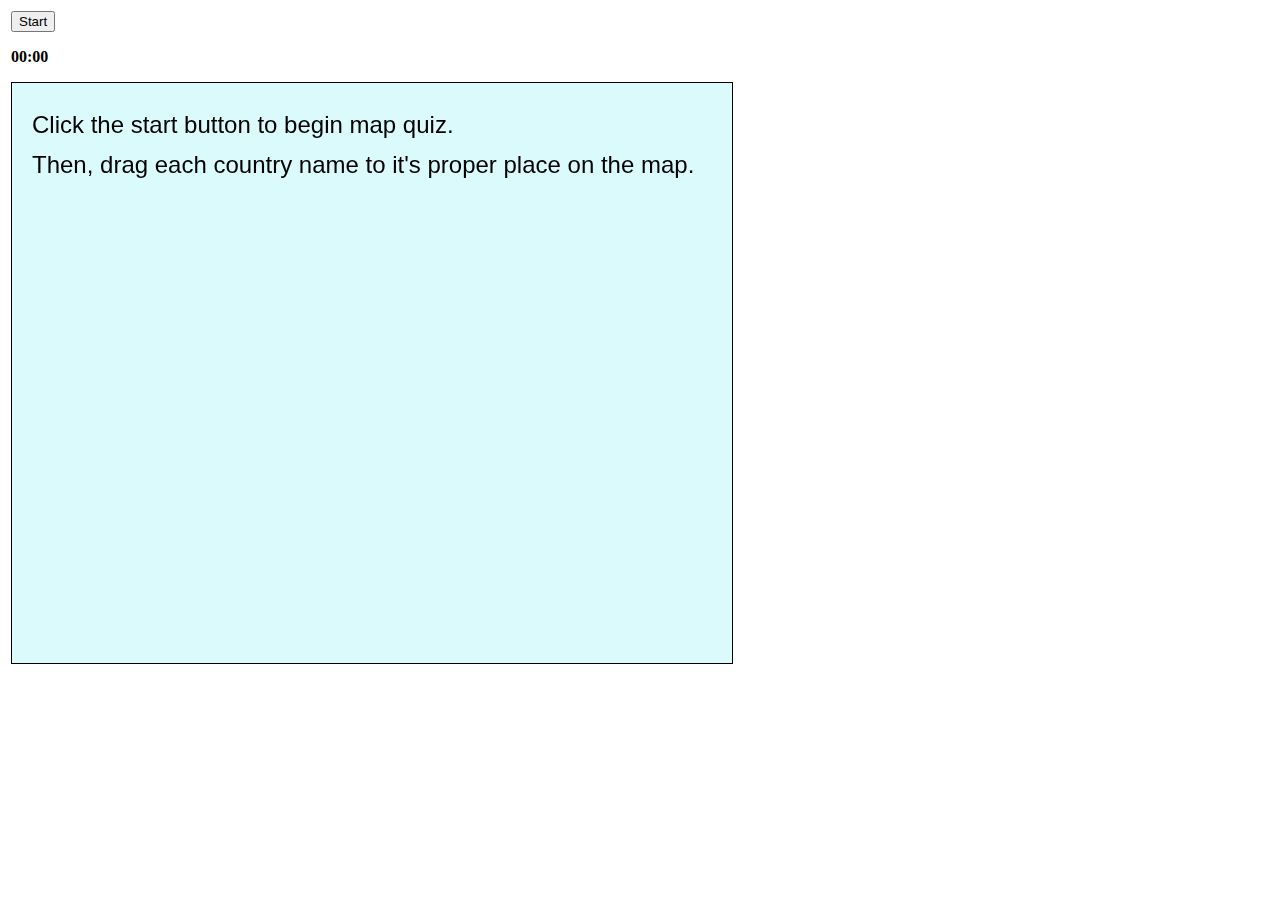
<file: demo/index.html>
<!DOCTYPE html>
<html lang="en"><head>
<meta http-equiv="content-type" content="text/html; charset=UTF-8">
	<meta charset="utf-8">
	<meta name="description" content="World Map Quiz in HTML5 canvas and audio demo">
	<meta name="keywords" content="World Map Quiz in HTML5 canvas and audio demo sample learn website design">
	<link rel="stylesheet" type="text/css" href="geogame.css">
	<title>HTML5 Canvas - Map Demo</title>
	<script type="text/javascript" src="countries.js"></script>

</head>
<body onload="init();">
<table>
	<tbody>
	<tr><td>
	<button id="start-btn" onclick="newGame();">Start</button>
	<p><span id="seconds">00</span>:<span id="tens">00</span></p>
	<div id="holder">
		<div style="display:none;">
		  <img id="source" src="map.jpg" width="856" height="849">
		</div>
	<canvas id="carea" width="720" height="580">
		<p>Please use a supported browser to view this interaction.</p>
		<p>Supported browsers: <a href="https://www.google.com/chrome/browser/desktop/">Google Chrome</a>, <a href="http://www.mozilla.com/">Firefox</a>, <a href="http://www.apple.com/safari">Safari</a>.</p>
	</canvas>
	<canvas id="oarea" width="720" height="580"></canvas>
	</div>
	<!--<p class="attribution">Original script by <a href="http://www.scale18.com/cgi-bin/page/kpickell.html">Kevin Pickell</a></p>-->
	</td>
	<td>
	</td>
	</tr>
	</tbody>
</table>


	<xml id="xmldata" style="display:none">

	
	<trk group="0" name="Afghanistan" clon="65.688561" clat="33.924183" color="transparent">	<poly>71.278523,37.918409,71.733741,36.684014,73.211170,37.408518,74.891326,37.231630,74.541373,37.022185,72.622834,36.829587,71.620466,36.436484,71.185092,36.042116,71.620466,35.183021,70.965622,34.530373,71.051612,34.049731,69.868066,33.897647,70.284165,33.369049,69.501577,33.020052,69.279317,31.936811,68.869006,31.634245,68.161039,31.802969,66.924318,31.305635,66.397167,30.912196,66.177077,29.835595,64.098755,29.391953,62.476528,29.408334,60.843398,29.858695,61.784219,30.831917,61.660195,31.382426,60.820763,31.495184,60.560521,33.137823,60.917037,33.505242,60.485797,34.094793,60.889493,34.319430,61.262028,35.619583,62.307856,35.170773,63.056596,35.445821,63.108582,35.818693,64.511029,36.340676,64.816333,37.132101,65.765009,37.569128,66.522276,37.348496,67.758996,37.172227,68.067815,36.949812,69.492120,37.553057,70.251454,37.664187,70.878857,38.456413,71.278523,37.918409</poly>
	</trk>
	<trk group="0" expand="4" name="Aland" clon="19.965531" clat="60.243791" color="LimeGreen">
	<poly>20.611280,60.040677,20.521776,60.011686,20.429585,60.061735,20.569112,60.069615,20.611280,60.040677</poly>
	<poly>19.662294,60.187179,19.536513,60.144960,19.551396,60.243868,19.628807,60.246090,19.662294,60.187179</poly>
	<poly>19.989509,60.351149,20.258846,60.261283,20.033951,60.093542,19.672216,60.232990,19.989509,60.351149</poly>
	</trk>
	<trk group="0" name="Albania" clon="20.155907" clat="41.150731" color="LimeGreen">
	<poly>19.754484,42.496941,20.063975,42.547274,20.566166,41.873698,20.488962,41.272623,20.964281,40.849910,21.031099,40.658656,20.382456,39.802635,20.001291,39.709411,19.484527,40.209949,19.344587,40.622069,19.577544,41.787475,19.280715,42.172568,19.754484,42.496941</poly>
	</trk>
	<trk group="0" name="Algeria" clon="1.642257" clat="28.039503" color="LimeGreen">
	<poly>7.607732,36.999757,8.576562,36.937203,8.208781,36.495137,8.394248,35.203872,8.245626,34.734056,7.513888,34.080504,7.731342,33.268512,8.333373,32.543595,9.044027,32.072358,9.518727,30.229421,9.310264,30.115242,9.842531,28.967018,9.859326,26.551971,9.448189,26.067143,10.000713,25.332097,10.255839,24.591032,11.536898,24.290843,11.967880,23.517867,7.481745,20.873093,5.836626,19.479147,4.227629,19.142760,3.323446,18.988402,3.203660,19.789697,1.685407,20.378369,1.145543,21.102226,-4.822620,24.995581,-8.683366,27.285932,-8.683366,27.656452,-8.659905,28.718609,-7.094936,29.625169,-5.448783,29.956931,-4.968244,30.465376,-3.624502,31.065753,-3.826738,31.661892,-2.448398,32.130003,-1.275343,32.088998,-1.065537,32.468303,-1.679194,33.318664,-1.913263,35.094241,-0.917458,35.668417,0.047935,35.900522,1.257216,36.519580,2.593361,36.600660,3.779026,36.896198,5.424610,36.675436,6.486560,37.085747,7.607732,36.999757</poly>
	</trk>
	<trk group="0" expand="4" name="American Samoa" clon="-170.694317" clat="-14.308635" color="LimeGreen">
	<poly>-170.726292,-14.351217,-170.820524,-14.312149,-170.689137,-14.257476,-170.640457,-14.282280,-170.726292,-14.351217</poly>
	</trk>
	<trk group="0" expand="6" name="Andorra" clon="1.577506" clat="42.538592" color="LimeGreen">
	<poly>1.534046,42.441699,1.428316,42.595902,1.709901,42.604428,1.706025,42.503297,1.534046,42.441699</poly>
	</trk>
	<trk group="0" name="Angola" clon="17.537965" clat="-12.299477" color="LimeGreen">
	<poly>14.190845,-5.876023,16.315263,-5.865636,16.717822,-6.241428,16.984731,-7.257438,17.536015,-8.075837,19.340866,-7.966645,19.527625,-7.144473,20.598722,-6.935132,20.607766,-7.277695,21.751055,-7.305445,21.905413,-8.693371,21.813170,-9.468724,22.302443,-10.396678,22.278775,-11.194148,23.966475,-10.871791,23.963013,-12.988458,21.978897,-13.000963,21.979827,-15.955563,22.150669,-16.597178,23.380671,-17.640628,21.416864,-18.000710,18.826014,-17.766305,18.396428,-17.399403,13.937992,-17.388757,13.561736,-17.141227,13.101144,-16.967698,11.743036,-17.249231,11.750839,-15.831953,11.967880,-15.634032,12.550480,-13.437784,13.416990,-12.520424,13.785340,-11.812767,13.847455,-11.054364,12.998514,-9.048078,13.378543,-8.369773,12.302536,-6.092599,13.068174,-5.864861,14.190845,-5.876023</poly>
	<poly>12.255304,-5.746471,12.018316,-5.004294,12.384598,-4.619098,13.072722,-4.634807,12.451468,-5.071525,12.255304,-5.746471</poly>
	</trk>
	<trk group="0" expand="3" name="Anguilla" clon="-63.054268" clat="18.526531" color="LimeGreen">
	<poly>-63.001214,18.221782,-63.160015,18.171398,-63.153349,18.200285,-63.026018,18.269738,-63.001214,18.221782</poly>
	</trk>
	
	<trk group="0" expand="3" name="Antigua &amp; Barbuda" clon="-60.782336" clat="17.569835" color="LimeGreen">
	<poly>-61.716072,17.036997,-61.859655,17.013329,-61.817255,17.168926,-61.686048,17.098440,-61.716072,17.036997</poly>
	<poly>-61.747104,17.574948,-61.843816,17.596136,-61.852446,17.714061,-61.749585,17.661351,-61.747104,17.574948</poly>
	</trk>
	
	<trk group="0" name="Armenia" clon="44.946779" clat="40.296716" color="LimeGreen">
	<poly>45.552393,40.616074,45.478806,40.606979,45.504437,40.664857,45.562315,40.649147,45.552393,40.616074</poly>
	<poly>45.084721,41.195470,45.587533,40.846913,45.376176,40.638088,45.964616,40.233772,45.579782,39.977560,46.202069,39.594483,46.490630,38.906669,46.114426,38.877782,45.750520,39.562960,45.152831,39.582675,44.768255,39.703520,44.289214,40.040399,43.709870,40.166489,43.722634,40.719530,43.439447,41.107104,45.001419,41.290968,45.084721,41.195470</poly>
	<poly>44.969018,41.027238,45.023588,41.027238,45.021056,41.077984,44.961421,41.079250,44.969018,41.027238</poly>
	</trk>
	<trk group="0" expand="2" name="Aruba" clon="-69.990004" clat="13.329101" color="LimeGreen">
	<poly>-69.899139,12.452005,-69.942159,12.438518,-70.066131,12.546986,-70.035125,12.614114,-69.899139,12.452005</poly>
	</trk>
	<trk group="0" expand="50" name="Ashmore And Cartier Islands" clon="123.583857" clat="-12.429939" color="LimeGreen">
	<poly>123.594503,-12.425701,123.595226,-12.435933,123.573109,-12.434176,123.572489,-12.423944,123.594503,-12.425701</poly>
	</trk>
	
	<trk group="0" name="Austria" clon="13.335677" clat="47.700409" color="LimeGreen">
	<poly>15.139779,48.969337,16.953105,48.598843,17.147357,48.005959,17.066638,47.707553,16.551011,47.747370,16.453394,47.006769,16.093054,46.863290,15.957662,46.677616,15.000666,46.625992,14.503539,46.417064,13.699970,46.520262,12.388319,46.702654,12.130764,46.984781,10.452830,46.864943,9.580222,47.057386,9.595725,47.075835,9.527512,47.270758,9.523998,47.524205,10.312787,47.313443,10.430351,47.541052,10.980860,47.398167,12.209312,47.718276,13.014327,47.478084,12.814236,48.160859,13.675166,48.523033,13.814744,48.766946,14.691331,48.599204,15.139779,48.969337</poly>
	</trk>
	<trk group="0" name="Azerbaijan" clon="48.807068" clat="40.279240" color="LimeGreen">
	<poly>45.152831,39.582675,45.750520,39.562960,46.114426,38.877782,45.479633,39.006250,45.000179,39.423537,44.817141,39.650422,44.768255,39.703520,45.152831,39.582675</poly>
	<poly>45.023588,41.027238,44.969018,41.027238,44.961421,41.079250,45.021056,41.077984,45.023588,41.027238</poly>
	<poly>46.552125,41.812280,47.261178,41.315075,47.861089,41.212730,48.572880,41.844475,49.226484,41.026204,50.365949,40.279506,49.551115,40.194162,49.199819,39.072680,49.013474,39.133994,48.868728,38.435510,48.023250,38.819052,48.322146,39.399094,47.772878,39.648588,46.490630,38.906669,46.202069,39.594483,45.579782,39.977560,45.964616,40.233772,45.376176,40.638088,45.587533,40.846913,45.084721,41.195470,45.001419,41.290968,45.280988,41.449563,46.457919,41.070207,46.672583,41.286834,46.182122,41.657096,46.429911,41.890958,46.552125,41.812280</poly>
	<poly>45.478806,40.606979,45.552393,40.616074,45.562315,40.649147,45.504437,40.664857,45.478806,40.606979</poly>
	</trk>
	
	<trk group="0" expand="3.3" name="Bahrain" clon="51.399815" clat="26.779117" color="transparent">
	<poly>50.607278,25.883123,50.465892,25.965547,50.469922,26.228942,50.585884,26.240724,50.607278,25.883123</poly>
	</trk>
	<trk group="0" expand="50" name="Baker Island" clon="-176.461675" clat="-0.219095" color="LimeGreen">
	<poly>-176.4869070,0.19267808,-176.4809,0.200831,-176.47154,0.1974845,-176.4701700,0.19379388,-176.472916,0.190618163,-176.4848041,0.19044650</poly>
	</trk>
	<trk group="0" name="Bangladesh" clon="90.327541" clat="23.680984" color="LimeGreen">
	<poly>91.949251,21.508041,91.888893,21.503339,91.857060,21.708804,91.933955,21.722189,91.949251,21.508041</poly>
	<poly>91.873803,21.832104,91.837630,21.750223,91.819750,21.809806,91.850652,21.927060,91.873803,21.832104</poly>
	<poly>91.150747,22.175184,91.044707,22.105163,91.079433,22.519711,91.178239,22.283033,91.150747,22.175184</poly>
	<poly>91.556717,22.382200,91.466903,22.378428,91.411299,22.475683,91.483956,22.576555,91.556717,22.382200</poly>
	<poly>90.777643,22.089324,90.680491,22.327475,90.502931,22.835376,90.868180,22.484881,90.777643,22.089324</poly>
	<poly>90.641837,22.962991,90.659614,22.919997,90.562255,22.975445,90.579929,23.035442,90.641837,22.962991</poly>
	<poly>88.761952,26.279378,89.018629,26.410275,89.289207,26.037610,89.822921,25.941414,89.814084,25.305355,90.439369,25.157715,92.049710,25.169472,92.251248,24.895070,91.876904,24.195319,91.367064,24.093517,91.160462,23.660623,91.315233,23.104378,91.619555,22.979683,92.246080,23.683619,92.574897,21.978090,92.631690,21.306193,92.056014,21.174832,92.008059,21.684775,91.480029,22.884805,90.945591,22.597019,90.595122,23.133937,90.435028,22.751919,90.589437,22.258435,90.230596,21.829779,89.954231,22.022868,89.353750,21.721103,89.093921,21.872774,88.740868,23.436606,88.567338,23.674421,88.733582,24.230924,88.023392,24.627851,88.769187,25.490486,88.084629,25.888239,88.440370,26.369502,88.761952,26.279378</poly>
	</trk>
	<trk group="0" name="Barbados" clon="-59.537161" clat="12.989945" color="LimeGreen">
	<poly>-59.493314,13.081967,-59.611343,13.102095,-59.646690,13.303116,-59.427633,13.152789,-59.493314,13.081967</poly>
	</trk>
	<trk group="0" name="Belarus" clon="27.942693" clat="53.705443" color="LimeGreen">
	<poly>28.284300,56.055907,29.375034,55.938705,29.482263,55.684560,30.233638,55.845222,30.906879,55.570045,31.121284,54.648499,31.754217,53.810463,32.450144,53.692899,32.704288,53.336331,32.141997,53.091152,31.417855,53.196030,31.763364,52.101084,30.980673,52.046177,30.532948,51.596334,29.346509,51.382549,28.793261,51.510345,27.270150,51.613568,27.141992,51.752035,25.925271,51.913524,24.361904,51.867532,23.605257,51.517915,23.652438,52.040390,23.196962,52.256914,23.844726,52.664228,23.887100,53.027565,23.484644,53.939809,24.768184,53.974639,25.557541,54.310690,25.859280,54.919284,26.775710,55.273112,26.593550,55.667507,27.576746,55.798791,28.147926,56.142930,28.284300,56.055907</poly>
	</trk>
	<trk group="0" name="Belgium" clon="4.444721" clat="50.500988" color="LimeGreen">
	<poly>4.816068,51.432830,5.827118,51.125639,5.993929,50.750443,6.364501,50.316154,6.116506,50.120972,5.976307,50.167171,5.789704,49.538269,4.867590,49.788124,4.860562,50.135906,4.176056,49.960258,4.174557,50.246494,3.667301,50.324784,3.106870,50.779433,2.759398,50.750649,2.524942,51.097140,3.350111,51.377691,3.902067,51.207676,4.226130,51.386476,4.816068,51.432830</poly>
	</trk>
	
	<trk group="0" name="Benin" clon="2.298909" clat="9.300311" color="LimeGreen">
	<poly>3.490568,11.499195,3.834474,10.607441,3.044962,9.083839,2.774849,9.048544,2.686017,7.873757,2.706481,6.369250,1.777907,6.294655,1.624687,6.997299,1.600192,9.050042,1.330028,9.996987,0.779984,10.359575,0.900493,10.993257,1.426714,11.447105,1.980376,11.418425,2.389188,11.897052,2.365985,12.221942,2.878150,12.367721,3.595419,11.696289,3.490568,11.499195</poly>
	</trk>
	<trk group="0" name="Bermuda" clon="-64.765589" clat="32.323273" color="LimeGreen">
	<poly>-64.730255,32.293456,-64.862857,32.273870,-64.771183,32.307692,-64.668321,32.381926,-64.730255,32.293456</poly>
	</trk>
	<trk group="0" name="Bhutan" clon="90.411128" clat="27.506370" color="LimeGreen">
	<poly>90.352759,28.080224,91.605603,27.951705,91.631906,27.759960,91.990799,27.450211,92.073378,26.914843,90.739661,26.771700,90.345886,26.890323,89.763855,26.701549,88.857657,26.961481,88.891350,27.316059,89.536892,28.107432,89.981102,28.311192,90.352759,28.080224</poly>
	</trk>
	
	<trk group="0" name="Bosnia &amp; Herzegovina" clon="17.660194" clat="43.918146" color="LimeGreen">
	<poly>16.918689,45.276565,17.812794,45.078102,18.662561,45.077456,19.007140,44.869200,19.348618,44.880930,19.151834,44.302516,19.583746,44.043462,19.194364,43.533312,19.028327,43.532511,19.026674,43.292448,18.443867,42.968437,18.436374,42.559728,17.585108,42.938361,17.273809,43.445772,16.713430,43.778827,15.736642,44.765795,15.788112,45.178948,16.293404,45.008829,16.918689,45.276565</poly>
	</trk>
	<trk group="0" name="Botswana" clon="24.671084" clat="-22.320885" color="LimeGreen">
	<poly>25.282416,-18.041224,26.168098,-19.538290,27.699581,-20.530685,28.045606,-21.573101,29.037329,-21.811382,29.364802,-22.193890,28.210196,-22.693653,26.987015,-23.704548,26.835086,-24.240794,25.912093,-24.747481,25.583793,-25.606240,24.748185,-25.817390,23.266001,-25.266623,22.640200,-26.071225,21.646255,-26.854174,20.739851,-26.848852,20.793181,-25.915575,19.980466,-24.776782,19.977365,-22.000156,20.970999,-22.000156,20.974100,-18.318830,23.298661,-18.027375,23.580608,-18.452879,24.358958,-17.978230,25.258800,-17.793591,25.282416,-18.041224</poly>
	</trk>
	
	<trk group="0" expand="20" name="British Indian Ocean Terr." clon="72.424138" clat="-7.327873" color="LimeGreen">
	<poly>72.491937,-7.377482,72.429099,-7.435360,72.447289,-7.395672,72.493591,-7.261727,72.491937,-7.377482</poly>
	</trk>
	<trk group="0" expand="2" name="British Virgin Islands" clon="-64.642446" clat="18.660701" color="LimeGreen">
	<poly>-64.593674,18.402856,-64.695089,18.411667,-64.650984,18.442544,-64.545150,18.438126,-64.593674,18.402856</poly>
	<poly>-64.395237,18.464584,-64.438025,18.459003,-64.426088,18.513082,-64.324673,18.517501,-64.395237,18.464584</poly>
	<poly>-64.287879,18.740562,-64.273591,18.707127,-64.411412,18.751156,-64.323097,18.752706,-64.287879,18.740562</poly>
	</trk>
	<trk group="0" expand="3.3" name="Brunei" clon="114.555752" clat="4.523187" color="LimeGreen">
	<poly>115.026809,4.899727,115.139980,4.899753,115.326739,4.380767,115.107011,4.390430,115.026809,4.899727</poly>
	<poly>115.026809,4.899727,114.746722,4.718084,114.840257,4.393221,114.608333,4.023992,114.063818,4.592692,114.299411,4.607161,114.995389,5.022381,115.026809,4.899727</poly>
	</trk>
	<trk group="0" name="Bulgaria" clon="25.464679" clat="42.740660" color="LimeGreen">
	<poly>22.867679,43.864558,25.497080,43.670797,26.215796,44.007288,27.086905,44.167408,28.585315,43.742240,28.465374,43.389290,27.928869,43.186150,27.888872,42.749691,27.484762,42.468054,27.982716,42.047408,27.362909,42.025032,26.615358,41.964881,26.320905,41.716575,26.155179,41.434887,25.251152,41.243529,24.518225,41.552554,22.915997,41.336289,23.005656,41.716963,22.344042,42.313955,22.466774,42.842502,22.976820,43.188010,22.554624,43.454506,22.420833,44.007443,22.705105,44.237791,22.867679,43.864558</poly>
	</trk>
	<trk group="0" name="Burkina Faso" clon="-1.567186" clat="12.251294" color="LimeGreen">
	<poly>-0.432294,15.028540,0.217486,14.911493,0.163820,14.497203,0.618185,13.703402,1.201198,13.357531,0.987258,13.041892,1.564949,12.635405,2.073807,12.713953,2.389188,11.897052,1.980376,11.418425,1.426714,11.447105,0.900493,10.993257,0.490699,10.978193,-0.068621,11.115601,-0.701425,10.988942,-2.829925,10.998373,-2.695851,9.481334,-3.223544,9.895469,-3.877665,9.894900,-4.332211,9.645716,-4.969898,9.930066,-5.523559,10.426005,-5.288121,11.827909,-4.428691,12.337593,-4.328697,13.119045,-4.051194,13.382439,-3.301731,13.280740,-3.198430,13.672861,-2.457235,14.274116,-0.432294,15.028540</poly>
	</trk>
	<trk group="0" name="Burundi" clon="29.912779" clat="-3.384418" color="LimeGreen">
	<poly>30.408511,-2.312985,30.553619,-2.400112,30.515068,-2.917548,30.790245,-3.274580,29.717804,-4.455852,29.403198,-4.449289,29.223261,-3.910872,29.224397,-3.053508,29.014384,-2.720195,29.868182,-2.716371,29.930194,-2.339547,30.408511,-2.312985</poly>
	</trk>
	<trk group="0" name="Cambodia" clon="104.962591" clat="12.558174" color="LimeGreen">
	<poly>107.535225,14.649959,107.331413,14.126632,107.605453,13.437811,107.555430,12.539984,107.393373,12.260492,106.006067,11.757991,105.856051,11.294298,106.163991,10.794949,105.755127,10.989975,105.022303,10.886855,104.426370,10.411251,103.532213,10.604624,103.532420,11.146658,103.152805,10.913701,103.125520,11.460670,102.499563,12.669950,102.319729,13.540001,102.546899,13.585683,103.199365,14.332614,104.779010,14.427854,105.183327,14.346256,105.904471,13.924525,105.978886,14.343027,106.501438,14.578206,106.819919,14.314682,107.519412,14.705098,107.535225,14.649959</poly>
	</trk>
	<trk group="0" name="Cameroon" clon="12.358140" clat="7.377367" color="LimeGreen">
	<poly>15.654838,10.007813,14.243296,9.979753,13.977266,9.691553,14.332283,9.203521,15.116215,8.557307,15.480068,7.523779,14.739287,6.279798,14.563018,5.279936,14.709004,4.665555,15.022784,4.358546,15.128720,3.826899,16.063495,2.908608,16.183436,2.270068,16.059413,1.676229,15.741603,1.915000,14.484109,2.154727,13.293587,2.161574,13.220310,2.256452,11.559016,2.302185,11.328746,2.167413,9.979887,2.167775,9.800777,2.304433,9.948468,3.079037,9.556141,3.798063,9.000102,4.091585,8.918247,4.553779,8.574392,4.526210,9.060150,6.009065,10.143598,6.996421,10.606206,7.063083,11.153356,6.437928,11.861426,7.116413,12.403512,8.595548,12.806536,8.886616,12.929475,9.426247,13.892103,11.140096,14.559763,11.492270,14.627149,12.108693,14.197459,12.383792,14.063927,13.078504,14.516251,12.979751,15.081281,11.845505,15.029915,11.113663,15.276050,10.357378,15.654838,10.007813</poly>
	</trk>
	
	<trk group="0" name="Cape Verde" clon="-25.160603" clat="17.059812" color="LimeGreen">
	<poly>-24.308252,14.856303,-24.492169,14.874235,-24.496897,14.980275,-24.329466,15.019497,-24.308252,14.856303</poly>
	<poly>-23.182145,15.136751,-23.251805,15.178144,-23.210257,15.323561,-23.137755,15.317722,-23.182145,15.136751</poly>
	<poly>-23.444248,15.007973,-23.504658,14.916092,-23.785003,15.076909,-23.748106,15.328522,-23.444248,15.007973</poly>
	<poly>-22.917717,16.237252,-22.692615,16.169039,-22.820514,15.986053,-22.959265,16.045119,-22.917717,16.237252</poly>
	<poly>-24.087723,16.622500,-24.243037,16.599401,-24.322334,16.493102,-24.376698,16.677794,-24.087723,16.622500</poly>
	<poly>-22.888313,16.659087,-22.920249,16.607927,-22.990891,16.808845,-22.904746,16.843727,-22.888313,16.659087</poly>
	<poly>-24.887054,16.818095,-25.019966,16.797218,-25.070092,16.870702,-24.936457,16.922120,-24.887054,16.818095</poly>
	<poly>-25.169828,16.946511,-25.337104,17.090998,-25.113449,17.193680,-24.979658,17.094719,-25.169828,16.946511</poly>
	</trk>
	<trk group="0" expand="3" name="Cayman Islands" clon="-81.250748" clat="19.309953" color="LimeGreen">
	<poly>-81.369550,19.348897,-81.130495,19.346752,-81.107137,19.305179,-81.404767,19.278436,-81.369550,19.348897</poly>
	<poly>-79.978989,19.708203,-80.020769,19.706859,-80.094201,19.665906,-80.083633,19.706084,-79.978989,19.708203</poly>
	<poly>-79.823391,19.711898,-79.906202,19.702519,-79.785176,19.765641,-79.742311,19.750888,-79.823391,19.711898</poly>
	</trk>
	<trk group="0" name="Central African Republic" clon="20.917230" clat="6.633148" color="LimeGreen">
	<poly>22.860083,10.919670,23.646288,9.822915,23.537303,8.815793,24.853295,8.137540,25.190122,7.519335,26.361833,6.635306,26.514279,6.069242,27.083443,5.776831,27.403320,5.109197,26.767545,5.071939,25.525088,5.312131,25.249343,5.024551,24.319787,4.994166,22.755748,4.646693,22.422125,4.134942,20.558105,4.462699,19.500960,5.127491,18.567477,4.257570,18.610317,3.478444,17.806593,3.584174,16.673381,3.535185,16.183436,2.270068,16.063495,2.908608,15.128720,3.826899,15.022784,4.358546,14.709004,4.665555,14.563018,5.279936,14.739287,6.279798,15.480068,7.523779,16.545275,7.865463,16.784743,7.550961,17.649393,7.983596,18.591610,8.060800,19.145529,9.015987,20.342097,9.127092,22.493852,10.996228,22.860083,10.919670</poly>
	</trk>
	<trk group="0" name="Chad" clon="18.715814" clat="15.460271" color="LimeGreen">
	<poly>23.983425,15.780174,23.105184,15.702556,22.228132,13.329574,21.825262,12.790537,22.352310,12.660442,22.860083,10.919670,22.493852,10.996228,20.342097,9.127092,19.145529,9.015987,18.591610,8.060800,17.649393,7.983596,16.784743,7.550961,16.545275,7.865463,15.480068,7.523779,15.116215,8.557307,14.332283,9.203521,13.977266,9.691553,14.243296,9.979753,15.654838,10.007813,15.276050,10.357378,15.029915,11.113663,15.081281,11.845505,14.516251,12.979751,14.063927,13.078504,13.606333,13.704616,13.448203,14.380647,14.367992,15.750150,15.474332,16.908374,15.735040,19.904057,15.948825,20.303180,15.181844,21.523389,14.978962,22.996168,15.984120,23.445236,23.980325,19.496640,23.983425,15.780174</poly>
	</trk>
	
	<trk group="0" name="China" clon="104.179822" clat="36.909660" color="LimeGreen">
	<poly>110.888767,19.991958,111.013617,19.655441,110.451274,18.747926,109.519341,18.218242,108.701613,18.535251,108.693552,19.338303,109.314806,19.904393,110.678547,20.137066,110.888767,19.991958</poly>
	<poly>110.385128,21.093183,110.521554,21.083106,110.503881,20.967713,110.280949,21.001147,110.385128,21.093183</poly>
	<poly>119.820935,25.456974,119.700322,25.432711,119.695981,25.590867,119.828686,25.607352,119.820935,25.456974</poly>
	<poly>122.295926,29.963417,122.024004,30.013310,121.969434,30.143122,122.284454,30.068036,122.295926,29.963417</poly>
	<poly>121.862671,31.492290,121.336398,31.643754,121.211134,31.805397,121.464142,31.756460,121.862671,31.492290</poly>
	<poly>123.489496,53.529446,125.649054,53.042267,126.312838,52.399748,126.924842,51.100137,127.814297,49.622139,129.498173,49.388820,130.553148,48.861204,131.002784,47.691456,132.561862,47.768506,132.707177,47.947255,134.293385,48.373430,134.752323,47.715408,134.167656,47.302178,133.861318,46.247772,132.936000,45.029913,131.851828,45.326846,131.082314,44.910024,131.261787,43.433060,130.526948,42.535388,129.977007,42.974845,129.719762,42.474979,128.923428,42.038210,128.045239,41.987515,128.111230,41.389257,126.903500,41.781068,125.989034,40.904635,124.889359,40.459805,124.105738,39.841005,123.032212,39.673548,121.649867,38.865070,121.106748,38.920803,121.818436,39.386511,121.275523,39.384780,122.274945,40.541867,121.174547,40.901251,120.479086,40.230981,119.591078,39.902629,118.912256,39.166421,117.784677,39.134459,117.557817,38.625136,118.014947,38.183406,118.940058,38.042795,118.952667,37.331158,119.449898,37.124763,120.749974,37.833944,121.640255,37.460349,122.666963,37.402834,122.340884,36.832222,121.932744,36.959476,120.989959,36.597973,120.680934,36.168361,119.429641,35.301411,119.200921,34.748422,120.201480,34.325709,120.871103,33.016512,121.866288,31.703569,120.715557,31.983733,121.660616,31.319742,121.527497,30.840960,120.633392,30.133148,121.159354,30.301768,122.082915,29.870373,121.917758,29.135018,121.098479,28.290522,119.618776,26.003581,119.592732,25.368013,119.146247,25.414315,118.560340,24.580386,116.629398,23.353872,116.470648,22.945887,115.195791,22.817264,114.266028,22.540976,113.331098,22.912013,113.549121,22.225181,112.305011,21.741722,110.410966,21.338155,110.123129,20.263725,109.681192,21.131630,109.930789,21.480575,108.525707,21.671391,107.351205,21.608914,106.663547,21.978917,106.780284,22.778894,105.782308,22.969348,105.275363,23.345190,103.915032,22.538237,103.300599,22.764399,103.005372,22.452997,102.517185,22.740989,102.127441,22.379203,101.671448,22.462324,101.704779,21.150131,101.138923,21.567469,100.214741,21.462980,99.917705,22.028010,99.192995,22.125988,99.340841,23.095903,98.863764,23.191246,98.833999,24.090571,97.690606,24.130801,97.531442,24.491684,97.819487,25.251844,98.625381,25.826693,98.651167,27.572452,98.298838,27.550102,97.730087,28.407104,97.322515,28.217994,96.602662,28.459917,96.035306,29.447143,95.420202,29.054299,94.622990,29.312423,93.206539,28.590813,92.664349,27.948940,91.631906,27.759960,91.605603,27.951705,90.352759,28.080224,89.981102,28.311192,89.536892,28.107432,88.891350,27.316059,88.621082,28.091826,88.109795,27.870599,87.141379,27.838327,86.554541,28.085211,85.954113,27.928218,85.122432,28.315946,84.101358,29.219974,83.583508,29.183594,82.220646,30.063850,82.043396,30.326780,81.010229,30.164516,78.844521,31.301501,78.719671,31.887666,78.389665,32.519876,79.219382,32.501066,78.801836,33.499713,78.970612,34.228195,78.281971,34.653932,77.799365,35.495922,77.520054,35.473416,76.766870,35.661700,76.147838,35.829028,75.840260,36.649701,74.841251,36.979087,74.541373,37.022185,74.891326,37.231630,74.745030,38.510027,73.801625,38.606894,73.631661,39.448859,73.991587,40.043138,75.583532,40.605325,75.677169,40.305809,76.480169,40.449521,76.824076,40.982305,78.123428,41.075633,78.362380,41.371609,80.216220,42.032422,80.209347,42.190035,80.165009,42.665510,80.785746,43.161552,80.355230,44.097283,80.455431,44.746080,80.059227,45.006452,81.692048,45.349377,82.478718,45.123577,82.326634,45.519935,83.193093,47.186552,84.786174,46.830734,85.656612,47.254635,85.749371,48.385083,86.549425,48.528614,86.753134,49.008818,87.322815,49.085790,87.814310,49.162322,87.979726,48.555124,89.047671,48.002548,90.313330,47.676186,90.869937,46.954499,91.001712,46.035769,90.661836,45.525232,90.877275,45.196105,93.656434,44.900981,94.711976,44.350833,95.350284,44.278073,95.912523,43.206510,96.385466,42.720338,97.205674,42.789792,99.467862,42.568203,99.983799,42.677344,101.713823,42.465806,101.972929,42.215873,103.711117,41.751302,105.197124,41.738047,106.770052,42.288737,109.443170,42.455962,110.400424,42.773669,111.007209,43.341386,111.933147,43.711441,111.402224,44.367266,111.898007,45.064046,113.587000,44.745719,114.517227,45.364621,115.681032,45.458259,116.562581,46.289810,118.308676,46.717045,119.706626,46.606019,119.711174,47.149991,118.498380,47.983996,117.768398,47.987872,117.350801,47.652182,116.760553,47.869792,115.898228,47.686935,115.557629,47.945032,116.683297,49.823781,117.873457,49.513490,119.147487,50.013382,119.163714,50.406019,120.066915,51.600675,120.681502,51.973055,120.656129,52.566663,120.044280,52.718229,120.704085,53.171845,122.337784,53.485004,123.489496,53.529446</poly>
	</trk>
	<trk group="0" expand="20" name="Christmas Island" clon="105.697192" clat="-10.449932" color="LimeGreen">
	<poly>105.53020,-10.51162,105.551490,-10.4380,105.62908,-10.456257,105.67852,-10.408986,105.72109,-10.45760,105.66959,-10.56157</poly>
	</trk>
	<trk group="0" expand="10" name="Cocos (Keeling) Islands" clon="96.831777" clat="-12.569595" color="RoyalLimeGreen">
	<poly>96.81890,-12.13206,96.85873,-12.160260,96.89065,-12.1290,96.87795,-12.08607,96.93254470,-12.182410,96.899585,-12.2112696,96.842594,-12.209927</poly>
	<poly>96.815385,-11.836987,96.82208,-11.8227,96.82997,-11.82808,96.82551,-11.841859</poly>
	</trk>
	
	<trk group="0" expand="3.3&quot;" name="Comoros" clon="43.359090" clat="-11.641511" color="LimeGreen">
	<poly>43.788676,-12.307000,43.858956,-12.368289,43.663619,-12.342864,43.631373,-12.247056,43.788676,-12.307000</poly>
	<poly>44.476386,-12.081588,44.526306,-12.323537,44.460160,-12.335112,44.220175,-12.171401,44.476386,-12.081588</poly>
	<poly>43.465802,-11.901289,43.226644,-11.751892,43.255996,-11.432118,43.392938,-11.408554,43.465802,-11.901289</poly>
	</trk>
	<trk group="0" name="Congo" clon="14.876152" clat="-0.658500" color="LimeGreen">
	<poly>17.806593,3.584174,18.610317,3.478444,18.072210,2.013262,17.902453,1.118072,17.752850,-0.549062,16.879931,-1.225920,16.215372,-2.177800,16.146746,-3.464129,14.779284,-4.845750,14.410728,-4.831281,14.358328,-4.299427,13.414923,-4.837379,13.072722,-4.634807,12.384598,-4.619098,12.018316,-5.004294,11.130153,-3.916298,11.504342,-3.520353,11.849127,-3.696725,11.934187,-3.318557,11.537828,-2.836674,11.605421,-2.342596,12.446403,-2.329935,12.432141,-1.928926,12.793514,-1.931820,12.992003,-2.313347,13.464946,-2.395409,13.733818,-2.138474,14.087440,-2.466878,14.383960,-1.890065,14.480595,-0.618308,13.860064,-0.203346,13.884610,0.190841,14.434447,0.811475,14.180871,1.370201,13.274105,1.241010,13.293587,2.161574,14.484109,2.154727,15.741603,1.915000,16.059413,1.676229,16.183436,2.270068,16.673381,3.535185,17.806593,3.584174</poly>
	</trk>
	<trk group="0" expand="20" name="Cook Islands" clon="-159.790448" clat="-20.222764" color="LimeGreen">
	<poly>-159.740502,-21.249245,-159.839592,-21.238135,-159.832047,-21.200514,-159.768356,-21.188422,-159.740502,-21.249245</poly>
	</trk>
	
	<trk group="0" name="Cote D'Ivoire" clon="-5.554720" clat="7.537693" color="LimeGreen">
	<poly>-3.086731,5.128318,-3.114016,5.088656,-3.246411,5.114081,-3.214889,5.147231,-3.086731,5.128318</poly>
	<poly>-6.230648,10.597493,-6.034562,10.194804,-5.523559,10.426005,-4.969898,9.930066,-4.332211,9.645716,-3.877665,9.894900,-3.223544,9.895469,-2.695851,9.481334,-2.746674,9.109625,-2.505862,8.208750,-2.789773,7.931919,-3.235792,6.807233,-3.200600,6.348269,-2.815662,5.153019,-5.023693,5.203610,-5.913742,5.010961,-7.571599,4.386425,-7.454397,5.841298,-7.888634,6.234865,-8.603578,6.507820,-8.296620,7.074039,-8.486427,7.558505,-8.231869,7.556748,-8.016740,8.144930,-8.236959,8.455660,-7.681205,8.410340,-7.950956,8.786802,-7.777995,9.080841,-8.136966,9.495700,-7.990644,10.162507,-7.661155,10.427452,-6.968174,10.176227,-6.654136,10.656456,-6.230648,10.597493</poly>
	</trk>
	<trk group="0" name="Croatia" clon="16.468553" clat="45.093660" color="LimeGreen">
	<poly>17.607845,42.769018,17.744271,42.700340,17.344192,42.790360,17.431939,42.800385,17.607845,42.769018</poly>
	<poly>16.650695,42.996601,17.093665,42.964355,17.188233,42.917045,16.738855,42.912730,16.650695,42.996601</poly>
	<poly>17.219859,43.025901,18.436374,42.559728,18.517454,42.432914,17.823853,42.797414,17.219859,43.025901</poly>
	<poly>17.194021,43.125792,16.679220,43.123156,16.376499,43.213745,16.697307,43.174936,17.194021,43.125792</poly>
	<poly>16.785260,43.270641,16.423112,43.317227,16.448950,43.387068,16.834353,43.350843,16.785260,43.270641</poly>
	<poly>15.371393,43.973854,15.437229,43.899517,15.374183,43.914788,15.270004,44.010751,15.371393,43.973854</poly>
	<poly>15.231040,44.062324,15.246646,44.027055,15.121899,44.093304,15.065778,44.157667,15.231040,44.062324</poly>
	<poly>15.188768,43.922358,15.135852,43.907294,14.891319,44.125524,14.952504,44.117204,15.188768,43.922358</poly>
	<poly>15.188458,44.335718,14.912816,44.485864,14.741871,44.697375,15.239928,44.350213,15.188458,44.335718</poly>
	<poly>14.831477,44.758922,14.856592,44.714842,14.678205,44.769877,14.754170,44.844808,14.831477,44.758922</poly>
	<poly>14.488139,44.660065,14.302518,44.940410,14.358225,45.167424,14.467365,44.970201,14.488139,44.660065</poly>
	<poly>14.810290,44.977048,14.686990,44.955628,14.437910,45.098643,14.571132,45.224733,14.810290,44.977048</poly>
	<poly>16.748053,46.416418,17.807161,45.790409,18.905389,45.931719,19.136951,45.196234,19.007140,44.869200,18.662561,45.077456,17.812794,45.078102,16.918689,45.276565,16.293404,45.008829,15.788112,45.178948,15.736642,44.765795,16.713430,43.778827,17.273809,43.445772,17.585108,42.938361,16.903082,43.392416,15.985516,43.519773,15.122933,44.256782,15.471025,44.271975,14.895246,44.706574,14.854629,45.081021,14.312646,45.337801,13.965794,44.835662,13.517139,45.481798,15.339457,45.467044,15.635976,46.200720,16.516181,46.499901,16.748053,46.416418</poly>
	</trk>
	
	<trk group="0" name="Cyprus" clon="33.175577" clat="34.876127" color="LimeGreen">
	<poly>32.869446,35.089383,33.866440,35.093595,33.514471,34.806455,32.941793,34.575874,32.449007,34.729457,32.317232,34.953293,32.652302,35.182685,32.869446,35.089383</poly>
	</trk>
	<trk group="0" name="Czech Republic" clon="15.460974" clat="49.807012" color="LimeGreen">
	<poly>14.658155,50.832608,14.809412,50.858963,16.419701,50.573658,16.210308,50.423718,16.679117,50.097485,16.880035,50.427026,17.874754,49.972247,18.562413,49.879333,18.832215,49.510777,18.160938,49.257355,17.758534,48.888127,17.188440,48.860946,16.953105,48.598843,15.139779,48.969337,14.691331,48.599204,13.814744,48.766946,12.632025,49.461219,12.277318,50.181433,12.452656,50.349795,14.369077,50.898754,14.658155,50.832608</poly>
	</trk>
	<trk group="0" name="D.R. of Congo" clon="21.743846" clat="-4.070836" color="LimeGreen">
	<poly>26.767545,5.071939,27.403320,5.109197,28.192109,4.350226,29.676876,4.586904,30.838562,3.490717,30.728595,2.455380,31.252697,2.044578,29.942907,0.819227,29.717701,0.098341,29.576934,-1.387874,28.876408,-2.400318,29.014384,-2.720195,29.224397,-3.053508,29.223261,-3.910872,29.403198,-4.449289,29.342736,-4.983106,29.709639,-6.616908,30.313220,-7.203694,30.751126,-8.193608,28.898112,-8.485425,28.400675,-9.224760,28.638903,-10.669271,28.357267,-11.482968,29.064356,-12.348858,29.795164,-12.155485,29.796456,-13.369675,29.014229,-13.368848,28.357680,-12.481977,27.533441,-12.195328,27.196408,-11.605028,26.949549,-11.898860,26.025936,-11.890178,25.349388,-11.623011,25.319313,-11.236885,24.335135,-11.371295,23.966475,-10.871791,22.278775,-11.194148,22.302443,-10.396678,21.813170,-9.468724,21.905413,-8.693371,21.751055,-7.305445,20.607766,-7.277695,20.598722,-6.935132,19.527625,-7.144473,19.340866,-7.966645,17.536015,-8.075837,16.984731,-7.257438,16.717822,-6.241428,16.315263,-5.865636,14.190845,-5.876023,13.068174,-5.864861,12.255304,-5.746471,12.451468,-5.071525,13.072722,-4.634807,13.414923,-4.837379,14.358328,-4.299427,14.410728,-4.831281,14.779284,-4.845750,16.146746,-3.464129,16.215372,-2.177800,16.879931,-1.225920,17.752850,-0.549062,17.902453,1.118072,18.072210,2.013262,18.610317,3.478444,18.567477,4.257570,19.500960,5.127491,20.558105,4.462699,22.422125,4.134942,22.755748,4.646693,24.319787,4.994166,25.249343,5.024551,25.525088,5.312131,26.767545,5.071939</poly>
	</trk>
	<trk group="0" name="Denmark" clon="9.523843" clat="56.271604" color="LimeGreen">
	<poly>11.361405,54.891637,11.739573,54.807404,11.457420,54.628862,11.035533,54.773091,11.361405,54.891637</poly>
	<poly>10.484353,54.847557,10.340485,54.858926,10.215635,54.940988,10.504920,54.860528,10.484353,54.847557</poly>
	<poly>12.549240,54.965767,12.184507,54.892490,12.161770,54.974784,12.310081,55.040930,12.549240,54.965767</poly>
	<poly>10.061226,54.886392,9.806255,54.906003,9.771218,55.059895,9.998801,54.986463,10.061226,54.886392</poly>
	<poly>10.734053,54.750741,10.621709,54.851433,10.856733,55.052196,10.920812,55.062117,10.734053,54.750741</poly>
	<poly>15.087689,55.021861,14.684200,55.102270,14.765332,55.296728,15.132648,55.144541,15.087689,55.021861</poly>
	<poly>10.645066,55.609836,10.785213,55.133379,9.988776,55.163197,9.860618,55.515475,10.645066,55.609836</poly>
	<poly>12.665718,55.596555,12.550893,55.556247,12.520301,55.614590,12.599262,55.680219,12.665718,55.596555</poly>
	<poly>10.607343,55.783055,10.526934,55.783779,10.547191,55.991931,10.661706,55.877572,10.607343,55.783055</poly>
	<poly>12.568773,55.785045,12.214996,55.466511,11.862356,54.772626,11.653790,55.186916,11.286371,55.204434,10.978896,55.721535,11.474680,55.943459,12.578695,56.064072,12.568773,55.785045</poly>
	<poly>11.052173,57.252526,10.873786,57.262242,10.934558,57.308595,11.174543,57.322910,11.052173,57.252526</poly>
	<poly>10.436914,57.172273,10.282711,56.620524,10.845881,56.521718,10.318781,56.212900,10.182976,55.865169,9.591074,55.493202,9.254970,54.808024,8.670303,54.903393,8.615940,55.418220,8.132145,55.599811,8.163977,56.606907,8.671647,56.495673,8.284074,56.852344,8.618523,57.111269,9.554280,57.232476,9.962317,57.580982,10.533342,57.735391,10.436914,57.172273</poly>
	</trk>
	<trk group="0" name="Djibouti" clon="42.587225" clat="11.824821" color="transparent">
	<poly>43.130835,12.660468,43.409785,12.189954,42.539760,11.504311,43.245970,11.499815,42.922734,10.999303,41.798204,10.980467,41.766526,11.589112,42.378478,12.466423,43.130835,12.660468</poly>
	</trk>
	<trk group="0" name="Dominica" clon="-61.366107" clat="15.430195" color="LimeGreen">
	<poly>-61.281706,15.249044,-61.375370,15.227288,-61.481151,15.525151,-61.320024,15.585044,-61.281706,15.249044</poly>
	</trk>
	
	
	<trk group="0" name="Egypt" clon="30.787299" clat="26.824926" color="LimeGreen">
	<poly>25.225468,31.533812,25.893231,31.620887,27.248084,31.377878,29.072055,30.830263,30.395075,31.457615,31.524412,31.458235,32.101741,31.092831,34.245280,31.208328,34.904257,29.477322,34.220165,27.764326,33.247718,28.567714,32.565692,29.973959,32.359710,29.630646,32.898282,28.565233,33.547131,27.898168,33.959095,26.649046,35.540808,23.920659,35.697904,22.946197,36.871373,21.996720,31.434495,21.995867,31.466431,22.084647,31.209134,21.994885,24.980264,21.995867,24.980264,29.181888,24.726429,30.250609,24.852675,31.334832,25.225468,31.533812</poly>
	</trk>
	
	<trk group="0" name="Equatorial Guinea" clon="8.692472" clat="3.487720" color="LimeGreen">
	<poly>11.334688,1.120759,11.335360,0.999681,10.028463,1.004022,9.385918,1.139259,9.806978,1.927480,9.800777,2.304433,9.979887,2.167775,11.328746,2.167413,11.334688,1.120759</poly>
	<poly>8.735726,3.758324,8.946049,3.627531,8.703996,3.223628,8.474863,3.264659,8.735726,3.758324</poly>
	</trk>
	<trk group="0" name="Eritrea" clon="39.771738" clat="15.190830" color="transparent">
	<poly>40.141250,15.696148,40.399012,15.579876,39.975162,15.612432,40.042548,15.875465,40.141250,15.696148</poly>
	<poly>40.076448,16.082430,40.110038,15.985743,39.996143,16.042690,40.048130,16.104495,40.076448,16.082430</poly>
	<poly>38.609458,18.005077,38.911765,17.427154,39.298925,15.921096,39.785510,15.124839,39.863748,15.470322,40.204089,15.014123,41.176433,14.620297,41.658160,13.983074,42.245101,13.587646,42.399304,13.212579,43.082880,12.824592,42.378478,12.466423,40.769584,14.144486,40.221452,14.431161,39.074235,14.628203,38.431432,14.428603,37.884231,14.852298,37.571175,14.149059,37.257240,14.453743,36.524314,14.256856,36.426748,15.132100,36.913747,16.296189,37.009039,17.058882,37.411029,17.061698,37.782376,17.458004,38.253510,17.584741,38.609458,18.005077</poly>
	</trk>
	<trk group="0" name="Estonia" clon="25.791532" clat="58.582238" color="LimeGreen">
	<poly>22.617359,58.621254,23.292873,58.483511,22.187721,58.154332,21.862263,58.497153,22.617359,58.621254</poly>
	<poly>23.343516,58.550328,23.063430,58.611100,23.165439,58.678124,23.332767,58.648565,23.343516,58.550328</poly>
	<poly>22.923697,58.826901,22.542221,58.690010,22.056256,58.943586,22.587180,59.081200,22.923697,58.826901</poly>
	<poly>25.509275,59.638996,28.151078,59.374438,27.464401,58.841318,27.487811,58.270087,27.752859,57.841018,27.351954,57.528117,26.532675,57.531011,25.991106,57.838201,25.228724,57.996564,24.331983,57.909747,24.529077,58.354242,23.767573,58.360831,23.494411,59.195664,24.380352,59.472649,25.509275,59.638996</poly>
	</trk>
	<trk group="0" name="Ethiopia" clon="40.488542" clat="9.154196" color="transparent">
	<poly>38.431432,14.428603,39.074235,14.628203,40.221452,14.431161,40.769584,14.144486,42.378478,12.466423,41.766526,11.589112,41.798204,10.980467,42.922734,10.999303,42.659546,10.621367,43.482545,9.379479,44.022874,8.986041,46.978249,7.997083,47.978188,7.997083,46.422934,6.497252,44.940544,4.912000,43.988871,4.950525,42.791631,4.292012,41.884038,3.977742,41.220926,3.943558,40.765243,4.273021,39.494468,3.456094,38.086182,3.648822,36.905582,4.411462,36.081963,4.449729,35.745033,5.344015,35.287593,5.384064,35.268318,5.492301,34.710678,6.660317,33.666090,7.670979,33.012590,7.951505,33.234282,8.396387,34.094591,8.582241,34.275665,10.528143,34.931388,10.864789,35.112358,11.816566,35.596102,12.537323,36.107491,12.726459,36.524314,14.256856,37.257240,14.453743,37.571175,14.149059,37.884231,14.852298,38.431432,14.428603</poly>
	</trk>
	<trk group="0" name="Falkland Islands" clon="-58.720493" clat="-51.788983" color="LimeGreen">
	<poly>-59.682656,-52.231592,-59.746580,-52.250867,-59.793296,-52.134233,-59.681003,-52.180122,-59.682656,-52.231592</poly>
	<poly>-58.438805,-52.011037,-58.432707,-52.098990,-58.512831,-52.071137,-58.541382,-52.028400,-58.438805,-52.011037</poly>
	<poly>-61.018751,-51.785728,-60.875969,-51.794203,-60.947566,-51.946338,-61.145048,-51.839471,-61.018751,-51.785728</poly>
	<poly>-60.286237,-51.461923,-59.268082,-51.427558,-59.921376,-51.969489,-60.686368,-52.188390,-60.961441,-52.057287,-60.238488,-51.771982,-60.286237,-51.461923</poly>
	<poly>-60.111700,-51.395881,-60.248823,-51.395984,-60.275333,-51.280539,-60.069842,-51.307927,-60.111700,-51.395881</poly>
	<poly>-58.850175,-51.269945,-57.976507,-51.384357,-57.838195,-51.709195,-59.195864,-52.017651,-59.570777,-51.925357,-59.059516,-51.685475,-58.850175,-51.269945</poly>
	</trk>
	<trk group="0" name="Faroe Islands" clon="-6.482764" clat="62.271109" color="LimeGreen">
	<poly>-6.699456,61.444622,-6.888153,61.534746,-6.934842,61.634326,-6.740642,61.570506,-6.699456,61.444622</poly>
	<poly>-6.623208,61.805969,-6.670156,61.768633,-6.884768,61.899116,-6.662120,61.861754,-6.623208,61.805969</poly>
	<poly>-7.186868,62.139308,-7.065196,62.073266,-7.254926,62.046136,-7.422616,62.140290,-7.186868,62.139308</poly>
	<poly>-6.631037,62.227882,-6.722530,61.990403,-7.013572,62.093988,-7.172167,62.285604,-6.631037,62.227882</poly>
	<poly>-6.406063,62.258629,-6.453864,62.186540,-6.559465,62.224523,-6.554607,62.355677,-6.406063,62.258629</poly>
	</trk>
	<trk group="0" expand="20" name="Federated States Of Micronesia" clon="141.137749" clat="9.506177" color="LimeGreen">
	<poly>162.983158,5.325722,162.993493,5.277249,162.929931,5.300762,162.921146,5.317919,162.983158,5.325722</poly>
	<poly>158.314812,6.813693,158.183451,6.801291,158.134772,6.944848,158.294659,6.951049,158.314812,6.813693</poly>
	<poly>151.647726,7.346167,151.639509,7.332989,151.578376,7.338105,151.629484,7.390454,151.647726,7.346167</poly>
	<poly>151.881407,7.432053,151.855982,7.431795,151.865335,7.466160,151.910552,7.460165,151.881407,7.432053</poly>
	<poly>138.142710,9.500687,138.067056,9.419064,138.116872,9.550218,138.213610,9.547221,138.142710,9.500687</poly>
	</trk>
	<trk group="0" expand="3.3" name="Fiji" clon="179.443341" clat="-17.445773" color="LimeGreen">
	<poly>177.121468,-12.505490,177.082401,-12.515618,177.006281,-12.491072,177.118057,-12.482339,177.121468,-12.505490</poly>
	<poly>174.629631,-21.695058,174.592992,-21.702396,174.587204,-21.680072,174.604206,-21.667463,174.629631,-21.695058</poly>
	<poly>-178.711644,-20.667730,-178.723091,-20.666800,-178.730584,-20.652796,-178.724563,-20.645665,-178.711644,-20.667730</poly>
	<poly>-178.535092,-19.166065,-178.546357,-19.175005,-178.595941,-19.151337,-178.589326,-19.118884,-178.535092,-19.166065</poly>
	<poly>178.487948,-18.974087,178.162076,-19.121468,177.958678,-19.121572,178.334262,-18.934503,178.487948,-18.974087</poly>
	<poly>-179.799872,-18.940291,-179.851239,-19.002974,-179.867336,-18.978428,-179.831111,-18.924271,-179.799872,-18.940291</poly>
	<poly>-178.761925,-18.233925,-178.773656,-18.252426,-178.847915,-18.202041,-178.763062,-18.191396,-178.761925,-18.233925</poly>
	<poly>179.349291,-18.102357,179.253483,-18.030579,179.306503,-17.944072,179.362417,-18.065202,179.349291,-18.102357</poly>
	<poly>-178.988087,-17.976629,-179.018396,-17.991821,-179.078986,-17.944176,-179.047593,-17.920405,-178.988087,-17.976629</poly>
	<poly>-178.251130,-17.952702,-178.306837,-17.963296,-178.357247,-17.920870,-178.280327,-17.886401,-178.251130,-17.952702</poly>
	<poly>178.827566,-17.728995,178.776096,-17.746772,178.747674,-17.685690,178.831080,-17.618821,178.827566,-17.728995</poly>
	<poly>178.280209,-17.372014,178.667679,-18.080808,177.847057,-18.254854,177.321404,-18.077501,177.617924,-17.461001,178.280209,-17.372014</poly>
	<poly>179.422361,-17.366743,179.388978,-17.393822,179.373165,-17.256156,179.432800,-17.271555,179.422361,-17.366743</poly>
	<poly>-178.956513,-17.272899,-178.971499,-17.212747,-179.005011,-17.148307,-178.914862,-17.223083,-178.956513,-17.272899</poly>
	<poly>177.234174,-17.147118,177.182808,-17.163862,177.210197,-17.084280,177.287401,-17.048623,177.234174,-17.147118</poly>
	<poly>179.999949,-16.963047,179.925896,-17.000254,179.896958,-16.964080,179.999949,-16.785797,179.999949,-16.963047</poly>
	<poly>-179.974926,-16.924806,-180.000041,-16.785590,-179.861006,-16.688232,-179.822326,-16.765333,-179.974926,-16.924806</poly>
	<poly>180.000000,-16.540024,179.987185,-16.541161,179.984704,-16.522144,180.000000,-16.488864,180.000000,-16.540024</poly>
	<poly>-179.929425,-16.502817,-179.999964,-16.540024,-179.999964,-16.488864,-179.900952,-16.431503,-179.929425,-16.502817</poly>
	<poly>179.999277,-16.168574,179.568192,-16.747453,178.706643,-16.976121,178.497456,-16.787916,179.551759,-16.249912,179.999277,-16.168574</poly>
	<poly>-179.956142,-16.149247,-180.000041,-16.168263,-179.969371,-16.126095,-179.944566,-16.126095,-179.956142,-16.149247</poly>
	</trk>
	<trk group="0" name="Finland" clon="26.289320" clat="64.520014" color="LimeGreen">
	<poly>22.175112,60.370734,22.354946,60.355851,22.360527,60.165579,22.077133,60.286346,22.175112,60.370734</poly>
	<poly>21.994244,60.336679,21.818648,60.381819,21.827226,60.469901,21.950319,60.401688,21.994244,60.336679</poly>
	<poly>21.450918,60.529587,21.436966,60.483079,21.300023,60.479771,21.214550,60.603872,21.450918,60.529587</poly>
	<poly>21.217754,63.241308,21.421980,63.245881,21.253411,63.152011,21.083912,63.277533,21.217754,63.241308</poly>
	<poly>24.848230,64.991020,24.578583,64.978566,24.786012,65.086441,24.970600,65.055306,24.848230,64.991020</poly>
	<poly>28.047208,69.971698,29.141612,69.671458,28.965860,69.021989,28.470748,68.488378,28.685206,68.189792,29.979235,67.688582,29.086990,66.970951,29.903426,66.091082,29.604219,64.968386,30.072821,64.765039,30.503906,64.020589,30.004091,63.747324,31.534024,62.885413,31.285667,62.567809,29.251631,61.287784,27.797663,60.536124,27.241883,60.538682,22.963901,59.826374,22.584906,60.380552,21.436036,60.596405,21.605948,61.591538,21.103653,62.622948,21.545073,63.204282,22.319703,63.310451,24.557912,64.801006,25.288204,64.860331,25.347838,65.479259,24.155508,65.805286,23.701117,66.480749,23.988541,66.810522,23.468056,67.449966,23.638899,67.954380,22.854140,68.367352,21.997448,68.520624,20.622183,69.036872,21.621812,69.270708,22.410911,68.719888,23.854028,68.805930,24.941351,68.593281,25.748331,68.990156,26.011519,69.652648,26.525441,69.915061,28.047208,69.971698</poly>
	</trk>
	
	<trk group="0" expand="0" name="French Guiana" clon="-47.245683" clat="5.928619" color="LimeGreen">
	<poly>-52.288922,4.876137,-51.658082,4.098484,-52.700628,2.363654,-52.964849,2.183562,-54.616273,2.326783,-54.195524,2.817864,-53.990472,3.589549,-54.350734,4.054120,-54.452200,5.013493,-53.847147,5.782231,-52.899298,5.425044,-52.288922,4.876137</poly>
	</trk>
	<trk group="0" expand="4" name="French Polynesia" clon="-151.420109" clat="-16.674561" color="LimeGreen">
	<poly>-138.505855,-20.857176,-138.524046,-20.850562,-138.546370,-20.771187,-138.514951,-20.813355,-138.505855,-20.857176</poly>
	<poly>-136.293897,-18.544346,-136.316015,-18.545224,-136.478537,-18.470759,-136.458694,-18.463214,-136.293897,-18.544346</poly>
	<poly>-140.685335,-18.379860,-140.671899,-18.416137,-140.773236,-18.363788,-140.781763,-18.334178,-140.685335,-18.379860</poly>
	<poly>-136.971711,-18.342033,-136.971350,-18.360894,-137.067571,-18.265293,-137.029641,-18.272889,-136.971711,-18.342033</poly>
	<poly>-140.829900,-18.189329,-140.860053,-18.198734,-140.973560,-18.059207,-140.925139,-18.083754,-140.829900,-18.189329</poly>
	<poly>-140.809384,-17.856636,-140.850725,-17.831004,-140.761428,-17.717730,-140.776311,-17.754110,-140.809384,-17.856636</poly>
	<poly>-149.321526,-17.690031,-149.578901,-17.734990,-149.611405,-17.531694,-149.379197,-17.522393,-149.321526,-17.690031</poly>
	<poly>-149.813667,-17.545027,-149.886556,-17.552830,-149.902162,-17.469528,-149.782428,-17.487769,-149.813667,-17.545027</poly>
	<poly>-143.440567,-16.619760,-143.386178,-16.668853,-143.458525,-16.635418,-143.550664,-16.621104,-143.440567,-16.619760</poly>
	<poly>-143.571128,-16.634747,-143.610660,-16.640379,-143.707398,-16.580848,-143.670191,-16.580848,-143.571128,-16.634747</poly>
	<poly>-151.466615,-16.657536,-151.512400,-16.619037,-151.505760,-16.574027,-151.438064,-16.623481,-151.466615,-16.657536</poly>
	<poly>-145.486670,-16.329752,-145.539845,-16.295129,-145.609117,-16.165266,-145.613820,-16.079225,-145.486670,-16.329752</poly>
	<poly>-142.511813,-16.096330,-142.529615,-16.107130,-142.506852,-16.027704,-142.481220,-16.017782,-142.511813,-16.096330</poly>
	<poly>-145.051347,-15.856086,-145.076436,-15.857636,-145.160721,-15.757074,-145.133539,-15.762035,-145.051347,-15.856086</poly>
	<poly>-138.651144,-10.515327,-138.687757,-10.532432,-138.690366,-10.425565,-138.624479,-10.462979,-138.651144,-10.515327</poly>
	<poly>-139.059723,-9.931331,-139.133983,-10.009570,-139.134241,-9.926267,-139.083159,-9.915467,-139.059723,-9.931331</poly>
	<poly>-139.024325,-9.695170,-138.874929,-9.792839,-139.134060,-9.829529,-139.166435,-9.770204,-139.024325,-9.695170</poly>
	<poly>-140.075630,-9.425936,-140.097386,-9.444126,-140.144386,-9.359377,-140.031085,-9.344701,-140.075630,-9.425936</poly>
	<poly>-139.556205,-8.940281,-139.621007,-8.947981,-139.583981,-8.860027,-139.509903,-8.915580,-139.556205,-8.940281</poly>
	<poly>-140.072607,-8.910412,-140.217431,-8.929739,-140.224407,-8.781531,-140.057673,-8.801478,-140.072607,-8.910412</poly>
	<poly>-151.409797,-16.877781,-151.485477,-16.863725,-151.466744,-16.739598,-151.364502,-16.864242,-151.409797,-16.877781</poly>
	</trk>
	<trk group="0" name="French Southern And Antarctic Lands" clon="51.746950" clat="-46.387763" color="LimeGreen">
	<poly>69.282417,-49.058917,69.220612,-49.066772,69.167179,-48.882907,69.368717,-48.890452,69.282417,-49.058917</poly>
	<poly>69.184852,-49.109560,69.534908,-48.974323,69.666580,-49.264900,70.320184,-49.058556,70.386123,-49.433933,69.780268,-49.490157,70.307161,-49.583485,70.075134,-49.708542,69.153123,-49.529741,68.782810,-49.651284,68.769581,-49.065894,69.057212,-48.656410,69.184852,-49.109560</poly>
	<poly>51.834594,-46.439904,51.696617,-46.428122,51.659307,-46.373655,51.741886,-46.326836,51.834594,-46.439904</poly>
	</trk>
	<trk group="0" name="Gabon" clon="11.591882" clat="-0.807056" color="LimeGreen">
	<poly>11.559016,2.302185,13.220310,2.256452,13.293587,2.161574,13.274105,1.241010,14.180871,1.370201,14.434447,0.811475,13.884610,0.190841,13.860064,-0.203346,14.480595,-0.618308,14.383960,-1.890065,14.087440,-2.466878,13.733818,-2.138474,13.464946,-2.395409,12.992003,-2.313347,12.793514,-1.931820,12.432141,-1.928926,12.446403,-2.329935,11.605421,-2.342596,11.537828,-2.836674,11.934187,-3.318557,11.849127,-3.696725,11.504342,-3.520353,11.130153,-3.916298,10.347617,-3.013097,9.759436,-2.518554,9.298895,-1.903036,8.821405,-0.708380,9.296725,-0.351244,9.301893,0.288510,9.546529,0.295951,9.575364,0.991309,10.028463,1.004022,11.335360,0.999681,11.334688,1.120759,11.328746,2.167413,11.559016,2.302185</poly>
	</trk>
	<trk group="0" name="The Gambia" clon="-15.325764" clat="13.438134" color="LimeGreen">
	<poly>-14.570862,13.616172,-13.977384,13.543437,-13.847495,13.335310,-14.246748,13.235833,-15.151137,13.556511,-15.814404,13.325130,-15.834248,13.156458,-16.648772,13.154133,-16.562291,13.587310,-15.509668,13.586225,-15.108349,13.812129,-14.570862,13.616172</poly>
	</trk>
	<trk group="0" name="Georgia" clon="43.325449" clat="42.320001" color="LimeGreen">
	<poly>40.342272,43.542743,41.580542,43.219249,42.419044,43.224235,43.782579,42.747003,43.957452,42.566549,44.870988,42.756383,45.727576,42.475030,45.638589,42.205073,46.429911,41.890958,46.182122,41.657096,46.672583,41.286834,46.457919,41.070207,45.280988,41.449563,45.001419,41.290968,43.439447,41.107104,42.787859,41.563717,42.466380,41.439848,41.510056,41.517492,41.762960,41.969997,41.488765,42.659309,39.978315,43.419831,40.342272,43.542743</poly>
	</trk>
	
	<trk group="0" name="Ghana" clon="-1.028330" clat="7.964669" color="LimeGreen">
	<poly>-0.068621,11.115601,-0.057691,10.630618,0.380887,10.291853,0.233402,9.463505,0.528991,9.358318,0.372567,8.759259,0.688051,8.304248,0.525581,6.850926,1.187246,6.089422,0.949741,5.810266,0.259705,5.757323,-0.797698,5.226710,-2.001836,4.762449,-3.114016,5.088656,-3.086731,5.128318,-2.815662,5.153019,-3.200600,6.348269,-3.235792,6.807233,-2.789773,7.931919,-2.505862,8.208750,-2.746674,9.109625,-2.695851,9.481334,-2.829925,10.998373,-0.701425,10.988942,-0.068621,11.115601</poly>
	</trk>
	<trk group="0" expand="45" name="Gibraltar" clon="-5.344364" clat="36.145813" color="LimeGreen">
	<poly>-5.359268,36.150973,-5.339270,36.151597,-5.340300,36.126366,-5.345535,36.109102,-5.350428,36.112291,-5.356436,36.125742,-5.356178,36.140161,-5.366220,36.143765,-5.365534,36.149102</poly>
	</trk>
	<trk group="0" name="Greece" clon="23.313079" clat="39.095353" color="LimeGreen">
	<poly>23.852219,35.535454,24.312863,35.363837,25.475686,35.306192,26.244321,35.044683,24.799758,34.934457,24.708911,35.089073,23.547535,35.415565,23.852219,35.535454</poly>
	<poly>27.176047,35.465303,27.070730,35.597750,27.223176,35.820475,27.157237,35.629505,27.176047,35.465303</poly>
	<poly>23.053818,36.189781,22.939406,36.176216,22.950465,36.383929,23.097123,36.246599,23.053818,36.189781</poly>
	<poly>27.842776,35.929306,27.716272,36.171591,28.231797,36.433642,28.087826,36.065344,27.842776,35.929306</poly>
	<poly>25.482404,36.392637,25.435998,36.340082,25.370472,36.358918,25.409023,36.473743,25.482404,36.392637</poly>
	<poly>26.460638,36.585416,26.331447,36.511363,26.269849,36.595389,26.421261,36.624225,26.460638,36.585416</poly>
	<poly>24.535691,36.763777,24.530627,36.683963,24.325988,36.655618,24.357408,36.744269,24.535691,36.763777</poly>
	<poly>25.381738,36.674041,25.259988,36.758428,25.295955,36.789176,25.406956,36.717346,25.381738,36.674041</poly>
	<poly>26.949601,36.727113,27.061119,36.840387,27.265654,36.905112,27.352160,36.868913,26.949601,36.727113</poly>
	<poly>25.859331,36.790416,25.743163,36.789744,25.942014,36.886586,25.984699,36.879713,25.859331,36.790416</poly>
	<poly>24.720900,36.921442,24.676458,36.959295,24.716145,37.023839,24.763171,36.949218,24.720900,36.921442</poly>
	<poly>27.019674,36.959036,26.919939,36.945213,26.888726,37.087246,27.040138,37.001566,27.019674,36.959036</poly>
	<poly>25.278902,37.068410,25.199423,36.991308,25.105476,37.034949,25.275284,37.137837,25.278902,37.068410</poly>
	<poly>25.545862,36.967563,25.456772,36.929710,25.361894,37.070399,25.525295,37.196360,25.545862,36.967563</poly>
	<poly>24.523496,37.125124,24.424794,37.131972,24.441227,37.186852,24.529077,37.192330,24.523496,37.125124</poly>
	<poly>24.435749,37.344439,24.378905,37.314131,24.369707,37.419603,24.431202,37.475181,24.435749,37.344439</poly>
	<poly>25.402719,37.419163,25.307117,37.412962,25.348148,37.509184,25.462973,37.471098,25.402719,37.419163</poly>
	<poly>26.029347,37.529389,26.086294,37.634912,26.351394,37.674342,26.204943,37.568508,26.029347,37.529389</poly>
	<poly>25.255854,37.599617,25.156325,37.545047,24.996542,37.676925,25.225365,37.630675,25.255854,37.599617</poly>
	<poly>24.355961,37.576880,24.288988,37.528252,24.320407,37.677752,24.400816,37.649046,24.355961,37.576880</poly>
	<poly>26.824441,37.811439,27.055124,37.709301,26.844904,37.644731,26.581045,37.723744,26.824441,37.811439</poly>
	<poly>20.888472,37.805367,20.818502,37.664730,20.619548,37.855028,20.691482,37.929520,20.888472,37.805367</poly>
	<poly>24.991684,37.759608,24.962229,37.692402,24.714388,37.898876,24.790456,37.990136,24.991684,37.759608</poly>
	<poly>23.550945,37.925877,23.435293,37.911485,23.462165,37.980369,23.534822,37.970189,23.550945,37.925877</poly>
	<poly>20.612313,38.383342,20.761348,38.070545,20.523533,38.106667,20.408708,38.336782,20.612313,38.383342</poly>
	<poly>20.758661,38.329444,20.709258,38.318592,20.623579,38.480339,20.674842,38.476308,20.758661,38.329444</poly>
	<poly>26.094046,38.218081,25.991416,38.353525,25.846102,38.574028,26.160398,38.540749,26.094046,38.218081</poly>
	<poly>20.686727,38.608703,20.554642,38.582581,20.634637,38.817579,20.719594,38.799182,20.686727,38.608703</poly>
	<poly>24.674701,38.809208,24.566387,38.832359,24.461071,38.888634,24.485669,38.980257,24.674701,38.809208</poly>
	<poly>23.415450,38.958656,24.099026,38.670999,24.275759,38.219993,23.252152,38.801224,23.415450,38.958656</poly>
	<poly>23.779769,39.114409,23.735120,39.080561,23.666080,39.095366,23.593940,39.208615,23.779769,39.114409</poly>
	<poly>23.887979,39.158282,23.841263,39.146603,23.888082,39.226366,23.970868,39.267733,23.887979,39.158282</poly>
	<poly>26.410202,39.329460,26.584042,39.031468,26.160812,39.025887,25.844139,39.200037,26.410202,39.329460</poly>
	<poly>20.077979,39.432736,19.883986,39.461519,19.648961,39.726154,19.838614,39.820128,20.077979,39.432736</poly>
	<poly>25.437755,39.983296,25.357037,39.808087,25.062171,39.852374,25.058037,39.999678,25.437755,39.983296</poly>
	<poly>25.685802,40.426551,25.572631,40.400454,25.448090,40.482801,25.568497,40.515874,25.685802,40.426551</poly>
	<poly>24.774230,40.615196,24.515538,40.647028,24.623335,40.792911,24.719143,40.786296,24.774230,40.615196</poly>
	<poly>26.536396,41.343136,26.109187,40.749658,25.104442,40.994707,23.762819,40.747797,23.866792,40.418567,23.311993,40.216434,22.629451,40.495539,22.592141,40.036911,23.288429,39.288817,22.838947,39.258612,22.596792,38.890572,23.967044,38.275003,24.055411,37.709637,23.580504,38.010548,23.036351,37.878386,23.489244,37.440196,22.725363,37.542153,22.995010,37.015880,22.375927,36.701920,22.080441,37.028955,21.892338,36.737293,21.582900,37.080941,21.571324,37.540991,21.137966,37.854150,21.824746,38.328126,22.920286,37.958304,23.148903,38.176068,22.421712,38.438507,21.113161,38.384686,20.779642,39.008550,20.001291,39.709411,20.382456,39.802635,21.031099,40.658656,20.964281,40.849910,21.575769,40.868927,21.929442,41.107414,22.915997,41.336289,24.518225,41.552554,25.251152,41.243529,26.155179,41.434887,26.320905,41.716575,26.536396,41.343136</poly>
	</trk>
	
	<trk group="0" name="Grenada" clon="-61.694614" clat="12.122736" color="LimeGreen">
	<poly>-61.715504,12.012652,-61.714987,12.185174,-61.607035,12.223285,-61.627137,12.053942,-61.715504,12.012652</poly>
	</trk>
	<trk group="0" expand="3" name="Guadeloupe" clon="-61.535109" clat="16.266029" color="LimeGreen">
	<poly>-61.589568,16.006930,-61.759429,16.062069,-61.748060,16.355281,-61.552361,16.270893,-61.589568,16.006930</poly>
	<poly>-61.327156,16.230405,-61.522157,16.228054,-61.471178,16.506641,-61.172591,16.256114,-61.327156,16.230405</poly>
	</trk>
	<trk group="0" expand="10" name="Guam" clon="144.795069" clat="13.439955" color="LimeGreen">
	<poly>144.741791,13.259294,144.649290,13.428690,144.836669,13.622373,144.940848,13.570335,144.741791,13.259294</poly>
	</trk>
	
	<trk group="0" expand="5" name="Guernsey &amp; Jersey" clon="-2.577887" clat="49.455714" color="LimeGreen">
	<poly>-2.512322,49.494524,-2.547384,49.428715,-2.646138,49.468221,-2.542191,49.506591,-2.512322,49.494524</poly>
	<poly>-2.018631,49.231259,-2.009898,49.180797,-2.235827,49.176378,-2.220479,49.266373,-2.018631,49.231259</poly>
	</trk>
	<trk group="0" name="Guinea" clon="-11.366213" clat="9.944897" color="LimeGreen">
	<poly>-13.372589,12.653595,-12.291182,12.328033,-11.389403,12.404411,-11.305170,12.015417,-10.933203,12.205198,-10.677353,11.899429,-10.274871,12.212666,-9.820687,12.042495,-9.043086,12.402344,-8.822014,11.673267,-8.407466,11.386282,-7.990644,10.162507,-8.136966,9.495700,-7.777995,9.080841,-7.950956,8.786802,-7.681205,8.410340,-8.236959,8.455660,-8.016740,8.144930,-8.231869,7.556748,-8.486427,7.558505,-8.889633,7.262709,-9.463835,7.415878,-9.518251,8.346106,-9.768287,8.534570,-10.283217,8.485141,-10.690531,9.314264,-11.180888,9.925338,-11.911076,9.993034,-12.501479,9.862163,-13.028011,9.103579,-13.657145,9.639102,-13.689805,9.927792,-14.426917,10.248367,-14.775940,10.931633,-15.043030,10.940159,-14.682948,11.508497,-13.732774,11.736028,-13.948885,12.178172,-13.673553,12.478489,-13.729260,12.673904,-13.372589,12.653595</poly>
	</trk>
	<trk group="0" name="Guinea-Bissau" clon="-15.192672" clat="11.810055" color="LimeGreen">
	<poly>-15.895898,11.082476,-15.963981,11.058964,-15.937704,11.192754,-15.909127,11.161335,-15.895898,11.082476</poly>
	<poly>-16.114489,11.059403,-16.194562,11.044597,-16.236419,11.113430,-16.067334,11.197198,-16.114489,11.059403</poly>
	<poly>-15.725133,11.215491,-15.779806,11.194511,-15.717485,11.301739,-15.658367,11.286495,-15.725133,11.215491</poly>
	<poly>-15.901815,11.465812,-16.023177,11.477129,-15.964524,11.598310,-15.915302,11.589112,-15.901815,11.465812</poly>
	<poly>-15.553412,11.537022,-15.619610,11.533508,-15.482460,11.632314,-15.484424,11.567511,-15.553412,11.537022</poly>
	<poly>-15.986409,11.882014,-16.038344,11.759696,-16.102422,11.773183,-16.152419,11.876795,-15.986409,11.882014</poly>
	<poly>-13.673553,12.478489,-13.948885,12.178172,-13.732774,11.736028,-14.682948,11.508497,-15.043030,10.940159,-15.393112,11.217248,-15.434763,11.943561,-15.819391,11.763468,-16.711791,12.354853,-15.574780,12.490401,-15.196095,12.679950,-13.729260,12.673904,-13.673553,12.478489</poly>
	</trk>
	<trk group="0" name="Guyana" clon="-58.936798" clat="6.0" color="LimeGreen">
	<poly>-59.756709,8.339517,-59.200257,8.074598,-58.477304,7.325806,-58.414982,6.851184,-57.982579,6.785891,-57.190250,6.097303,-57.330991,5.020185,-57.711097,4.991065,-58.054513,4.171942,-56.704363,2.036491,-56.482800,1.942130,-57.118911,2.013960,-58.340671,1.587552,-58.511875,1.284676,-59.231185,1.376015,-59.756192,1.900634,-59.994317,2.689991,-59.854403,3.587482,-59.551140,3.933533,-60.148649,4.533238,-60.241666,5.257974,-60.742127,5.202034,-61.376791,5.906978,-61.145616,6.694553,-60.325485,7.133983,-60.719208,7.498664,-59.756709,8.339517</poly>
	</trk>
	
	<trk group="0" name="Heard Island And Mcdonald Islands" clon="73.544483" clat="-53.075468" color="LimeGreen">
	<poly>73.707470,-53.137066,73.465108,-53.184195,73.251167,-52.975836,73.837798,-53.112778,73.707470,-53.137066</poly>
	</trk>
	
	<trk group="0" expand="50" name="Howland Island" clon="-176.637531" clat="2.0" color="LimeGreen">
	<poly>-176.624879,0.817486682,-176.618785,0.8189456,-176.61183,0.8092477,-176.61320,0.79457215,-176.6186,0.7946579</poly>
	</trk>
	<trk group="0" name="Hungary" clon="19.484837" clat="47.153246" color="LimeGreen">
	<poly>21.504662,48.521896,22.131859,48.405314,22.876620,47.947255,22.290660,47.727836,21.039884,46.242242,20.241845,46.108607,19.724512,46.151912,18.905389,45.931719,17.807161,45.790409,16.748053,46.416418,16.516181,46.499901,16.384561,46.680820,16.093054,46.863290,16.453394,47.006769,16.551011,47.747370,17.066638,47.707553,17.147357,48.005959,17.761893,47.770159,18.724211,47.787161,18.791856,48.000275,19.898610,48.131326,20.489995,48.526909,21.504662,48.521896</poly>
	</trk>
	
	<trk group="0" name="India" clon="82.754308" clat="21.787120" color="LimeGreen">
	<poly>93.890011,6.831056,93.828826,6.748684,93.684132,7.183593,93.859005,7.206847,93.890011,6.831056</poly>
	<poly>92.502809,10.554886,92.369587,10.547419,92.352844,10.751127,92.510354,10.897475,92.502809,10.554886</poly>
	<poly>92.722744,11.536066,92.694735,12.214707,92.857309,13.358100,92.990221,12.538511,92.722744,11.536066</poly>
	<poly>78.719671,31.887666,78.719671,31.887666,78.844521,31.301501,78.844521,31.301501,79.924559,30.888787,81.010229,30.164516,80.549068,29.899777,80.070699,28.830179,81.852606,27.867085,83.289728,27.371017,84.091074,27.491346,85.293016,26.741004,87.287417,26.360303,88.054915,26.430015,88.109795,27.870599,88.621082,28.091826,88.891350,27.316059,88.857657,26.961481,89.763855,26.701549,90.345886,26.890323,90.739661,26.771700,92.073378,26.914843,91.990799,27.450211,91.631906,27.759960,92.664349,27.948940,93.206539,28.590813,94.622990,29.312423,95.420202,29.054299,96.035306,29.447143,96.602662,28.459917,97.322515,28.217994,96.665759,27.339262,96.061455,27.217099,95.128695,26.597292,95.132467,26.041253,94.554415,25.243447,94.707584,25.048756,94.127671,23.876476,93.307359,24.021867,93.366012,23.132516,92.964538,22.003774,92.574897,21.978090,92.246080,23.683619,91.619555,22.979683,91.315233,23.104378,91.160462,23.660623,91.367064,24.093517,91.876904,24.195319,92.251248,24.895070,92.049710,25.169472,90.439369,25.157715,89.814084,25.305355,89.822921,25.941414,89.289207,26.037610,89.018629,26.410275,88.761952,26.279378,88.440370,26.369502,88.084629,25.888239,88.769187,25.490486,88.023392,24.627851,88.733582,24.230924,88.567338,23.674421,88.740868,23.436606,89.051650,21.654105,87.678194,21.653511,86.859536,21.236740,86.975498,20.700132,86.279519,19.919456,85.441638,19.626554,84.770981,19.125396,84.104148,18.292682,82.281934,16.936072,82.258783,16.559868,81.286129,16.337039,80.978758,15.758367,80.293425,15.710721,80.053440,15.074016,80.342414,13.361304,79.858516,11.988778,79.838156,10.322574,79.390534,10.305935,78.979603,9.268582,78.192468,8.890879,78.060176,8.384553,77.517574,8.078319,76.966910,8.407291,76.324572,9.452085,76.346482,9.922134,75.723781,11.361787,75.196682,12.057507,74.382261,14.494749,73.476063,16.054266,72.667741,19.830935,72.881164,20.563190,72.306419,22.189214,72.015274,21.155712,71.024637,20.738889,70.127327,21.094682,69.008842,22.196785,70.177247,22.572731,70.440486,22.970329,69.664616,22.759076,68.640699,23.189954,68.165070,23.857304,68.728136,24.265625,69.716189,24.172608,71.044015,24.400087,70.648484,25.666935,70.100249,25.910047,70.156886,26.471434,69.470003,26.804462,69.567930,27.174595,70.403693,28.025060,70.737367,27.729031,71.870270,27.962505,72.341921,28.751915,72.903282,29.028771,73.381599,29.934349,74.632840,31.034643,74.510005,31.712948,75.333521,32.279219,74.657800,32.518920,73.994223,33.242209,73.809945,34.325321,74.300406,34.765398,75.709209,34.503062,76.594426,34.735865,77.048610,35.109899,77.799365,35.495922,78.281971,34.653932,78.970612,34.228195,78.801836,33.499713,79.219382,32.501066,78.389665,32.519876,78.719671,31.887666</poly>
	</trk>
	<trk group="0" name="Indonesia" clon="117.257639" clat="-2.216650" color="LimeGreen">
	<poly>122.948909,-10.909256,122.845660,-10.761772,123.371106,-10.474864,123.418131,-10.651288,122.948909,-10.909256</poly>
	<poly>121.883031,-10.590309,121.704644,-10.555686,121.867011,-10.438897,121.998373,-10.446959,121.883031,-10.590309</poly>
	<poly>120.012448,-9.374725,120.832656,-10.037527,120.439192,-10.294048,119.185625,-9.384440,120.012448,-9.374725</poly>
	<poly>124.936850,-9.053452,125.068108,-9.511926,124.427579,-10.148683,123.644164,-10.310895,123.709380,-9.614865,124.319316,-9.413740,124.936850,-9.053452</poly>
	<poly>122.977331,-8.545215,122.932786,-8.497104,123.089469,-8.439795,123.153134,-8.475813,122.977331,-8.545215</poly>
	<poly>119.464057,-8.741017,119.385509,-8.736056,119.446487,-8.429201,119.546946,-8.482634,119.464057,-8.741017</poly>
	<poly>123.317465,-8.354787,123.024977,-8.395508,123.133497,-8.253811,123.336069,-8.269004,123.317465,-8.354787</poly>
	<poly>116.640767,-8.613893,116.377217,-8.929015,116.061164,-8.437417,116.401505,-8.204202,116.640767,-8.613893</poly>
	<poly>124.286605,-8.329465,124.065740,-8.551674,123.971482,-8.354063,124.239580,-8.203375,124.286605,-8.329465</poly>
	<poly>123.924767,-8.272415,123.553007,-8.566764,123.230132,-8.530693,123.775939,-8.190456,123.924767,-8.272415</poly>
	<poly>138.895119,-8.388687,138.594259,-8.371530,138.563357,-8.309105,138.796211,-8.173609,138.895119,-8.388687</poly>
	<poly>117.556370,-8.367293,117.490431,-8.348689,117.490534,-8.183428,117.665097,-8.148288,117.556370,-8.367293</poly>
	<poly>124.575580,-8.140846,125.124590,-8.204822,125.096788,-8.352823,124.444218,-8.444601,124.575580,-8.140846</poly>
	<poly>127.823444,-8.098782,128.119240,-8.170715,128.023535,-8.255361,127.820860,-8.190249,127.823444,-8.098782</poly>
	<poly>122.782924,-8.611722,121.651314,-8.898733,119.909405,-8.857599,119.918293,-8.445066,120.610241,-8.240479,121.444505,-8.577822,122.263060,-8.624900,122.978261,-8.151905,122.782924,-8.611722</poly>
	<poly>130.862225,-8.318717,130.775201,-8.349929,131.020148,-8.091340,131.176417,-8.130718,130.862225,-8.318717</poly>
	<poly>118.242426,-8.317787,118.987807,-8.337734,119.129711,-8.668153,117.061310,-9.098979,116.835070,-8.532399,118.242426,-8.317787</poly>
	<poly>115.447868,-8.155161,115.704287,-8.407083,115.236098,-8.797551,114.475318,-8.119452,115.447868,-8.155161</poly>
	<poly>129.838824,-7.954605,129.713457,-8.040698,129.608968,-7.803399,129.812986,-7.819729,129.838824,-7.954605</poly>
	<poly>126.800974,-7.667904,126.472105,-7.950367,125.798244,-7.984577,125.975288,-7.663356,126.800974,-7.667904</poly>
	<poly>138.535348,-8.273603,137.687751,-8.411734,138.007525,-7.641600,138.769856,-7.390401,138.989067,-7.696119,138.535348,-8.273603</poly>
	<poly>131.325555,-7.999511,131.086810,-7.864998,131.643469,-7.112796,131.624452,-7.626149,131.325555,-7.999511</poly>
	<poly>131.982053,-7.202092,131.884488,-7.167469,131.750749,-7.116826,131.922315,-7.104527,131.982053,-7.202092</poly>
	<poly>113.844555,-7.105354,113.040470,-7.211808,112.868077,-6.899889,113.974677,-6.873017,113.844555,-7.105354</poly>
	<poly>115.377072,-6.970789,115.240542,-6.861235,115.414485,-6.839737,115.546054,-6.938646,115.377072,-6.970789</poly>
	<poly>134.536832,-6.442294,134.355965,-6.814829,134.059135,-6.769354,134.168069,-6.176315,134.536832,-6.442294</poly>
	<poly>107.373942,-6.007643,108.295023,-6.264992,108.677842,-6.790541,110.426263,-6.947224,110.736941,-6.472318,112.539209,-6.926450,112.794490,-7.552459,114.070691,-7.632970,114.444209,-7.895590,114.583838,-8.769645,113.253377,-8.286729,112.678838,-8.409202,110.607234,-8.149425,108.741198,-7.667077,108.451706,-7.796940,106.455239,-7.368646,106.519731,-7.053678,105.483722,-6.781550,106.075004,-5.914161,107.373942,-6.007643</poly>
	<poly>120.528282,-6.298478,120.487251,-6.464876,120.446426,-5.876282,120.549262,-5.969196,120.528282,-6.298478</poly>
	<poly>132.807119,-5.850754,132.681442,-5.912559,132.681338,-5.738823,132.697875,-5.609011,132.807119,-5.850754</poly>
	<poly>134.746949,-5.706990,134.755837,-6.170631,134.153083,-6.019529,134.616517,-5.438582,134.746949,-5.706990</poly>
	<poly>132.926285,-5.902017,132.937653,-5.682599,133.114697,-5.310632,133.119658,-5.575938,132.926285,-5.902017</poly>
	<poly>102.367220,-5.478683,102.285881,-5.483541,102.110801,-5.322517,102.371767,-5.366442,102.367220,-5.478683</poly>
	<poly>122.043021,-5.437962,121.808514,-5.256165,121.965713,-5.075607,122.061831,-5.221335,122.043021,-5.437962</poly>
	<poly>122.645155,-5.269445,122.283110,-5.319520,122.368893,-4.767202,122.701896,-4.618684,122.645155,-5.269445</poly>
	<poly>123.179799,-4.551195,122.812070,-5.671333,122.584900,-5.544622,122.946842,-4.442674,123.179799,-4.551195</poly>
	<poly>133.570793,-4.245890,133.621849,-4.299324,133.332978,-4.169616,133.320886,-4.111067,133.570793,-4.245890</poly>
	<poly>123.242328,-4.112979,123.144556,-4.233281,122.994694,-4.148015,123.024873,-3.980997,123.242328,-4.112979</poly>
	<poly>128.275612,-3.674659,127.978060,-3.770984,128.016197,-3.600865,128.329149,-3.515909,128.275612,-3.674659</poly>
	<poly>116.303320,-3.868136,116.093410,-4.054067,116.018376,-3.699877,116.269730,-3.251119,116.303320,-3.868136</poly>
	<poly>126.861125,-3.087873,127.229578,-3.633008,126.686355,-3.823591,126.026447,-3.170504,126.861125,-3.087873</poly>
	<poly>129.754695,-2.865871,130.379050,-2.989326,130.805070,-3.857697,129.844199,-3.327135,128.419273,-3.416019,128.198511,-2.865923,129.754695,-2.865871</poly>
	<poly>100.425116,-3.182906,100.204354,-2.986846,100.245592,-2.783241,100.454572,-3.001935,100.425116,-3.182906</poly>
	<poly>108.207173,-2.997698,107.614445,-3.209365,107.666328,-2.566303,108.074365,-2.596999,108.207173,-2.997698</poly>
	<poly>100.204044,-2.740969,100.014908,-2.819724,99.968193,-2.609815,100.011911,-2.510286,100.204044,-2.740969</poly>
	<poly>99.843033,-2.343061,99.607078,-2.257485,99.572145,-2.025768,99.686453,-2.063388,99.843033,-2.343061</poly>
	<poly>126.055076,-2.451271,125.977872,-2.415408,125.862840,-2.077134,125.992651,-2.011815,126.055076,-2.451271</poly>
	<poly>126.024277,-1.789710,126.331752,-1.822886,125.432582,-1.938124,125.520845,-1.800872,126.024277,-1.789710</poly>
	<poly>130.353315,-1.690491,130.418841,-1.971249,130.247998,-2.047782,129.737642,-1.866914,130.353315,-1.690491</poly>
	<poly>124.969561,-1.705477,125.320237,-1.810070,124.417760,-2.005200,124.380863,-1.687494,124.969561,-1.705477</poly>
	<poly>135.474243,-1.591789,136.201537,-1.654937,136.892554,-1.799735,136.228099,-1.893683,135.474243,-1.591789</poly>
	<poly>106.045651,-1.669407,106.365942,-2.464810,106.818421,-2.573331,106.667216,-3.071750,105.998729,-2.824892,105.785822,-2.181365,105.133356,-2.042614,105.585421,-1.526780,106.045651,-1.669407</poly>
	<poly>128.153036,-1.660518,127.561651,-1.728525,127.392152,-1.644809,127.646710,-1.332373,128.153036,-1.660518</poly>
	<poly>123.212356,-1.171246,123.150344,-1.304468,122.890411,-1.587241,122.907981,-1.182201,123.212356,-1.171246</poly>
	<poly>109.710234,-1.180651,109.428184,-1.241216,109.476036,-0.985314,109.743410,-1.039316,109.710234,-1.180651</poly>
	<poly>99.163901,-1.777979,98.601765,-1.197808,98.869035,-0.915654,99.267254,-1.627756,99.163901,-1.777979</poly>
	<poly>131.001854,-1.315527,130.782333,-1.255479,130.672985,-0.959786,131.073891,-0.968261,131.001854,-1.315527</poly>
	<poly>130.905323,-0.777472,130.832459,-0.862841,130.402408,-0.923923,130.484263,-0.832559,130.905323,-0.777472</poly>
	<poly>135.382982,-0.651381,135.893545,-0.725795,136.375273,-1.094041,135.838768,-1.119466,135.382982,-0.651381</poly>
	<poly>121.864324,-0.406848,121.881274,-0.502656,121.721801,-0.494698,121.749292,-0.407055,121.864324,-0.406848</poly>
	<poly>133.472608,-0.726209,133.974489,-0.744347,134.259537,-1.362966,134.155667,-2.195215,134.627473,-2.536692,135.037370,-3.333130,135.486645,-3.345119,136.389949,-2.273298,137.171090,-2.025509,137.806193,-1.483165,139.789535,-2.348280,140.973494,-2.609763,140.976129,-9.118720,139.934746,-8.101211,138.856155,-8.145084,139.049012,-7.200542,138.060855,-5.465247,135.979742,-4.530834,135.195603,-4.450684,134.706538,-3.954745,133.973869,-3.818010,133.653165,-3.364394,132.968556,-4.094892,132.751412,-3.294631,131.971201,-2.788615,133.608724,-2.547131,133.921573,-2.102042,132.307614,-2.242240,131.930376,-1.559646,130.995860,-1.424719,131.257239,-0.855451,132.625114,-0.358893,133.472608,-0.726209</poly>
	<poly>104.474171,-0.334708,104.590133,-0.466586,104.363170,-0.658616,104.257130,-0.463279,104.474171,-0.334708</poly>
	<poly>127.567025,-0.318895,127.880184,-0.808684,127.462742,-0.805997,127.325076,-0.335845,127.567025,-0.318895</poly>
	<poly>127.249939,-0.495318,127.119197,-0.520536,127.126432,-0.278587,127.290040,-0.284375,127.249939,-0.495318</poly>
	<poly>103.736542,-0.347937,103.461313,-0.357652,103.548956,-0.227531,103.723933,-0.276624,103.736542,-0.347937</poly>
	<poly>130.813339,-0.004082,131.276876,-0.149810,131.005368,-0.360753,130.236630,-0.209703,130.813339,-0.004082</poly>
	<poly>98.459241,-0.530458,98.309690,-0.531854,98.427098,-0.226497,98.544197,-0.257607,98.459241,-0.530458</poly>
	<poly>104.778649,-0.175958,104.702271,-0.208721,104.447093,-0.189187,104.542694,0.017725,104.778649,-0.175958</poly>
	<poly>129.548920,-0.187017,129.370119,-0.066404,129.308831,0.045424,129.541995,-0.139268,129.548920,-0.187017</poly>
	<poly>103.027541,0.746621,102.453933,0.889507,102.549224,1.130216,103.002426,0.859276,103.027541,0.746621</poly>
	<poly>103.166447,0.870180,102.701876,1.053734,102.790140,1.165459,103.067539,1.014770,103.166447,0.870180</poly>
	<poly>104.024793,1.180548,104.139825,1.165562,104.066134,0.989552,103.963608,1.013220,104.024793,1.180548</poly>
	<poly>104.585379,1.216102,104.652868,0.961027,104.575147,0.831939,104.361827,1.181479,104.585379,1.216102</poly>
	<poly>102.427164,0.990121,102.325258,1.007019,102.228623,1.347877,102.442874,1.234240,102.427164,0.990121</poly>
	<poly>97.481523,1.465079,97.931935,0.973946,97.683991,0.596088,97.079170,1.425495,97.481523,1.465079</poly>
	<poly>102.491863,1.459188,102.499408,1.330927,102.078658,1.498565,102.042175,1.625379,102.491863,1.459188</poly>
	<poly>124.888842,0.995288,124.427579,0.470618,123.753821,0.305511,123.082544,0.485862,120.349068,0.449224,120.013274,-0.196215,120.667395,-1.370097,121.519332,-0.855555,123.379684,-0.648539,122.506662,-1.347824,121.348800,-1.945979,121.848201,-2.331589,122.399072,-3.200838,122.252931,-3.620451,122.897336,-4.349088,121.588682,-4.759606,121.618034,-4.092721,120.914305,-3.555752,120.990166,-2.670328,120.254087,-3.052837,120.436608,-3.707319,120.279305,-5.146094,120.430407,-5.591028,119.717272,-5.693347,119.376207,-5.424837,119.623634,-4.034327,119.419822,-3.475395,118.994629,-3.537613,118.783685,-2.764740,119.321844,-1.929649,120.056476,0.692516,120.912134,1.288966,122.892478,0.849974,123.846632,0.838192,124.989301,1.701033,124.888842,0.995288</poly>
	<poly>101.708138,2.078426,101.602719,1.715710,101.403454,1.901331,101.450273,2.067833,101.708138,2.078426</poly>
	<poly>127.732700,0.848166,128.688404,1.572566,128.260626,0.733806,128.899554,0.216266,127.983124,0.471858,127.691565,-0.241897,127.420264,1.251965,127.631724,1.843712,128.011753,1.331754,127.732700,0.848166</poly>
	<poly>97.334142,2.075636,97.108316,2.216919,97.156582,2.232215,97.291457,2.200848,97.334142,2.075636</poly>
	<poly>128.453896,2.051761,128.217942,2.297483,128.602104,2.597620,128.623188,2.224412,128.453896,2.051761</poly>
	<poly>96.463704,2.360011,95.808550,2.655600,95.806276,2.915998,96.417299,2.515196,96.463704,2.360011</poly>
	<poly>125.658098,3.436018,125.511543,3.461133,125.455319,3.684168,125.543479,3.670422,125.658098,3.436018</poly>
	<poly>117.884722,4.186153,117.922859,4.054275,117.736824,4.004019,117.649078,4.168996,117.884722,4.186153</poly>
	<poly>108.316004,3.689646,108.003465,4.042596,108.202006,4.200467,108.392898,3.986165,108.316004,3.689646</poly>
	<poly>116.553124,4.359838,117.100636,4.337074,117.777235,3.689232,117.171587,3.638951,118.066623,2.317843,117.789224,2.026853,118.984913,0.982111,118.534812,0.813542,117.911594,1.098693,117.522160,0.235903,117.562468,-0.770857,116.275518,-1.784852,116.529353,-2.510544,115.956158,-3.594974,114.693496,-4.169719,114.525547,-3.376693,113.795773,-3.456223,113.033959,-2.933516,112.600290,-3.400464,111.822043,-3.532497,111.823077,-3.057177,110.302549,-2.985399,110.019259,-1.398829,109.270984,-0.732048,109.257548,0.031161,108.944493,0.355638,109.075854,1.495878,109.378471,1.922725,110.505741,0.861963,111.769747,0.999474,112.476163,1.559078,113.622243,1.235946,114.545908,1.467146,114.786410,2.250509,115.454380,3.034311,115.568429,3.938778,115.896213,4.348701,116.553124,4.359838</poly>
	<poly>126.816580,4.033501,126.813583,4.258500,126.757359,4.547888,126.921070,4.291005,126.816580,4.033501</poly>
	<poly>96.492540,5.229345,97.547152,5.205884,98.307312,4.092877,99.732342,3.183062,100.887930,1.948253,101.046163,2.257485,102.469229,0.779281,103.478883,0.480178,103.786771,0.046974,103.428550,-0.191771,103.721142,-0.886767,104.360586,-1.038386,104.568739,-1.921795,105.582011,-2.491941,106.044308,-3.106270,105.831504,-4.162898,105.816105,-5.676604,104.601605,-5.904601,103.831420,-5.079586,102.537649,-4.152149,101.578637,-3.166990,100.848036,-2.143900,100.308224,-0.826616,99.597673,0.102423,99.159147,0.351762,98.564248,1.902158,97.700838,2.358564,97.590870,2.846597,96.968996,3.575131,96.444687,3.816331,95.494771,4.761363,95.396069,5.628804,96.492540,5.229345</poly>
	</trk>
	<trk group="0" name="Iran" clon="53.664198" clat="32.435320" color="transparent">
	<poly>56.188023,26.921148,55.954342,26.701110,55.346937,26.647934,56.213964,27.003262,56.188023,26.921148</poly>
	<poly>45.000179,39.423537,45.479633,39.006250,46.114426,38.877782,46.490630,38.906669,47.772878,39.648588,48.322146,39.399094,48.023250,38.819052,48.868728,38.435510,49.080963,37.667598,50.130408,37.407123,51.118565,36.742564,52.190127,36.621744,53.970070,36.818321,53.914157,37.343561,54.745217,37.501897,55.075533,37.902493,56.440669,38.249423,59.301735,37.510656,60.341309,36.637661,61.119660,36.642570,61.262028,35.619583,60.889493,34.319430,60.485797,34.094793,60.917037,33.505242,60.560521,33.137823,60.820763,31.495184,61.660195,31.382426,61.784219,30.831917,60.843398,29.858695,61.889897,28.546527,62.762505,28.202077,62.752790,27.265649,63.305211,27.124572,63.168062,26.665582,61.869795,26.242430,61.587848,25.202338,59.046143,25.417312,57.334620,25.791553,56.982186,26.905490,56.356178,27.200226,54.895802,26.556700,53.705797,26.725604,52.475898,27.616506,51.278865,28.131358,50.875789,29.062722,50.071600,30.198545,49.554939,30.028968,49.054298,30.306910,48.546526,29.962357,47.679498,31.002397,47.829980,31.794416,47.371300,32.423758,46.377046,32.929231,45.397054,33.970847,45.678070,34.798445,46.133753,35.127649,46.167446,35.820553,45.361655,36.015347,44.765154,37.142436,44.211286,37.908074,44.430859,38.356781,44.023184,39.377442,44.817141,39.650422,45.000179,39.423537</poly>
	</trk>
	<trk group="0" name="Iraq" clon="43.660028" clat="33.217766" color="transparent">
	<poly>42.869094,37.334931,43.836425,37.223516,44.281876,36.978002,44.765154,37.142436,45.361655,36.015347,46.167446,35.820553,46.133753,35.127649,45.678070,34.798445,45.397054,33.970847,46.377046,32.929231,47.371300,32.423758,47.829980,31.794416,47.679498,31.002397,48.546526,29.962357,47.672780,30.095605,47.114365,29.961324,46.531455,29.096260,44.716475,29.193619,42.074414,31.080377,40.369299,31.938981,39.145446,32.124499,38.981580,32.472566,38.773530,33.372201,40.689486,34.332013,41.194675,34.768989,41.416831,36.514645,41.788540,36.597146,42.359048,37.094997,42.358996,37.108588,42.869094,37.334931</poly>
	</trk>
	<trk group="0" name="Ireland" clon="-8.208809" clat="53.419763" color="LimeGreen">
	<poly>-9.948199,53.913144,-10.265699,53.977687,-10.181027,54.016858,-9.956131,53.987222,-9.948199,53.913144</poly>
	<poly>-7.401429,55.003310,-8.118233,54.414250,-7.355179,54.121245,-7.049693,54.408256,-6.345163,53.987196,-6.027379,52.927106,-6.325009,52.246682,-7.527287,52.098887,-8.813410,51.584914,-9.835337,51.483344,-10.120746,51.600675,-9.598814,51.874405,-10.378689,51.868772,-9.772111,52.250093,-9.299246,53.097534,-10.117000,53.548515,-9.856447,54.095355,-10.056383,54.257825,-8.545571,54.241186,-8.133452,54.640799,-8.763904,54.681210,-8.274580,55.146298,-7.246684,55.353004,-7.401429,55.003310</poly>
	</trk>
	<trk group="0" expand="3.3" name="Isle of Man" clon="-4.561667" clat="54.232943" color="LimeGreen">
	<poly>-4.412051,54.185375,-4.785335,54.073031,-4.508660,54.376707,-4.377195,54.392598,-4.412051,54.185375</poly>
	</trk>
	<trk group="0" name="Israel" clon="35.079389" clat="31.454540" color="transparent">
	<poly>35.858824,33.249547,35.787253,32.734927,35.551453,32.395516,35.193232,32.534423,34.955934,32.160931,35.203671,31.750026,34.872735,31.396895,35.450529,31.479319,34.904257,29.477322,34.245280,31.208328,34.348322,31.292922,34.678431,31.895728,35.108586,33.083666,35.869108,33.431758,35.858824,33.249547</poly>
	</trk>
	<trk group="0" name="Italy" clon="12.107771" clat="42.783436" color="LimeGreen">
	<poly>12.051285,36.757033,11.940595,36.780391,11.948036,36.843049,12.024207,36.820931,12.051285,36.757033</poly>
	<poly>15.576548,38.220303,15.099471,37.458618,15.294498,37.013271,15.112597,36.687838,14.501885,36.798684,12.435551,37.819759,12.734345,38.183044,13.681574,38.000730,15.576548,38.220303</poly>
	<poly>8.478894,39.067512,8.421429,38.968629,8.360968,39.038677,8.366756,39.115933,8.478894,39.067512</poly>
	<poly>8.286037,41.039847,8.205629,40.997446,8.267330,41.099145,8.343708,41.101626,8.286037,41.039847</poly>
	<poly>9.632002,40.882053,9.805221,40.499570,9.617015,39.354420,9.056326,39.239181,8.881350,38.912871,8.418122,39.205721,8.547727,39.839222,8.224232,40.913343,8.571911,40.850194,9.228409,41.257069,9.632002,40.882053</poly>
	<poly>10.395159,42.858134,10.335628,42.761137,10.131299,42.742043,10.127579,42.810307,10.395159,42.858134</poly>
	<poly>12.130764,46.984781,12.388319,46.702654,13.699970,46.520262,13.378181,46.261595,13.628347,45.770953,12.274321,45.446064,12.523401,44.967953,12.248379,44.722490,12.396277,44.223864,13.564165,43.571294,14.010442,42.689565,15.168718,41.934030,15.964018,41.939430,16.012594,41.435404,17.955008,40.655193,18.485828,40.104839,18.343718,39.821394,17.864987,40.280177,16.928197,40.458073,16.529978,39.859686,17.114542,39.380594,17.174590,38.998111,16.559021,38.714795,16.545585,38.409077,16.056829,37.941845,15.724550,37.939132,15.972390,38.712573,16.196769,38.759237,15.692820,39.990169,14.950850,40.238991,14.765745,40.668422,14.102323,40.827172,13.733353,41.235623,13.088638,41.243839,12.630888,41.469665,10.708422,42.936320,10.047687,44.019949,8.765801,44.422302,7.733306,43.802572,7.677134,44.083149,6.967255,44.280011,6.627689,45.117970,7.153393,45.400950,7.021102,45.925776,7.787876,45.921848,8.370683,46.445124,8.953697,45.830045,9.260138,46.475200,10.145200,46.253534,10.087013,46.599895,10.452830,46.864943,12.130764,46.984781</poly>
	<poly>12.396897,43.934554,12.485264,43.901429,12.503661,43.989770,12.441081,43.982406,12.396897,43.934554</poly>
	</trk>
	
	
	<trk group="0" expand="20" name="Jarvis Island" clon="-160.030380" clat="-0.384337" color="LimeGreen">
	<poly>-160.01415,-0.37889967,-160.002651,-0.36413710,-159.986000,-0.366711973,-159.985313,-0.38061624</poly>
	</trk>
	<trk group="0" name="Jordan" clon="36.821797" clat="30.881334" color="transparent">
	<poly>38.981580,32.472566,39.145446,32.124499,38.962356,31.994895,36.958551,31.491515,37.980090,30.499999,37.469217,29.995069,36.755256,29.866033,36.015456,29.190467,34.950818,29.353532,35.450529,31.479319,35.531506,31.984921,35.551453,32.395516,35.787253,32.734927,36.818404,32.317304,38.773530,33.372201,38.981580,32.472566</poly>
	</trk>
	<trk group="0" name="Kashmir" clon="77.283118" clat="35.385799" color="LimeGreen">
	<poly>77.520054,35.473416,77.799365,35.495922,77.048610,35.109899,76.766870,35.661700,77.520054,35.473416</poly>
	</trk>
	<trk group="0" name="Kazakhstan" clon="66.966021" clat="47.999125" color="LimeGreen">
	<poly>50.184462,44.854627,50.095268,44.830623,49.995119,44.936947,50.038838,44.949143,50.184462,44.854627</poly>
	<poly>70.087381,55.176762,70.738143,55.305152,71.185557,54.599329,71.093160,54.212221,72.269160,54.272114,73.678945,53.929448,73.371832,53.454386,74.451921,53.647243,76.837305,54.442362,76.575719,53.942522,77.704384,53.379171,78.475500,52.638441,79.986209,50.774576,80.877317,51.281444,81.465911,50.739849,82.493962,50.727602,83.357321,50.994562,83.945088,50.774653,84.323256,50.239156,84.989469,50.061415,85.291880,49.599453,86.614228,49.609711,87.322815,49.085790,86.753134,49.008818,86.549425,48.528614,85.749371,48.385083,85.656612,47.254635,84.786174,46.830734,83.193093,47.186552,82.326634,45.519935,82.478718,45.123577,81.692048,45.349377,80.059227,45.006452,80.455431,44.746080,80.355230,44.097283,80.785746,43.161552,80.165009,42.665510,80.209347,42.190035,79.126674,42.775736,78.524231,42.864671,75.047647,42.904384,74.209093,43.240358,73.556265,43.002802,73.492961,42.409040,71.816836,42.822193,71.256664,42.733568,70.946812,42.248662,69.064963,41.366933,68.600650,40.659973,67.935730,41.196581,66.709655,41.179141,66.498660,41.994879,66.009594,42.004878,66.100286,42.990839,65.802992,42.876970,64.905475,43.714696,64.443178,43.551192,63.207026,43.627983,61.990253,43.492126,61.007884,44.393776,58.449435,45.542905,55.975684,44.994928,55.977441,41.322233,55.545220,41.262753,54.903657,41.919070,54.120966,42.335194,53.250114,42.205848,52.493881,41.780370,52.596614,42.760181,51.295402,43.174109,50.830727,44.192755,50.297426,44.581569,51.543552,44.531003,51.057897,44.811580,51.415704,45.357878,53.200402,45.331962,52.773864,45.572774,53.135289,46.191651,52.915975,46.954395,52.085534,46.839622,51.177993,47.110148,49.232272,46.337172,48.109963,47.745406,47.292338,47.740936,46.660904,48.412239,47.014268,49.098347,46.802084,49.367065,47.326445,50.273521,47.705750,50.377959,48.434284,49.828535,48.843252,50.013123,48.625125,50.612673,50.246887,51.289505,50.793934,51.729194,51.344546,51.475360,52.330997,51.681290,53.338119,51.482362,54.649977,50.660164,54.727130,50.998076,55.797659,50.602028,56.491467,51.019522,57.442210,50.888884,58.359157,51.063834,58.883672,50.694451,61.389411,50.861030,61.363108,51.441873,60.065512,51.976466,60.937604,52.280582,61.047468,52.972478,61.974181,52.943745,60.979462,53.621740,61.333704,54.049259,61.928654,53.946475,65.476913,54.623281,67.693419,54.872413,68.977216,55.389617,70.087381,55.176762</poly>
	</trk>
	<trk group="0" name="Kenya" clon="37.892008" clat="0.399963" color="LimeGreen">
	<poly>40.994428,-2.158421,40.976445,-2.109793,41.085999,-2.036516,41.118142,-2.100078,40.994428,-2.158421</poly>
	<poly>35.287593,5.384064,35.745033,5.344015,36.081963,4.449729,36.905582,4.411462,38.086182,3.648822,39.494468,3.456094,40.765243,4.273021,41.220926,3.943558,41.884038,3.977742,40.964404,2.814661,40.978770,-0.870282,41.521890,-1.572255,40.889732,-2.023494,40.644165,-2.539431,40.222486,-2.688363,40.115412,-3.250602,39.490954,-4.478434,39.190146,-4.677285,37.797207,-3.674452,37.643883,-3.045447,34.051545,-1.039885,33.903233,-1.002057,33.943127,0.173788,34.965236,1.643363,34.905756,2.479694,34.165078,3.812998,33.976097,4.220208,35.268318,5.492301,35.287593,5.384064</poly>
	</trk>
	<trk group="0" expand="6" name="Kiribati" clon="-159.334197" clat="3.860049" color="LimeGreen">
	<poly>-151.782642,-11.441007,-151.806672,-11.451239,-151.819126,-11.409277,-151.802770,-11.392638,-151.782642,-11.441007</poly>
	<poly>-155.863814,-5.626685,-155.914379,-5.631594,-155.928590,-5.607668,-155.872289,-5.611285,-155.863814,-5.626685</poly>
	<poly>-174.512934,-4.675063,-174.501049,-4.694752,-174.511487,-4.685657,-174.540839,-4.657338,-174.512934,-4.675063</poly>
	<poly>-172.214573,-4.511094,-172.215245,-4.524426,-172.228345,-4.507063,-172.212196,-4.493937,-172.214573,-4.511094</poly>
	<poly>-171.233212,-4.463500,-171.261789,-4.459779,-171.252410,-4.441641,-171.239387,-4.444121,-171.233212,-4.463500</poly>
	<poly>-154.956247,-4.087967,-155.015029,-4.048073,-154.951234,-4.031071,-154.943379,-4.041562,-154.956247,-4.087967</poly>
	<poly>-171.085133,-3.135467,-171.096709,-3.136914,-171.087717,-3.115055,-171.080999,-3.120378,-171.085133,-3.135467</poly>
	<poly>-171.697602,-2.766394,-171.639673,-2.811249,-171.628433,-2.855898,-171.660214,-2.798537,-171.697602,-2.766394</poly>
	<poly>174.773239,-1.211864,174.755979,-1.256409,174.716809,-1.133677,174.744094,-1.147320,174.773239,-1.211864</poly>
	<poly>169.551078,-0.873745,169.522914,-0.865632,169.538675,-0.846925,169.555263,-0.856537,169.551078,-0.873745</poly>
	<poly>174.508656,-0.801760,174.479717,-0.773648,174.452742,-0.647040,174.474756,-0.642183,174.508656,-0.801760</poly>
	<poly>173.032777,1.013117,173.086521,0.973429,172.991126,0.835453,173.065023,0.962681,173.032777,1.013117</poly>
	<poly>173.038358,1.342089,173.028643,1.358729,173.143365,1.381363,173.163105,1.357540,173.038358,1.342089</poly>
	<poly>173.029366,1.717363,173.023682,1.809347,173.037738,1.804386,173.045179,1.741548,173.029366,1.717363</poly>
	<poly>173.018721,1.845727,173.023682,1.822576,172.932732,1.925929,172.969112,1.912700,173.018721,1.845727</poly>
	<poly>-157.342148,1.855546,-157.175775,1.739842,-157.420101,1.787540,-157.321865,1.968562,-157.342148,1.855546</poly>
	<poly>172.844262,3.051235,172.770364,3.012530,172.826898,3.071079,172.887050,3.073973,172.844262,3.051235</poly>
	<poly>172.969629,3.129215,172.906273,3.095884,172.887050,3.101258,172.962497,3.148800,172.969629,3.129215</poly>
	<poly>-159.339080,3.923533,-159.259343,3.839197,-159.274743,3.796564,-159.306240,3.838371,-159.339080,3.923533</poly>
	</trk>
	<trk group="0" name="Kosovo" clon="20.891211" clat="42.957441" color="LimeGreen">
	<poly>21.403066,42.831520,21.752915,42.669799,21.562488,42.247525,20.566166,41.873698,20.063975,42.547274,20.344371,42.827955,20.763415,43.258600,21.403066,42.831520</poly>
	</trk>
	<trk group="0" name="Kuwait" clon="47.486952" clat="29.315239" color="transparent">
	<poly>48.275431,29.624342,48.081438,29.798905,48.184790,29.978842,48.348191,29.782653,48.275431,29.624342</poly>
	<poly>48.136111,29.618115,48.051465,29.355366,48.442449,28.542909,47.671333,28.533168,47.433208,28.989549,46.531455,29.096260,47.114365,29.961324,47.672780,30.095605,48.136111,29.618115</poly>
	</trk>
	<trk group="0" name="Kyrgyzstan" clon="74.591988" clat="41.476319" color="LimeGreen">
	<poly>74.209093,43.240358,75.047647,42.904384,78.524231,42.864671,79.126674,42.775736,80.209347,42.190035,80.216220,42.032422,78.362380,41.371609,78.123428,41.075633,76.824076,40.982305,76.480169,40.449521,75.677169,40.305809,75.583532,40.605325,73.991587,40.043138,73.631661,39.448859,71.805984,39.275587,71.470346,39.603681,70.733078,39.413305,70.607866,39.564407,69.297714,39.524823,69.307274,39.968543,69.966768,40.202223,70.451390,40.049235,70.957974,40.238888,71.692503,40.152356,73.112881,40.786038,71.878641,41.195005,71.664908,41.541211,71.408386,41.136042,70.180967,41.571416,70.946812,42.248662,71.256664,42.733568,71.816836,42.822193,73.492961,42.409040,73.556265,43.002802,74.209093,43.240358</poly>
	<poly>71.043654,39.976320,71.206176,39.892552,71.228655,40.048150,70.976268,40.133261,71.043654,39.976320</poly>
	<poly>71.705835,39.917409,71.779629,39.950223,71.789913,39.995337,71.681237,39.968672,71.705835,39.917409</poly>
	<poly>70.559549,39.790905,70.701659,39.825270,70.698248,39.845863,70.482758,39.882734,70.559549,39.790905</poly>
	</trk>
	<trk group="0" name="Laos" clon="103.758082" clat="19.301649" color="LimeGreen">
	<poly>103.091206,18.138247,103.091206,18.138247,102.660638,17.817957,102.101499,18.210646,101.105178,17.479528,100.908497,17.583862,101.286304,18.977137,101.211941,19.548342,100.625466,19.499844,100.543042,20.088697,100.122499,20.316641,100.756620,21.312653,101.138923,21.567469,101.704779,21.150131,101.671448,22.462324,102.127441,22.379203,102.695365,21.662089,103.104436,20.891645,103.635049,20.697083,104.052026,20.941203,104.583208,20.646699,104.927890,20.018132,104.546311,19.610560,104.031976,19.675130,103.896377,19.339983,104.716534,18.803400,106.502264,16.954082,106.696103,16.458996,107.396370,16.043000,107.165893,15.802498,107.653150,15.255219,107.519412,14.705098,106.819919,14.314682,106.501438,14.578206,105.978886,14.343027,105.904471,13.924525,105.183327,14.346256,105.475557,14.530121,105.622111,15.699972,105.047159,16.160254,104.750640,16.647537,104.816062,17.300288,103.949552,18.319011,103.487978,18.418153,103.091206,18.138247</poly>
	</trk>
	<trk group="0" name="Latvia" clon="24.608503" clat="56.865470" color="LimeGreen">
	<poly>25.228724,57.996564,25.991106,57.838201,26.532675,57.531011,27.351954,57.528117,27.796888,57.316941,27.639481,56.845652,28.103174,56.545722,28.147926,56.142930,27.576746,55.798791,26.593550,55.667507,24.943832,56.325606,24.120678,56.264266,22.084575,56.406764,21.046085,56.070066,21.071303,56.823715,21.728731,57.571008,22.554624,57.724255,23.647787,56.971045,24.281237,57.172325,24.301597,57.784122,25.228724,57.996564</poly>
	</trk>
	<trk group="0" name="Lebanon" clon="35.846784" clat="33.877196" color="transparent">
	<poly>36.383909,34.657885,36.584982,34.221219,36.092247,33.831579,35.869108,33.431758,35.108586,33.083666,35.976233,34.629204,36.383909,34.657885</poly>
	</trk>
	<trk group="0" name="Liberia" clon="-9.453733" clat="6.444491" color="LimeGreen">
	<poly>-9.768287,8.534570,-9.518251,8.346106,-9.463835,7.415878,-8.889633,7.262709,-8.486427,7.558505,-8.296620,7.074039,-8.603578,6.507820,-7.888634,6.234865,-7.454397,5.841298,-7.571599,4.386425,-8.259051,4.590004,-9.132176,5.054627,-10.276370,6.077614,-11.507535,6.906530,-10.647484,7.759372,-10.283217,8.485141,-9.768287,8.534570</poly>
	</trk>
	<trk group="0" name="Libya" clon="17.230375" clat="26.339297" color="LimeGreen">
	<poly>12.427076,32.829082,13.283458,32.914632,15.176573,32.391150,15.496346,31.656776,16.123078,31.264449,17.349257,31.081514,18.936447,30.290451,19.713247,30.488372,20.150946,31.078594,19.926360,31.817516,20.621098,32.580156,21.635920,32.937292,23.090612,32.618759,23.286362,32.213822,24.683899,32.015953,25.114984,31.712328,24.852675,31.334832,24.726429,30.250609,24.980264,29.181888,24.980264,21.995867,24.979540,20.002578,23.980325,19.995937,23.980325,19.496640,15.984120,23.445236,14.978962,22.996168,14.215546,22.619679,13.481276,23.180187,11.967880,23.517867,11.536898,24.290843,10.255839,24.591032,10.000713,25.332097,9.448189,26.067143,9.859326,26.551971,9.842531,28.967018,9.310264,30.115242,9.518727,30.229421,10.216359,30.783212,10.114970,31.463765,11.505014,32.413681,11.504549,33.181954,12.427076,32.829082</poly>
	</trk>
	<trk group="0" expand="6" name="Liechtenstein" clon="9.544978" clat="47.164072" color="LimeGreen">
	<poly>9.595725,47.075835,9.580222,47.057386,9.487721,47.062244,9.527512,47.270758,9.595725,47.075835</poly>
	</trk>
	<trk group="0" name="Lithuania" clon="23.910897" clat="55.152086" color="LimeGreen">
	<poly>21.031719,55.350472,20.899789,55.286652,21.014046,55.401942,21.114815,55.616502,21.031719,55.350472</poly>
	<poly>24.943832,56.325606,26.593550,55.667507,26.775710,55.273112,25.859280,54.919284,25.557541,54.310690,24.768184,53.974639,23.484644,53.939809,23.453639,54.143465,22.766239,54.356786,22.831196,54.838462,22.567284,55.059120,21.235738,55.264121,21.046085,56.070066,22.084575,56.406764,24.120678,56.264266,24.943832,56.325606</poly>
	</trk>
	<trk group="0" name="Luxembourg" clon="6.109374" clat="49.806314" color="LimeGreen">
	<poly>5.976307,50.167171,6.116506,50.120972,6.487284,49.798485,6.344295,49.452744,5.789704,49.538269,5.976307,50.167171</poly>
	</trk>
	<trk group="0" name="Macedonia" clon="21.727129" clat="41.604024" color="LimeGreen">
	<poly>22.344042,42.313955,23.005656,41.716963,22.915997,41.336289,21.929442,41.107414,21.575769,40.868927,20.964281,40.849910,20.488962,41.272623,20.566166,41.873698,21.562488,42.247525,22.344042,42.313955</poly>
	</trk>
	<trk group="0" name="Madagascar" clon="46.869935" clat="-18.825078" color="LimeGreen">
	<poly>49.936415,-16.902896,49.823967,-17.086554,49.855696,-16.933178,50.023025,-16.695363,49.936415,-16.902896</poly>
	<poly>48.342197,-13.363835,48.211972,-13.385281,48.191198,-13.259914,48.308917,-13.198212,48.342197,-13.363835</poly>
	<poly>49.538300,-12.432161,49.937448,-13.072225,50.482738,-15.385676,50.208956,-15.960421,49.649921,-15.566956,49.767226,-16.815149,49.477838,-17.898494,47.908425,-22.465864,47.177307,-24.787221,46.728549,-25.149886,45.115210,-25.543092,44.035380,-24.995735,43.687494,-24.357944,43.722324,-23.529675,43.266641,-22.049300,43.501872,-21.356474,44.239708,-20.379738,44.448791,-19.428685,44.040031,-18.288444,43.979362,-17.391651,44.476180,-16.217253,46.331467,-15.713718,47.811480,-14.544848,48.039890,-13.596276,48.796433,-13.267459,48.786304,-12.470866,49.207054,-12.079624,49.538300,-12.432161</poly>
	</trk>
	<trk group="0" name="Malawi" clon="34.281582" clat="-13.263040" color="LimeGreen">
	<poly>34.719359,-12.110682,34.667476,-12.047585,34.679930,-12.008879,34.755946,-12.030790,34.719359,-12.110682</poly>
	<poly>34.641638,-12.013685,34.580453,-12.065775,34.541592,-12.018646,34.591408,-11.971052,34.641638,-12.013685</poly>
	<poly>33.330917,-9.519160,33.995579,-9.495441,34.524229,-10.030137,34.597661,-11.037517,34.959500,-11.578104,34.659518,-11.588646,34.360828,-12.210572,34.563658,-13.360166,35.247492,-13.896878,35.847197,-14.670939,35.755317,-16.058296,35.358493,-16.160512,35.167187,-16.560229,35.290384,-17.096941,34.395555,-16.199269,34.248225,-15.887505,34.540869,-15.297309,34.332509,-14.408578,33.636428,-14.568206,33.201726,-14.013356,32.672042,-13.610332,32.967631,-13.224981,33.021582,-12.630495,33.397941,-12.489832,33.226427,-11.534851,33.261360,-10.893340,33.659062,-10.590516,33.195731,-9.626130,32.919882,-9.407384,33.330917,-9.519160</poly>
	</trk>
	<trk group="0" name="Malaysia" clon="117.170450" clat="7.233461" color="LimeGreen">
	<poly>111.389305,2.415305,111.311480,2.437578,111.300421,2.741177,111.378349,2.709344,111.389305,2.415305</poly>
	<poly>104.221577,2.731720,104.146853,2.728206,104.129076,2.767222,104.184783,2.871711,104.221577,2.731720</poly>
	<poly>117.884722,4.186153,117.649078,4.168996,117.662100,4.250180,117.761422,4.252351,117.884722,4.186153</poly>
	<poly>100.289000,5.294716,100.191022,5.282882,100.203941,5.446851,100.338816,5.410058,100.289000,5.294716</poly>
	<poly>99.848097,6.465704,99.918687,6.358579,99.743711,6.263287,99.646249,6.418368,99.848097,6.465704</poly>
	<poly>100.563919,6.467513,101.053501,6.242565,101.113963,5.636762,101.873606,5.825278,102.101086,6.242255,102.982479,5.524934,103.415838,4.850299,103.439506,2.933103,103.812196,2.580463,104.218580,1.722841,104.176412,1.364878,103.356823,1.546159,102.727094,1.855546,101.295450,2.885199,101.299895,3.253290,100.715434,3.966218,100.176759,6.671841,100.563919,6.467513</poly>
	<poly>116.807682,6.691065,117.128489,6.968877,117.645667,6.473662,117.617245,5.940697,118.003785,6.053300,118.594860,5.592114,119.223452,5.412642,119.132191,5.100464,118.260513,4.988843,118.498018,4.362370,117.603809,4.200002,117.100636,4.337074,116.553124,4.359838,115.896213,4.348701,115.568429,3.938778,115.454380,3.034311,114.786410,2.250509,114.545908,1.467146,113.622243,1.235946,112.476163,1.559078,111.769747,0.999474,110.505741,0.861963,109.719639,1.857820,111.098470,1.400897,111.242130,2.435769,111.727785,2.853831,113.044707,3.205231,113.923930,4.243204,114.063818,4.592692,114.608333,4.023992,114.840257,4.393221,114.746722,4.718084,115.026809,4.899727,115.107011,4.390430,115.326739,4.380767,115.139980,4.899753,115.582020,5.194154,116.749804,6.977120,116.807682,6.691065</poly>
	<poly>117.141615,7.168193,117.064307,7.260694,117.264088,7.351645,117.239387,7.184781,117.141615,7.168193</poly>
	</trk>
	<trk group="0" expand="30" name="Maldives" clon="73.500713" clat="4.201423" color="LimeGreen">
	<poly>73.416584,3.231224,73.382064,3.246495,73.401546,3.288792,73.442732,3.274297,73.416584,3.231224</poly>
	<poly>73.512237,4.164526,73.473066,4.170728,73.504124,4.234626,73.528360,4.243307,73.512237,4.164526</poly>
	</trk>
	<trk group="0" name="Mali" clon="-4.022979" clat="17.569419" color="LimeGreen">
	<poly>3.323446,18.988402,4.227629,19.142760,4.234657,16.996379,3.876901,15.755292,3.504262,15.356324,1.300210,15.272272,0.217486,14.911493,-0.432294,15.028540,-2.457235,14.274116,-3.198430,13.672861,-3.301731,13.280740,-4.051194,13.382439,-4.328697,13.119045,-4.428691,12.337593,-5.288121,11.827909,-5.523559,10.426005,-6.034562,10.194804,-6.230648,10.597493,-6.654136,10.656456,-6.968174,10.176227,-7.661155,10.427452,-7.990644,10.162507,-8.407466,11.386282,-8.822014,11.673267,-9.043086,12.402344,-9.820687,12.042495,-10.274871,12.212666,-10.677353,11.899429,-10.933203,12.205198,-11.305170,12.015417,-11.389403,12.404411,-11.390384,12.942001,-12.054220,13.633070,-12.280614,14.809045,-11.455238,15.625403,-10.948241,15.151143,-10.696577,15.422676,-9.176825,15.496109,-5.512500,15.496264,-5.359900,16.282882,-5.628669,16.568653,-6.168791,21.285523,-6.594088,24.994650,-4.822620,24.995581,1.145543,21.102226,1.685407,20.378369,3.203660,19.789697,3.323446,18.988402</poly>
	</trk>
	<trk group="0" expand="6" name="Malta" clon="14.250634" clat="36.043976" color="LimeGreen">
	<poly>14.566171,35.852721,14.436463,35.821664,14.352334,35.872281,14.351300,35.978399,14.566171,35.852721</poly>
	<poly>14.313473,36.027569,14.253632,36.012143,14.180354,36.060383,14.263243,36.075809,14.313473,36.027569</poly>
	</trk>
	<trk group="0" expand="30" name="Marshall Islands" clon="166.872042" clat="11.157433" color="LimeGreen">
	<poly>169.635052,5.830084,169.651071,5.945115,169.734581,6.014155,169.672569,5.935194,169.635052,5.830084</poly>
	<poly>171.577362,7.048252,171.688363,7.028253,171.756783,6.973166,171.592762,7.016265,171.577362,7.048252</poly>
	<poly>171.101939,7.138221,171.226996,7.086958,171.263273,7.068768,171.095531,7.109282,171.101939,7.138221</poly>
	<poly>168.830243,7.308960,168.815463,7.293560,168.719242,7.302759,168.679348,7.336245,168.830243,7.308960</poly>
	<poly>166.890310,11.153066,166.844731,11.153376,166.858890,11.166295,166.899353,11.165055,166.890310,11.153066</poly>
	</trk>
	<trk group="0" expand="3" name="Martinique" clon="-61.006940" clat="14.629764" color="LimeGreen">
	<poly>-60.826282,14.494464,-61.011335,14.601900,-61.219720,14.804420,-60.918653,14.735328,-60.826282,14.494464</poly>
	</trk>
	<trk group="0" name="Mauritania" clon="-10.943306" clat="21.015643" color="LimeGreen">
	<poly>-16.373362,19.706446,-16.437544,19.609294,-16.476999,19.710348,-16.343648,19.866230,-16.373362,19.706446</poly>
	<poly>-6.168791,21.285523,-5.628669,16.568653,-5.359900,16.282882,-5.512500,15.496264,-9.176825,15.496109,-10.696577,15.422676,-10.948241,15.151143,-11.455238,15.625403,-12.280614,14.809045,-13.555524,16.144054,-14.928618,16.653532,-16.239029,16.531291,-16.535729,16.286810,-16.078884,17.545854,-16.084982,18.521195,-16.514464,19.361971,-16.210426,20.227913,-16.964566,21.329241,-13.016228,21.333944,-13.031499,23.000250,-12.023421,23.467560,-12.016289,25.995416,-8.682204,25.995520,-8.683082,27.119275,-8.683366,27.285932,-4.822620,24.995581,-6.594088,24.994650,-6.168791,21.285523</poly>
	</trk>
	<trk group="0" expand="3.3" name="Mauritius" clon="57.554813" clat="-20.251580" color="LimeGreen">
	<poly>57.651293,-20.484899,57.383299,-20.503709,57.385779,-20.228584,57.656564,-19.989942,57.651293,-20.484899</poly>
	</trk>
	
	<trk group="0" name="Moldova" clon="28.374992" clat="46.964085" color="LimeGreen">
	<poly>27.820039,48.416270,28.463049,48.090502,29.092933,47.975418,29.159802,47.455657,29.877846,46.828925,29.837900,46.350556,29.146263,46.526902,28.947722,46.049928,28.212470,45.450456,28.099712,45.972595,28.239496,46.640823,27.277953,47.717966,26.618975,48.259845,27.820039,48.416270</poly>
	</trk>
	<trk group="0" expand="30" name="Monaco" clon="7.408210" clat="43.751335" color="LimeGreen">
	<poly>7.391187,43.728031,7.386400,43.745602,7.416100,43.770599,7.433100,43.755001,7.391187,43.728031</poly>
	</trk>
	<trk group="0" name="Mongolia" clon="103.820516" clat="46.856404" color="LimeGreen">
	<poly>101.304546,51.474739,102.111525,51.353455,102.288413,50.585130,103.632879,50.138594,105.383573,50.473715,106.711089,50.312588,107.947809,49.924705,108.613660,49.322804,110.827944,49.166147,113.055560,49.616248,114.297034,50.274399,115.274546,49.948864,116.683297,49.823781,115.557629,47.945032,115.898228,47.686935,116.760553,47.869792,117.350801,47.652182,117.768398,47.987872,118.498380,47.983996,119.711174,47.149991,119.706626,46.606019,118.308676,46.717045,116.562581,46.289810,115.681032,45.458259,114.517227,45.364621,113.587000,44.745719,111.898007,45.064046,111.402224,44.367266,111.933147,43.711441,111.007209,43.341386,110.400424,42.773669,109.443170,42.455962,106.770052,42.288737,105.197124,41.738047,103.711117,41.751302,101.972929,42.215873,101.713823,42.465806,99.983799,42.677344,99.467862,42.568203,97.205674,42.789792,96.385466,42.720338,95.912523,43.206510,95.350284,44.278073,94.711976,44.350833,93.656434,44.900981,90.877275,45.196105,90.661836,45.525232,91.001712,46.035769,90.869937,46.954499,90.313330,47.676186,89.047671,48.002548,87.979726,48.555124,87.814310,49.162322,88.192581,49.451711,89.008397,49.472795,89.643862,49.903052,92.354808,50.864182,93.103082,50.603914,94.251074,50.556398,94.614721,50.023717,95.851907,50.012917,97.208568,49.730789,98.103397,50.077822,98.279459,50.533247,97.946921,51.348416,98.893116,52.117284,101.304546,51.474739</poly>
	</trk>
	<trk group="0" name="Montenegro" clon="19.729193" clat="42.591011" color="LimeGreen">
	<poly>19.028327,43.532511,19.194364,43.533312,20.344371,42.827955,20.063975,42.547274,19.754484,42.496941,19.280715,42.172568,19.186457,41.948628,18.517454,42.432914,18.436374,42.559728,18.443867,42.968437,19.026674,43.292448,19.028327,43.532511</poly>
	</trk>
	<trk group="0" expand="2" name="Montserrat" clon="-62.185759" clat="16.745386" color="LimeGreen">
	<poly>-62.148449,16.740322,-62.154263,16.681204,-62.221623,16.699498,-62.175786,16.809569,-62.148449,16.740322</poly>
	</trk>
	<trk group="0" name="Morocco" clon="-9.034301" clat="28.675304" color="LimeGreen">
	<poly>-4.628342,35.206404,-2.423722,35.123489,-1.679194,33.318664,-1.065537,32.468303,-1.275343,32.088998,-2.448398,32.130003,-3.826738,31.661892,-3.624502,31.065753,-4.968244,30.465376,-5.448783,29.956931,-7.094936,29.625169,-8.659905,28.718609,-8.683366,27.656452,-8.794884,27.120696,-9.735343,26.860945,-10.922816,27.010341,-11.392555,26.883424,-12.030733,26.030866,-12.431122,24.830681,-14.020973,23.410768,-14.221168,22.310163,-14.840794,21.450784,-17.003065,21.420708,-16.930847,21.900007,-16.358738,22.594538,-15.899334,23.844436,-15.038870,24.548838,-14.413895,26.253695,-13.575781,26.735087,-12.948920,27.914162,-11.430150,28.382015,-10.486460,29.064945,-9.667105,30.109274,-9.808698,31.424620,-9.245864,32.572482,-8.301193,33.374346,-6.900969,33.969064,-5.924801,35.785800,-5.277812,35.902718,-4.628342,35.206404</poly>
	</trk>
	<trk group="0" name="Mozambique" clon="35.537990" clat="-17.285807" color="LimeGreen">
	<poly>40.402837,-11.332073,40.580810,-12.635508,40.646129,-14.538699,40.559003,-15.473422,39.844628,-16.435637,39.084364,-16.972865,38.144887,-17.242771,37.244476,-17.739950,36.327220,-18.793116,34.947872,-19.812692,34.698172,-20.404387,34.982289,-20.806223,35.575431,-22.963094,35.155922,-24.541396,33.347453,-25.260938,32.590394,-26.004097,32.886138,-26.849317,32.112903,-26.839498,31.948262,-25.957588,31.985831,-24.460677,31.545599,-23.482339,31.287837,-22.402043,32.371079,-21.334873,32.477636,-20.712999,33.006751,-19.873825,32.716484,-19.001889,32.993056,-18.359603,32.947994,-16.712313,32.452004,-16.515736,31.236264,-16.023673,30.437760,-15.995354,30.396057,-15.643076,30.231881,-14.990351,33.201726,-14.013356,33.636428,-14.568206,34.332509,-14.408578,34.540869,-15.297309,34.248225,-15.887505,34.395555,-16.199269,35.290384,-17.096941,35.167187,-16.560229,35.358493,-16.160512,35.755317,-16.058296,35.847197,-14.670939,35.247492,-13.896878,34.563658,-13.360166,34.360828,-12.210572,34.659518,-11.588646,34.959500,-11.578104,35.911328,-11.454649,36.305671,-11.706314,37.541719,-11.675101,37.920197,-11.294762,38.491739,-11.413308,39.988702,-10.820838,40.463556,-10.464322,40.402837,-11.332073</poly>
	</trk>
	<trk group="0" name="Myanmar" clon="96.663433" clat="19.276007" color="LimeGreen">
	<poly>98.209747,10.952717,98.293463,10.779704,98.251709,10.744461,98.155384,10.897940,98.209747,10.952717</poly>
	<poly>98.221633,11.478214,98.201066,11.567201,98.278167,11.758404,98.307519,11.722902,98.221633,11.478214</poly>
	<poly>98.553809,11.744865,98.528384,11.538676,98.434747,11.567098,98.376456,11.791477,98.553809,11.744865</poly>
	<poly>98.413973,12.597939,98.459448,12.473709,98.313927,12.335992,98.312170,12.678193,98.413973,12.597939</poly>
	<poly>94.476745,15.945952,94.387862,15.994166,94.601285,16.205523,94.566145,16.019307,94.476745,15.945952</poly>
	<poly>97.575057,16.253220,97.480386,16.305723,97.469121,16.461011,97.599552,16.429540,97.575057,16.253220</poly>
	<poly>93.690850,18.684286,93.569927,18.759579,93.487555,18.867531,93.744697,18.865515,93.690850,18.684286</poly>
	<poly>93.714828,19.558238,93.945718,19.428634,93.755859,19.325694,93.644031,19.495089,93.714828,19.558238</poly>
	<poly>97.730087,28.407104,98.298838,27.550102,98.651167,27.572452,98.625381,25.826693,97.819487,25.251844,97.531442,24.491684,97.690606,24.130801,98.833999,24.090571,98.863764,23.191246,99.340841,23.095903,99.192995,22.125988,99.917705,22.028010,100.214741,21.462980,101.138923,21.567469,100.756620,21.312653,100.122499,20.316641,100.003643,20.379583,99.458870,20.363047,98.916733,19.772902,98.015031,19.749492,97.754013,18.620828,97.484934,18.494220,97.793029,17.681247,98.438881,16.975657,98.817927,16.180796,98.246024,14.814755,99.136823,13.716682,99.107367,13.103542,99.614726,11.781193,98.757207,10.660952,98.464926,10.675834,98.741394,11.591696,98.576030,13.161936,97.812252,14.858938,97.633658,16.457652,96.970133,17.317315,96.622454,16.563899,94.661540,15.904404,94.719935,16.398741,94.223841,16.016465,94.588986,17.569315,94.091342,18.849212,93.493033,19.369490,93.998118,19.440881,93.001900,20.074847,92.378372,20.717573,92.631690,21.306193,92.574897,21.978090,92.964538,22.003774,93.366012,23.132516,93.307359,24.021867,94.127671,23.876476,94.707584,25.048756,94.554415,25.243447,95.132467,26.041253,95.128695,26.597292,96.061455,27.217099,96.665759,27.339262,97.322515,28.217994,97.730087,28.407104</poly>
	</trk>
	<trk group="0" name="Namibia" clon="18.490246" clat="-22.953224" color="LimeGreen">
	<poly>13.561736,-17.141227,13.937992,-17.388757,18.396428,-17.399403,18.826014,-17.766305,21.416864,-18.000710,23.380671,-17.640628,24.274932,-17.481000,25.258800,-17.793591,24.358958,-17.978230,23.580608,-18.452879,23.298661,-18.027375,20.974100,-18.318830,20.970999,-22.000156,19.977365,-22.000156,19.980466,-24.776782,19.980414,-28.451286,19.161756,-28.938750,17.447959,-28.698145,17.056251,-28.031002,16.447555,-28.617529,15.341524,-27.386493,14.967800,-26.318032,14.837162,-25.033149,14.501575,-24.201985,14.321845,-22.189911,13.450580,-20.916707,12.458186,-18.926751,11.775850,-18.001743,11.743036,-17.249231,13.101144,-16.967698,13.561736,-17.141227</poly>
	</trk>
	<trk group="0" expand="20" name="Nauru" clon="166.930518" clat="-0.522870" color="LimeGreen">
	<poly>166.958419,-0.516609,166.916458,-0.546478,166.913564,-0.499142,166.938989,-0.489376,166.958419,-0.516609</poly>
	</trk>
	<trk group="0" name="Nepal" clon="84.106603" clat="28.373914" color="LimeGreen">
	<poly>82.220646,30.063850,83.583508,29.183594,84.101358,29.219974,85.122432,28.315946,85.954113,27.928218,86.554541,28.085211,87.141379,27.838327,88.109795,27.870599,88.054915,26.430015,87.287417,26.360303,85.293016,26.741004,84.091074,27.491346,83.289728,27.371017,81.852606,27.867085,80.070699,28.830179,80.549068,29.899777,81.010229,30.164516,82.043396,30.326780,82.220646,30.063850</poly>
	</trk>
	<trk group="0" name="Netherlands" clon="5.618833" clat="52.237566" color="LimeGreen">
	<poly>4.226130,51.386476,3.902067,51.207676,3.350111,51.377691,3.883412,51.354488,4.226130,51.386476</poly>
	<poly>3.949144,51.739478,4.075131,51.648760,3.951005,51.627030,3.698514,51.729711,3.949144,51.739478</poly>
	<poly>4.886141,53.070714,4.787129,52.999814,4.709201,53.036040,4.886451,53.183317,4.886141,53.070714</poly>
	<poly>5.108557,53.308013,4.923762,53.234580,4.907949,53.246259,5.027011,53.310183,5.108557,53.308013</poly>
	<poly>4.226130,51.386476,3.448916,51.540756,4.182618,51.610287,3.946871,51.810533,4.482859,52.309185,4.678299,52.809774,6.062194,53.407102,6.816256,53.441183,7.189928,52.999504,6.748818,52.464033,7.035158,52.380214,6.741842,51.910889,5.948505,51.762396,6.193245,51.488899,5.993929,50.750443,5.827118,51.125639,4.816068,51.432830,4.226130,51.386476</poly>
	<poly>5.325804,53.385734,5.190206,53.391780,5.415101,53.431468,5.582636,53.438082,5.325804,53.385734</poly>
	<poly>5.929282,53.458856,5.731981,53.442630,5.654260,53.466504,5.876262,53.475083,5.929282,53.458856</poly>
	<poly>6.333392,53.510739,6.193245,53.476788,6.167717,53.493738,6.290914,53.514977,6.333392,53.510739</poly>
	<poly>6.734711,53.582518,6.642107,53.579211,6.668565,53.605669,6.800857,53.625513,6.734711,53.582518</poly>
	</trk>
	<trk group="0" expand="3.3" name="Netherlands Antilles" clon="-68.240708" clat="12.635707" color="LimeGreen">
	<poly>-62.937522,17.495651,-62.961707,17.475032,-62.997157,17.496839,-62.999586,17.530377,-62.937522,17.495651</poly>
	<poly>-63.232672,17.623137,-63.254506,17.628666,-63.241638,17.651817,-63.226910,17.634118,-63.232672,17.623137</poly>
	<poly>-68.205805,12.144582,-68.254330,12.032082,-68.369258,12.301937,-68.219474,12.231243,-68.205805,12.144582</poly>
	<poly>-68.751095,12.059781,-68.995137,12.141843,-69.153835,12.298423,-68.827395,12.158535,-68.751095,12.059781</poly>
	</trk>
	<trk group="0" name="New Caledonia" clon="165.657735" clat="-21.311721" color="LimeGreen">
	<poly>167.544430,-22.623218,167.512701,-22.661097,167.422060,-22.618516,167.443454,-22.541414,167.544430,-22.623218</poly>
	<poly>168.010965,-21.429958,168.120726,-21.615786,167.875883,-21.582093,167.815421,-21.392647,168.010965,-21.429958</poly>
	<poly>167.400873,-21.160620,167.032730,-20.922599,167.203986,-20.673518,167.430535,-21.055304,167.400873,-21.160620</poly>
	<poly>166.546765,-20.698736,166.582525,-20.413379,166.617872,-20.477561,166.622522,-20.596314,166.546765,-20.698736</poly>
	<poly>164.202308,-20.246051,165.191809,-20.768861,165.662788,-21.267177,166.942400,-22.090176,166.774141,-22.376153,165.241935,-21.525508,164.169752,-20.480145,164.202308,-20.246051</poly>
	<poly>159.951818,-19.311741,159.928254,-19.174282,159.959880,-19.114647,159.975073,-19.238257,159.951818,-19.311741</poly>
	</trk>
	<trk group="0" name="New Zealand" clon="171.937777" clat="-41.810838" color="LimeGreen">
	<poly>169.178232,-52.497312,169.233526,-52.548265,169.127589,-52.570279,169.021756,-52.495452,169.178232,-52.497312</poly>
	<poly>166.221100,-50.761501,165.915589,-50.763051,166.101314,-50.538982,166.267505,-50.558619,166.221100,-50.761501</poly>
	<poly>168.144910,-46.862204,168.240925,-47.070046,167.522002,-47.258665,167.784002,-46.699837,168.144910,-46.862204</poly>
	<poly>166.746339,-45.655869,166.729183,-45.729663,166.531985,-45.699846,166.685671,-45.615045,166.746339,-45.655869</poly>
	<poly>166.979503,-45.179723,167.022705,-45.299819,166.931134,-45.276874,166.892687,-45.240494,166.979503,-45.179723</poly>
	<poly>-176.176450,-44.321687,-176.220789,-44.330575,-176.229315,-44.236731,-176.122577,-44.268460,-176.176450,-44.321687</poly>
	<poly>-176.177639,-43.740327,-176.333857,-44.048422,-176.523767,-43.900938,-176.847675,-43.823940,-176.177639,-43.740327</poly>
	<poly>173.914687,-40.863707,173.780845,-40.921791,173.812368,-40.793634,173.964503,-40.713018,173.914687,-40.863707</poly>
	<poly>173.115356,-41.279289,173.737850,-40.988971,174.302570,-41.019563,174.069303,-41.429461,174.283140,-41.740604,173.221189,-42.976550,172.734707,-43.354821,173.065643,-43.874583,172.179806,-43.895977,171.442590,-44.135807,171.134185,-44.977771,170.700620,-45.684240,169.686625,-46.551629,168.382105,-46.605372,167.682199,-46.192942,166.731560,-46.197903,166.512865,-45.811725,167.155720,-45.410923,167.025909,-45.123602,168.366602,-44.082012,168.806472,-43.991991,170.741651,-42.927354,171.252214,-42.401959,171.486205,-41.794761,172.010721,-41.444757,172.139498,-40.947216,172.640656,-40.518250,173.115356,-41.279289</poly>
	<poly>175.543218,-36.279336,175.474592,-36.314424,175.346228,-36.217789,175.409376,-36.070925,175.543218,-36.279336</poly>
	<poly>173.269455,-34.934818,174.320347,-35.246685,174.802178,-36.309463,174.722493,-36.841162,175.542495,-37.201398,175.460846,-36.475654,175.876221,-36.957744,176.037865,-37.600650,177.335977,-37.990807,178.009218,-37.554917,178.536214,-37.692118,178.267703,-38.551135,177.976145,-38.722287,177.908759,-39.239517,177.407497,-39.081128,176.954088,-39.367623,177.109841,-39.673185,176.842157,-40.157859,175.982881,-41.213246,175.309744,-41.610638,174.635367,-41.289417,175.162466,-40.621603,175.009297,-39.952186,173.934324,-39.509113,173.844304,-39.139316,174.597333,-38.785022,174.928062,-37.804462,174.188882,-36.492294,173.116700,-35.205241,173.269455,-34.934818</poly>
	</trk>
	
	<trk group="0" name="Niger" clon="8.063506" clat="17.607078" color="LimeGreen">
	<poly>14.215546,22.619679,14.978962,22.996168,15.181844,21.523389,15.948825,20.303180,15.735040,19.904057,15.474332,16.908374,14.367992,15.750150,13.448203,14.380647,13.606333,13.704616,12.463198,13.093775,11.411945,13.353604,10.184629,13.270095,9.615879,12.810640,8.750608,12.908153,7.788703,13.337894,7.056758,13.000189,6.386360,13.603614,5.838176,13.765362,4.823355,13.759781,4.147530,13.457732,3.646682,12.529985,3.595419,11.696289,2.878150,12.367721,2.365985,12.221942,2.389188,11.897052,2.073807,12.713953,1.564949,12.635405,0.987258,13.041892,1.201198,13.357531,0.618185,13.703402,0.163820,14.497203,0.217486,14.911493,1.300210,15.272272,3.504262,15.356324,3.876901,15.755292,4.234657,16.996379,4.227629,19.142760,5.836626,19.479147,7.481745,20.873093,11.967880,23.517867,13.481276,23.180187,14.215546,22.619679</poly>
	</trk>
	<trk group="0" name="Nigeria" clon="8.656583" clat="9.075131" color="LimeGreen">
	<poly>5.838176,13.765362,6.386360,13.603614,7.056758,13.000189,7.788703,13.337894,8.750608,12.908153,9.615879,12.810640,10.184629,13.270095,11.411945,13.353604,12.463198,13.093775,13.606333,13.704616,14.063927,13.078504,14.197459,12.383792,14.627149,12.108693,14.559763,11.492270,13.892103,11.140096,12.929475,9.426247,12.806536,8.886616,12.403512,8.595548,11.861426,7.116413,11.153356,6.437928,10.606206,7.063083,10.143598,6.996421,9.060150,6.009065,8.543799,4.757798,6.076560,4.290643,5.587804,4.647210,5.385852,5.401738,4.861027,6.026299,4.125878,6.411392,2.706481,6.369250,2.686017,7.873757,2.774849,9.048544,3.044962,9.083839,3.834474,10.607441,3.490568,11.499195,3.595419,11.696289,3.646682,12.529985,4.147530,13.457732,4.823355,13.759781,5.838176,13.765362</poly>
	</trk>
	<trk group="0" expand="6" name="Niue" clon="-169.870879" clat="-19.051963" color="LimeGreen">
	<poly>-169.803428,-19.083021,-169.903810,-19.137901,-169.948329,-19.072892,-169.834021,-18.966025,-169.803428,-19.083021</poly>
	</trk>
	<trk group="0" name="Norfolk Island" clon="167.948281" clat="-29.055125" color="LimeGreen">
	<poly>167.939445,-29.017660,167.990398,-29.042051,167.964146,-29.085356,167.912366,-29.052800,167.939445,-29.017660</poly>
	</trk>
	
	<trk group="0" name="Northern Cyprus" clon="33.634387" clat="35.531203" color="LimeGreen">
	<poly>34.463147,35.593512,33.941939,35.292058,33.866440,35.093595,32.869446,35.089383,32.941587,35.390424,33.458764,35.335880,34.463147,35.593512</poly>
	</trk>
	<trk group="0" expand="20" name="Northern Mariana Islands" clon="145.676979" clat="18.766012" color="LimeGreen">
	<poly>145.264860,14.158103,145.215354,14.111335,145.152102,14.163606,145.232407,14.189470,145.264860,14.158103</poly>
	<poly>145.662355,14.970508,145.621014,14.919555,145.586700,15.030814,145.647369,15.059495,145.662355,14.970508</poly>
	<poly>145.751962,15.133159,145.684266,15.125124,145.713204,15.215299,145.821932,15.265373,145.751962,15.133159</poly>
	<poly>145.712067,16.339106,145.658324,16.335799,145.631039,16.377967,145.695531,16.379621,145.712067,16.339106</poly>
	<poly>145.777490,18.078948,145.729121,18.056934,145.807462,18.172638,145.835471,18.136774,145.777490,18.078948</poly>
	<poly>145.708450,18.762524,145.678064,18.725240,145.645508,18.806785,145.706590,18.790481,145.708450,18.762524</poly>
	</trk>
	<trk group="0" name="Norway" clon="9.053952" clat="61.360983" color="LimeGreen">
	<poly>5.085819,60.307560,5.089023,60.188781,4.943502,60.272394,4.990631,60.452047,5.085819,60.307560</poly>
	<poly>8.102689,63.337581,7.888232,63.352361,7.803999,63.413907,8.073544,63.470803,8.102689,63.337581</poly>
	<poly>8.470832,63.667122,8.287071,63.687172,8.708854,63.774299,8.786472,63.703450,8.470832,63.667122</poly>
	<poly>11.231491,64.865886,10.832548,64.843122,10.813428,64.923221,11.132582,64.976189,11.231491,64.865886</poly>
	<poly>12.509552,65.901973,12.430177,65.939955,12.548826,66.001915,12.747057,66.011372,12.509552,65.901973</poly>
	<poly>12.419945,66.043282,12.461286,66.185004,12.620760,66.177925,12.576421,66.071936,12.419945,66.043282</poly>
	<poly>12.971746,67.874100,12.824055,67.821261,12.957690,68.015487,13.122848,68.049438,12.971746,67.874100</poly>
	<poly>13.872880,68.265343,13.778415,68.104991,13.229405,67.995385,13.538016,68.249013,13.872880,68.265343</poly>
	<poly>15.207165,68.943131,15.222048,68.616329,14.520799,68.633072,15.037770,69.000543,15.207165,68.943131</poly>
	<poly>15.760310,68.561242,15.912445,68.389263,14.257559,68.190773,15.412631,68.615812,15.892705,69.277891,15.760310,68.561242</poly>
	<poly>17.503046,69.596217,17.950667,69.198154,17.160948,69.025942,17.001784,69.361916,17.503046,69.596217</poly>
	<poly>29.956136,69.796774,29.766173,69.767525,29.835833,69.905552,30.055148,69.838399,29.956136,69.796774</poly>
	<poly>20.779228,70.089727,20.464209,70.076576,20.411705,70.154891,20.819432,70.205457,20.779228,70.089727</poly>
	<poly>19.255083,70.066421,19.592324,69.970148,18.784725,69.579009,18.349299,69.767886,19.255083,70.066421</poly>
	<poly>19.767507,70.216696,20.084283,70.128562,19.780839,70.077428,19.599042,70.266151,19.767507,70.216696</poly>
	<poly>23.615334,70.549312,23.159135,70.282635,22.941060,70.444589,23.546708,70.617085,23.615334,70.549312</poly>
	<poly>24.017583,70.567373,23.670111,70.597086,23.778425,70.747362,24.078355,70.650572,24.017583,70.567373</poly>
	<poly>23.440564,70.815781,23.068184,70.594089,22.358667,70.514818,21.994554,70.657109,23.440564,70.815781</poly>
	<poly>27.898070,70.677908,28.165961,70.287648,29.102338,70.860740,30.944086,70.274419,29.601325,69.976763,30.227540,69.633786,28.965860,69.021989,29.141612,69.671458,28.047208,69.971698,26.525441,69.915061,26.011519,69.652648,25.748331,68.990156,24.941351,68.593281,23.854028,68.805930,22.410911,68.719888,21.621812,69.270708,20.622183,69.036872,19.969820,68.356396,18.378651,68.562379,17.916664,67.964896,17.324659,68.103802,16.127419,67.425807,16.403475,67.054977,14.543226,66.129349,14.479664,65.301441,13.650258,64.581536,13.960523,64.014000,12.662463,63.940490,11.999919,63.291693,12.303466,62.285604,12.155362,61.720729,12.880796,61.352276,12.294165,61.002685,12.486091,60.106771,11.680765,59.592280,11.642732,58.926068,10.834512,59.183933,10.569515,59.587113,10.179358,59.009267,9.618462,58.946041,8.166148,58.145288,6.555083,58.123429,5.706866,58.523612,5.951813,59.299068,5.131604,59.226463,5.324564,61.108234,4.927793,61.710704,5.143180,62.159927,6.779979,62.700721,7.008492,62.957656,8.100622,63.090981,8.398175,63.535089,9.696907,63.624566,10.760201,63.461295,10.934868,63.770216,9.923973,63.521782,9.614742,63.794814,10.565588,64.418316,11.523876,64.744395,13.118817,66.230686,13.211421,66.640816,14.961909,67.574274,15.048415,67.955775,16.007943,68.228704,16.260744,67.886554,16.651831,68.625786,17.390804,68.799367,19.197309,69.747836,21.432935,70.013194,21.355730,70.233414,22.684538,70.374774,23.379380,70.247444,24.764721,71.008431,25.768174,70.853195,25.043877,70.109054,26.506941,70.912778,26.585075,70.410018,27.555662,70.827408,27.898070,70.677908</poly>
	<poly>25.586273,71.142066,26.133837,70.995822,25.582036,70.960785,25.314972,71.034114,25.586273,71.142066</poly>
	</trk>
	<trk group="0" name="Oman" clon="56.255099" clat="20.990869" color="transparent">
	<poly>58.722028,20.218766,58.641206,20.337364,58.884396,20.680547,58.950748,20.516164,58.722028,20.218766</poly>
	<poly>56.387959,24.979173,56.640605,24.470290,57.219795,23.922778,58.578058,23.643467,59.799999,22.219936,59.371498,21.498843,58.895661,21.112768,58.474188,20.406868,58.102945,20.570373,57.715165,19.606917,57.811593,19.017108,57.176593,18.902567,56.655074,18.587341,56.270292,17.950791,55.479126,17.843252,55.064164,17.038909,54.068152,17.005526,53.085680,16.648390,52.903676,17.043870,51.977634,18.996153,54.977399,19.995937,55.641028,22.001861,55.185862,22.704093,55.468480,23.941097,55.760866,24.242681,55.795695,24.868095,56.387959,24.979173</poly>
	<poly>56.429765,26.327179,56.373645,25.804575,56.183630,25.644921,56.164458,26.207031,56.429765,26.327179</poly>
	</trk>
	<trk group="0" name="Pakistan" clon="68.946004" clat="30.395018" color="transparent">
	<poly>74.841251,36.979087,75.840260,36.649701,76.147838,35.829028,76.766870,35.661700,77.048610,35.109899,76.594426,34.735865,75.709209,34.503062,74.300406,34.765398,73.809945,34.325321,73.994223,33.242209,74.657800,32.518920,75.333521,32.279219,74.510005,31.712948,74.632840,31.034643,73.381599,29.934349,72.903282,29.028771,72.341921,28.751915,71.870270,27.962505,70.737367,27.729031,70.403693,28.025060,69.567930,27.174595,69.470003,26.804462,70.156886,26.471434,70.100249,25.910047,70.648484,25.666935,71.044015,24.400087,69.716189,24.172608,68.728136,24.265625,68.165070,23.857304,67.668459,23.811002,67.171539,24.756112,66.703040,24.860963,66.428638,25.575338,64.658927,25.184096,61.587848,25.202338,61.869795,26.242430,63.168062,26.665582,63.305211,27.124572,62.752790,27.265649,62.762505,28.202077,61.889897,28.546527,60.843398,29.858695,62.476528,29.408334,64.098755,29.391953,66.177077,29.835595,66.397167,30.912196,66.924318,31.305635,68.161039,31.802969,68.869006,31.634245,69.279317,31.936811,69.501577,33.020052,70.284165,33.369049,69.868066,33.897647,71.051612,34.049731,70.965622,34.530373,71.620466,35.183021,71.185092,36.042116,71.620466,36.436484,72.622834,36.829587,74.541373,37.022185,74.841251,36.979087</poly>
	</trk>
	<trk group="0" expand="30" name="Palau" clon="134.582928" clat="7.536362" color="LimeGreen">
	<poly>131.172387,3.026224,131.134921,3.025242,131.151613,3.054077,131.187941,3.055628,131.172387,3.026224</poly>
	<poly>134.595433,7.382030,134.534662,7.360636,134.515748,7.525794,134.651141,7.712088,134.595433,7.382030</poly>
	</trk>
	<trk group="0" expand="3.3" name="Palestine" clon="33.906867" clat="32.252209" color="transparent">
	<poly>34.348322,31.292922,34.245280,31.208328,34.387286,31.483763,34.348322,31.292922</poly>
	<poly>35.531506,31.984921,35.450529,31.479319,34.872735,31.396895,35.203671,31.750026,34.955934,32.160931,35.193232,32.534423,35.551453,32.395516,35.531506,31.984921</poly>
	</trk>
	
	<trk group="0" name="Papua New Guinea" clon="149.655651" clat="-1.471228" color="LimeGreen">
	<poly>153.536189,-11.476147,153.759845,-11.586321,153.378990,-11.559553,153.203600,-11.324115,153.536189,-11.476147</poly>
	<poly>154.280743,-11.361425,154.064012,-11.419303,154.023395,-11.347989,154.101736,-11.311402,154.280743,-11.361425</poly>
	<poly>150.898728,-10.565298,150.884672,-10.643433,150.785763,-10.603435,150.799302,-10.554136,150.898728,-10.565298</poly>
	<poly>151.080939,-10.020112,151.230904,-10.194778,150.959189,-10.092562,150.776048,-9.709123,151.080939,-10.020112</poly>
	<poly>150.528414,-9.346561,150.788657,-9.417978,150.894077,-9.667472,150.436224,-9.624580,150.528414,-9.346561</poly>
	<poly>150.345376,-9.493839,150.109732,-9.361961,150.208331,-9.206311,150.320158,-9.264189,150.345376,-9.493839</poly>
	<poly>152.630922,-8.959401,152.810032,-8.967153,152.966922,-9.208998,152.720115,-9.166520,152.630922,-8.959401</poly>
	<poly>143.590337,-8.633426,143.462799,-8.617096,143.253820,-8.489559,143.443369,-8.518911,143.590337,-8.633426</poly>
	<poly>151.106880,-8.733472,151.082799,-8.568676,151.004974,-8.523872,151.117629,-8.418866,151.106880,-8.733472</poly>
	<poly>143.586823,-8.481704,143.366888,-8.416902,143.321929,-8.367603,143.581448,-8.390960,143.586823,-8.481704</poly>
	<poly>148.025725,-5.826362,147.781088,-5.627201,147.846511,-5.490776,148.076058,-5.650146,148.025725,-5.826362</poly>
	<poly>155.957644,-6.686827,155.344038,-6.721708,154.781901,-5.970695,154.729295,-5.444422,155.093820,-5.620173,155.957644,-6.686827</poly>
	<poly>147.176268,-5.431968,147.005839,-5.307014,147.130999,-5.190846,147.206343,-5.251514,147.176268,-5.431968</poly>
	<poly>154.647233,-5.432691,154.540056,-5.110851,154.632557,-5.013906,154.727124,-5.218027,154.647233,-5.432691</poly>
	<poly>146.019336,-4.726171,145.903994,-4.732992,145.900170,-4.604215,145.995771,-4.539309,146.019336,-4.726171</poly>
	<poly>151.915616,-4.296792,152.405612,-4.340768,152.400031,-4.731235,152.013285,-5.003777,152.142993,-5.357037,151.515124,-5.552374,151.229250,-5.919948,150.428369,-6.276206,149.652499,-6.290417,148.401206,-5.765022,148.344775,-5.544881,149.245289,-5.573045,150.952885,-5.423700,151.326609,-4.960317,151.671187,-4.883268,151.544270,-4.299220,151.915616,-4.296792</poly>
	<poly>152.670609,-3.133400,152.646218,-3.221147,152.543278,-3.095573,152.638776,-3.042760,152.670609,-3.133400</poly>
	<poly>152.099275,-2.947365,152.057313,-2.994907,151.954581,-2.870470,151.974734,-2.845562,152.099275,-2.947365</poly>
	<poly>151.957268,-2.830215,151.946416,-2.708620,152.001916,-2.737765,152.011321,-2.809182,151.957268,-2.830215</poly>
	<poly>144.121984,-3.815271,144.477724,-3.825296,145.767051,-4.823013,145.745244,-5.402409,147.802069,-6.315221,147.845477,-6.662384,147.119113,-6.721708,147.190013,-7.378154,148.126700,-8.103639,148.583107,-9.051799,149.247666,-9.070971,149.203017,-9.406867,149.973513,-9.660702,149.874397,-10.012980,150.667011,-10.257100,150.319952,-10.654905,149.754095,-10.353063,147.768686,-10.070134,146.696607,-9.025340,146.033185,-8.076354,144.509867,-7.567341,143.613798,-8.200378,143.094863,-8.311275,143.366164,-8.961003,142.647138,-9.327802,142.229593,-9.169931,140.976129,-9.118720,140.973494,-2.609763,142.211506,-3.083532,143.508998,-3.431160,144.121984,-3.815271</poly>
	<poly>152.965785,-4.756350,152.192189,-3.505832,150.826484,-2.712909,150.825450,-2.572918,152.179373,-3.410386,153.016738,-4.105641,152.965785,-4.756350</poly>
	<poly>150.436637,-2.661801,150.165749,-2.660251,149.961627,-2.473802,150.227141,-2.384195,150.436637,-2.661801</poly>
	<poly>147.876897,-2.283116,147.844547,-2.335723,147.790287,-2.305544,147.835866,-2.246736,147.876897,-2.283116</poly>
	<poly>147.067540,-1.960138,147.206343,-2.181934,146.546435,-2.208599,146.656196,-1.973988,147.067540,-1.960138</poly>
	<poly>149.765463,-1.553032,149.545839,-1.471693,149.580979,-1.353250,149.725259,-1.430662,149.765463,-1.553032</poly>
	</trk>
	
	
	<trk group="0" name="Philippines" clon="121.834404" clat="20.770787" color="LimeGreen">
	<poly>120.250366,5.256579,119.958084,5.079535,119.827343,5.133175,120.207991,5.340088,120.250366,5.256579</poly>
	<poly>121.159354,6.075650,121.391485,6.002115,120.930634,5.896178,120.898285,6.006920,121.159354,6.075650</poly>
	<poly>122.092837,6.428342,121.808720,6.613705,122.058317,6.740726,122.288071,6.638923,122.092837,6.428342</poly>
	<poly>125.784602,6.962728,125.683006,7.073212,125.714425,7.185557,125.783361,7.130676,125.784602,6.962728</poly>
	<poly>122.937127,7.409135,122.943638,7.361050,122.804732,7.315988,122.822199,7.428487,122.937127,7.409135</poly>
	<poly>117.079913,7.883395,116.969533,7.894919,116.993614,8.050517,117.077019,8.069120,117.079913,7.883395</poly>
	<poly>117.355245,8.214641,117.287033,8.191025,117.280831,8.314997,117.353695,8.289262,117.355245,8.214641</poly>
	<poly>124.806677,9.142646,124.777945,9.083115,124.665807,9.132311,124.736810,9.243157,124.806677,9.142646</poly>
	<poly>123.697597,9.237318,123.614502,9.103321,123.493475,9.192101,123.654913,9.278762,123.697597,9.237318</poly>
	<poly>125.970533,9.593575,125.922061,9.621480,125.967743,9.759095,125.992961,9.684577,125.970533,9.593575</poly>
	<poly>126.005984,9.320956,126.319556,8.844732,126.581556,7.247775,126.192122,6.852554,126.189331,6.309693,125.824393,7.333299,125.400956,6.795761,125.667916,5.978653,125.287888,5.632266,124.212811,6.233263,123.985228,6.993708,124.206610,7.396448,123.493062,7.807922,123.390949,7.407507,123.096704,7.700461,122.497981,7.672736,122.176140,7.004198,121.964266,6.968205,122.131801,7.810480,122.996348,8.220532,123.434564,8.703293,123.849216,8.432716,123.753098,8.058268,124.159378,8.201438,124.868999,8.972243,125.498728,9.014747,125.520949,9.759120,126.005984,9.320956</poly>
	<poly>126.059417,9.766226,125.991204,9.838521,126.073783,10.059231,126.172588,9.799971,126.059417,9.766226</poly>
	<poly>125.280756,9.982182,125.159007,10.062952,125.132962,10.155039,125.230940,10.115662,125.280756,9.982182</poly>
	<poly>124.593873,9.787207,123.935619,9.623961,123.817177,9.817386,124.172814,10.135196,124.593873,9.787207</poly>
	<poly>125.690241,9.914434,125.494800,10.118711,125.524566,10.309707,125.666779,10.440138,125.690241,9.914434</poly>
	<poly>119.916226,10.485975,119.793133,10.455279,119.852044,10.640126,120.008417,10.570104,119.916226,10.485975</poly>
	<poly>124.316268,10.606020,124.288466,10.601472,124.334664,10.706685,124.381380,10.632581,124.316268,10.606020</poly>
	<poly>122.649496,10.472694,122.538392,10.424945,122.537461,10.607570,122.672544,10.738802,122.649496,10.472694</poly>
	<poly>123.130914,9.064098,122.562473,9.482832,122.471522,9.961511,122.855581,10.086930,122.983326,10.886623,123.567579,10.780738,123.162023,9.864282,123.308370,9.357000,123.130914,9.064098</poly>
	<poly>123.370279,9.449630,123.386195,9.967092,124.038868,11.273524,124.051271,10.585607,123.370279,9.449630</poly>
	<poly>123.757025,11.283291,123.815626,11.150741,123.736665,11.151464,123.707623,11.247996,123.757025,11.283291</poly>
	<poly>117.311114,8.439589,117.349871,8.713577,118.114889,9.346665,119.287014,10.574006,119.501264,11.346440,119.684406,10.551708,118.782135,9.916139,118.434973,9.256024,117.311114,8.439589</poly>
	<poly>119.861449,11.525343,119.882946,11.472427,119.854834,11.393052,119.729984,11.431912,119.861449,11.525343</poly>
	<poly>124.574650,11.343055,124.929977,11.372846,125.253368,10.263818,124.780735,10.168062,124.786730,10.781409,124.445562,10.923571,124.574650,11.343055</poly>
	<poly>124.608343,11.492167,124.483492,11.485863,124.360399,11.665903,124.510881,11.687091,124.608343,11.492167</poly>
	<poly>124.854426,11.594796,124.835926,11.543327,124.781045,11.580740,124.730919,11.715306,124.854426,11.594796</poly>
	<poly>122.496224,11.615079,123.158302,11.535524,122.769902,10.823810,121.988348,10.458277,122.103483,11.642907,122.496224,11.615079</poly>
	<poly>120.038803,11.703317,119.963872,11.669366,119.860932,11.953948,120.035909,11.917257,120.038803,11.703317</poly>
	<poly>120.099987,12.167681,120.314548,12.012394,120.010587,12.008260,119.896692,12.313409,120.099987,12.167681</poly>
	<poly>122.654457,12.309016,122.603297,12.285607,122.422946,12.455054,122.603607,12.491589,122.654457,12.309016</poly>
	<poly>125.239519,12.527892,125.535625,12.191401,125.505756,11.544257,125.703986,11.164797,125.233421,11.145056,124.294770,12.569311,125.239519,12.527892</poly>
	<poly>123.716614,12.287364,123.531096,12.196620,123.157785,11.925629,123.236437,12.583470,123.716614,12.287364</poly>
	<poly>122.094078,12.354905,122.013979,12.105618,121.923235,12.331289,122.145031,12.652613,122.094078,12.354905</poly>
	<poly>123.775422,12.453917,123.741522,12.398520,123.587216,12.633286,123.708656,12.610807,123.775422,12.453917</poly>
	<poly>123.281809,12.853428,123.367178,12.700827,122.949012,13.058686,123.043580,13.113360,123.281809,12.853428</poly>
	<poly>120.704395,13.479488,121.202762,13.432333,121.522743,13.131188,121.540623,12.638195,121.236766,12.218789,120.922159,12.511640,120.401261,13.517056,120.704395,13.479488</poly>
	<poly>121.914864,13.540311,122.114541,13.463210,122.004884,13.204982,121.829184,13.328592,121.914864,13.540311</poly>
	<poly>120.271346,13.750686,120.272793,13.682938,120.104225,13.782363,120.120761,13.858069,120.271346,13.750686</poly>
	<poly>124.353578,13.632243,124.038868,13.663146,124.224904,14.077591,124.417243,13.871040,124.353578,13.632243</poly>
	<poly>122.175416,14.048807,122.172316,14.008034,121.956308,14.156035,121.959202,14.228744,122.175416,14.048807</poly>
	<poly>122.033513,15.005028,121.970261,14.892993,121.923029,14.799975,121.839830,15.038152,122.033513,15.005028</poly>
	<poly>121.101580,18.615272,121.845617,18.295421,122.299750,18.402779,122.151025,17.756488,122.519168,17.124872,122.135212,16.184801,121.595297,15.933240,121.392312,15.324414,121.800452,14.113867,122.211693,13.930158,122.490849,14.322382,122.855995,14.250784,123.231476,13.747378,123.320256,14.061674,123.857588,13.799623,123.549596,13.645731,123.948538,12.916421,123.310954,13.044088,123.163263,13.441738,122.468008,13.886724,122.675127,13.253171,121.777921,13.937651,121.203486,13.640279,120.637112,13.804481,120.922056,14.493095,120.583679,14.881263,120.438778,14.453382,120.082107,14.851058,119.830753,16.326549,120.389272,16.221646,120.358370,17.638200,120.599699,18.507863,121.101580,18.615272</poly>
	<poly>121.921685,18.894738,121.825153,18.842726,121.888819,18.991554,121.987831,18.956621,121.921685,18.894738</poly>
	<poly>121.252269,19.082401,121.246687,19.015170,121.184882,19.101418,121.213201,19.183584,121.252269,19.082401</poly>
	<poly>121.520883,19.361971,121.531218,19.271330,121.382907,19.328485,121.391588,19.399385,121.520883,19.361971</poly>
	<poly>121.960029,20.365889,121.914037,20.359404,121.941219,20.453687,122.031136,20.469397,121.960029,20.365889</poly>
	<poly>121.878173,20.781884,121.829598,20.700313,121.796525,20.746615,121.847891,20.841260,121.878173,20.781884</poly>
	</trk>
	<trk group="0" expand="20" name="Pitcairn Islands" clon="-128.320146" clat="-24.367892" color="LimeGreen">
	<poly>-128.290097,-24.397374,-128.300018,-24.412566,-128.350196,-24.340271,-128.303636,-24.333553,-128.290097,-24.397374</poly>
	</trk>
	<trk group="0" name="Poland" clon="19.117185" clat="51.929453" color="LimeGreen">
	<poly>18.535127,54.769422,18.669589,54.430890,19.644207,54.447090,22.766239,54.356786,23.453639,54.143465,23.484644,53.939809,23.887100,53.027565,23.844726,52.664228,23.196962,52.256914,23.652438,52.040390,23.605257,51.517915,24.105743,50.844985,23.711762,50.377339,22.649450,49.539018,22.809802,49.020729,22.538656,49.072716,21.639641,49.411946,20.616137,49.391714,19.756655,49.204387,19.630254,49.406623,18.832215,49.510777,18.562413,49.879333,17.874754,49.972247,16.880035,50.427026,16.679117,50.097485,16.210308,50.423718,16.419701,50.573658,14.809412,50.858963,15.016634,51.252738,14.601621,51.832392,14.619397,52.528499,14.128626,52.878220,14.414552,53.283518,14.258903,53.729641,14.198234,53.919061,14.211412,53.950351,16.186330,54.290382,17.261923,54.729528,18.535127,54.769422</poly>
	</trk>
	<trk group="0" name="Portugal" clon="-7.846131" clat="39.571396" color="LimeGreen">
	<poly>-17.190883,32.868588,-16.693239,32.758001,-16.837416,32.648292,-17.171194,32.721879,-17.190883,32.868588</poly>
	<poly>-25.027356,36.959967,-25.159906,36.943378,-25.198405,36.996553,-25.082908,37.024045,-25.027356,36.959967</poly>
	<poly>-25.648972,37.840895,-25.181920,37.837897,-25.251115,37.735010,-25.734444,37.762863,-25.648972,37.840895</poly>
	<poly>-28.147269,38.452692,-28.231139,38.384660,-28.454485,38.408664,-28.510244,38.553048,-28.147269,38.452692</poly>
	<poly>-28.641295,38.524987,-28.743873,38.522378,-28.842058,38.598420,-28.697778,38.638469,-28.641295,38.524987</poly>
	<poly>-27.778454,38.555631,-27.825893,38.543539,-28.187266,38.655367,-28.310670,38.743889,-27.778454,38.555631</poly>
	<poly>-27.075241,38.643481,-27.302824,38.661051,-27.385920,38.765799,-27.041961,38.741201,-27.075241,38.643481</poly>
	<poly>-31.137112,39.406949,-31.282943,39.394107,-31.260825,39.496763,-31.138636,39.479451,-31.137112,39.406949</poly>
	<poly>-8.173527,41.819980,-6.618273,41.942401,-6.212509,41.532039,-6.928460,41.009151,-6.810147,40.343119,-7.036748,39.713959,-7.535684,39.661559,-6.997965,39.056454,-7.343009,38.457420,-7.106408,38.181003,-7.503490,37.585510,-7.406132,37.179436,-7.834142,37.005700,-8.997792,37.032262,-8.814133,37.430816,-8.881106,38.446697,-9.474145,38.730866,-8.655590,41.029486,-8.878238,41.832072,-8.213059,42.133708,-8.173527,41.819980</poly>
	</trk>
	
	<trk group="0" name="Qatar" clon="52.102940" clat="25.318364" color="transparent">
	<poly>51.177993,24.586742,50.966068,24.573953,50.762928,25.444752,51.003120,25.981464,51.262329,26.153288,51.543035,25.902399,51.601946,25.147923,51.427900,24.668262,51.177993,24.586742</poly>
	</trk>
	<trk group="0" expand="3.6" name="Hong Kong" clon="113.513516" clat="22.220737" color="LimeGreen">
	<poly>114.031342,22.510466,114.356903,22.608049,114.502502,22.143881,113.881302,22.143881,114.031342,22.510466</poly>
	</trk>
	<trk group="0" name="Romania" clon="24.973882" clat="45.967130" color="LimeGreen">
	<poly>27.277953,47.717966,28.239496,46.640823,28.099712,45.972595,28.212470,45.450456,28.760705,45.234138,29.403663,45.419657,29.705918,45.259899,29.557504,44.843413,29.048284,44.757578,28.645415,44.295643,28.585315,43.742240,27.086905,44.167408,26.215796,44.007288,25.497080,43.670797,22.867679,43.864558,22.705105,44.237791,22.497676,44.706264,22.093050,44.541933,21.357901,44.861810,21.491846,45.122259,20.774164,45.484407,20.774991,45.749818,20.241845,46.108607,21.039884,46.242242,22.290660,47.727836,22.876620,47.947255,23.202646,48.084507,24.893344,47.717760,26.162672,47.992523,26.618975,48.259845,27.277953,47.717966</poly>
	</trk>
	<trk group="0" name="Russia" clon="58.658880" clat="81.774906" color="LimeGreen">
	<poly>146.713970,43.743790,146.621986,43.812985,146.824661,43.860476,146.898972,43.804148,146.713970,43.743790</poly>
	<poly>146.207644,44.497672,146.567829,44.440440,146.112353,44.245930,145.586804,43.845102,146.207644,44.497672</poly>
	<poly>148.599540,45.317648,147.657789,44.977152,147.246547,44.856074,147.885578,45.225638,148.599540,45.317648</poly>
	<poly>149.687742,45.642021,149.665935,45.839786,150.348684,46.213407,150.553116,46.208549,149.687742,45.642021</poly>
	<poly>152.002019,46.897189,151.864353,46.868974,152.165834,47.110458,152.288927,47.142187,152.002019,46.897189</poly>
	<poly>154.081272,48.790304,154.091711,48.832110,154.126334,48.904457,154.228447,48.892106,154.081272,48.790304</poly>
	<poly>154.810427,49.312003,154.610956,49.294046,154.613023,49.380604,154.824896,49.646944,154.810427,49.312003</poly>
	<poly>155.921057,50.302201,155.243062,50.094617,155.680141,50.400748,156.096860,50.771888,155.921057,50.302201</poly>
	<poly>156.405058,50.657632,156.167967,50.731865,156.376429,50.862115,156.487534,50.842943,156.405058,50.657632</poly>
	<poly>142.761033,54.393941,143.223641,53.296024,143.155531,52.083746,143.816059,50.282616,144.620971,48.814850,143.732343,49.312029,143.104991,49.198806,142.556911,47.737913,143.282345,46.558967,142.577995,46.700767,142.077147,45.917043,141.830341,46.451067,142.181740,48.013375,141.866307,48.750074,142.142260,49.569119,142.206752,51.222558,141.722337,51.736351,141.823519,53.339484,142.526112,53.447461,142.761033,54.393941</poly>
	<poly>168.039077,54.564990,167.488103,54.794950,167.441491,54.855877,167.882601,54.690461,168.039077,54.564990</poly>
	<poly>137.178635,55.100461,137.055232,54.926777,136.714684,54.956129,136.995700,55.092736,137.178635,55.100461</poly>
	<poly>137.940552,55.092607,138.206169,55.033566,137.661189,54.653253,137.577370,55.197019,137.940552,55.092607</poly>
	<poly>20.677736,54.955664,21.235738,55.264121,22.567284,55.059120,22.831196,54.838462,22.766239,54.356786,19.644207,54.447090,19.974523,54.921170,20.899789,55.286652,20.677736,54.955664</poly>
	<poly>166.650324,54.839082,166.645157,54.694078,165.751051,55.294532,166.275774,55.311947,166.650324,54.839082</poly>
	<poly>150.589909,59.018775,150.470227,59.054070,150.666184,59.160162,150.727782,59.095205,150.589909,59.018775</poly>
	<poly>163.635108,58.603348,163.760888,59.015054,164.572622,59.221140,164.615720,58.885605,163.635108,58.603348</poly>
	<poly>35.816140,65.182068,35.858411,65.077940,35.778726,64.976680,35.528922,65.151062,35.816140,65.182068</poly>
	<poly>70.020667,66.502220,69.651387,66.565343,69.502766,66.751068,70.076684,66.695878,70.020667,66.502220</poly>
	<poly>-179.798529,68.940443,-175.345235,67.678092,-174.849864,67.348887,-174.924924,66.623169,-174.394104,66.344219,-174.005497,66.778612,-174.447589,67.103140,-171.795555,66.931729,-170.243944,66.169269,-170.666321,65.621525,-172.211550,65.425206,-172.213204,65.048123,-172.999099,64.876609,-173.009124,64.297471,-175.853860,65.010864,-176.093251,65.471043,-177.056267,65.613644,-178.310222,65.484840,-179.106891,66.346080,-179.783646,66.017986,-179.352096,65.516725,-179.999989,65.067243,-179.999964,68.983438,-179.798529,68.940443</poly>
	<poly>50.265180,69.185596,49.626253,68.859725,48.667035,68.733169,48.278842,69.040334,49.225140,69.511235,50.265180,69.185596</poly>
	<poly>67.344965,69.529813,67.263936,69.442532,67.025914,69.483201,67.216084,69.575366,67.344965,69.529813</poly>
	<poly>161.467075,68.900963,161.136552,69.110252,161.110714,69.469817,161.350906,69.369358,161.467075,68.900963</poly>
	<poly>169.200763,69.580456,167.788859,69.836874,168.357920,70.015675,169.374809,69.882608,169.200763,69.580456</poly>
	<poly>60.450502,69.934853,60.440270,69.725925,58.952712,69.892788,58.473051,70.266822,59.005319,70.465208,60.450502,69.934853</poly>
	<poly>66.560930,70.541741,66.448689,70.561016,66.394842,70.727311,66.457680,70.698786,66.560930,70.541741</poly>
	<poly>160.718903,70.822706,160.504756,70.819709,160.448532,70.934017,160.565838,70.923785,160.718903,70.822706</poly>
	<poly>52.903366,71.364998,53.205156,71.159739,53.022635,70.968692,52.249555,71.284900,52.903366,71.364998</poly>
	<poly>178.861569,70.826427,178.891128,71.231105,180.000000,71.537753,180.000000,70.993031,178.861569,70.826427</poly>
	<poly>137.959879,71.507651,137.711832,71.423238,137.078693,71.502199,137.816839,71.587879,137.959879,71.507651</poly>
	<poly>-178.876440,71.577027,-177.532156,71.263092,-177.821776,71.067600,-179.999964,70.993031,-179.999964,71.537753,-178.876440,71.577027</poly>
	<poly>77.632502,72.291247,76.905931,72.297655,77.578655,72.630864,78.365171,72.482398,77.632502,72.291247</poly>
	<poly>79.501432,72.721918,78.656832,72.892295,79.164295,73.094350,79.541326,72.918650,79.501432,72.721918</poly>
	<poly>74.660590,72.873433,74.100211,73.021538,74.408823,73.130472,74.742549,73.032700,74.660590,72.873433</poly>
	<poly>120.261321,73.089854,119.792099,73.045413,119.640377,73.124322,120.078490,73.156724,120.261321,73.089854</poly>
	<poly>55.319859,73.308291,56.429559,73.201165,55.355929,72.465086,55.297845,71.935351,56.043122,71.345620,57.625351,70.728810,57.145897,70.589102,54.601143,70.680079,53.383646,70.873555,54.155692,71.125504,53.363906,71.541628,51.812579,71.491295,51.582516,72.071208,52.252036,72.129758,53.369797,72.916738,53.197921,73.147577,54.803921,73.387666,55.319859,73.308291</poly>
	<poly>70.673960,73.095022,69.995862,73.359399,70.940197,73.514428,71.626150,73.173983,70.673960,73.095022</poly>
	<poly>76.756070,73.445802,76.234448,73.476239,76.083139,73.523471,76.250674,73.555252,76.756070,73.445802</poly>
	<poly>75.503743,73.456654,75.569786,73.540628,76.051513,73.549258,75.827134,73.459134,75.503743,73.456654</poly>
	<poly>142.184841,73.895903,143.343737,73.568740,143.491324,73.246434,141.596660,73.310823,140.380610,73.483009,141.084753,73.865879,142.184841,73.895903</poly>
	<poly>124.543024,73.850118,124.336525,73.928356,124.547675,73.933834,124.652888,73.888048,124.543024,73.850118</poly>
	<poly>83.549040,74.071758,83.410651,74.039564,82.817819,74.091602,83.149788,74.151598,83.549040,74.071758</poly>
	<poly>82.709918,74.090878,82.612767,74.056436,82.329373,74.131083,82.525640,74.161417,82.709918,74.090878</poly>
	<poly>136.197403,73.913628,135.402413,74.201724,135.628342,74.219940,136.259208,73.984942,136.197403,73.913628</poly>
	<poly>141.010236,73.999463,140.507217,73.918641,140.101557,74.184258,140.849212,74.273761,141.010236,73.999463</poly>
	<poly>84.758992,74.459435,84.710416,74.399826,84.389402,74.454422,84.872887,74.515504,84.758992,74.459435</poly>
	<poly>113.387219,74.400420,112.782398,74.095064,111.503406,74.353059,112.084456,74.548990,113.387219,74.400420</poly>
	<poly>86.653140,74.981315,87.124326,74.939871,86.927129,74.830782,86.390520,74.850858,86.653140,74.981315</poly>
	<poly>82.172380,75.419376,81.978490,75.247139,81.500586,75.367906,81.912758,75.497718,82.172380,75.419376</poly>
	<poly>146.795206,75.370749,148.432418,75.413511,148.475000,75.272408,150.103944,75.219233,150.646340,74.944573,149.596895,74.772594,148.092387,74.825691,146.148527,75.198304,146.795206,75.370749</poly>
	<poly>135.948632,75.409558,135.451919,75.389559,135.698622,75.845242,136.168981,75.605566,135.948632,75.409558</poly>
	<poly>152.885893,76.121711,152.786364,76.085770,152.558575,76.143621,152.799387,76.194833,152.885893,76.121711</poly>
	<poly>140.048744,75.828964,140.602095,75.643962,141.485452,76.137162,142.460380,75.903610,143.685835,75.863690,145.255248,75.585619,144.019768,75.044670,142.729511,75.337624,143.002465,75.659878,142.086242,75.660653,143.127936,74.970308,140.267852,74.846905,139.605877,74.945607,139.099138,74.656554,137.218012,75.123735,137.268862,75.749433,138.919511,76.196745,140.048744,75.828964</poly>
	<poly>96.532434,76.278135,96.300613,76.121711,95.311113,76.214728,95.379843,76.289039,96.532434,76.278135</poly>
	<poly>96.853861,76.199173,96.740276,76.257878,96.877942,76.355236,97.053022,76.302578,96.853861,76.199173</poly>
	<poly>112.478024,76.620879,112.660855,76.509594,112.531664,76.450063,112.011179,76.632842,112.478024,76.620879</poly>
	<poly>97.588390,76.599356,97.430363,76.590726,97.310371,76.689583,97.381684,76.706688,97.588390,76.599356</poly>
	<poly>149.150204,76.659921,148.398622,76.648242,148.719636,76.746582,149.406416,76.782084,149.150204,76.659921</poly>
	<poly>67.765301,76.237595,61.355976,75.314835,60.501351,74.904627,59.101023,74.507520,56.430385,73.297232,55.006803,73.453837,54.299869,73.350975,53.762848,73.766144,54.642691,73.959594,55.582272,74.627693,57.087503,75.383823,57.606851,75.341241,58.881295,75.854802,60.942151,76.071274,61.201670,76.282011,62.971485,76.236691,64.463487,76.378181,67.534927,77.007755,68.485774,76.933702,68.899805,76.572949,67.765301,76.237595</poly>
	<poly>96.285420,77.026642,95.854646,76.974940,95.270289,77.018865,96.528403,77.205520,96.285420,77.026642</poly>
	<poly>89.514257,77.188829,89.141670,77.226811,89.281507,77.301483,89.616267,77.311044,89.514257,77.188829</poly>
	<poly>107.414767,77.242676,107.269556,77.289029,107.366398,77.346649,107.679454,77.268256,107.414767,77.242676</poly>
	<poly>104.814305,77.652108,106.059604,77.390522,104.202456,77.101806,106.941617,77.034394,107.429753,76.926571,106.413588,76.512255,107.624160,76.510111,108.027959,76.718470,111.114903,76.723069,113.272601,76.251651,113.726216,75.450615,112.924922,75.015060,109.840355,74.321950,108.199525,73.694107,106.188692,73.308006,106.477977,73.139412,107.750354,73.173157,109.855238,73.472467,110.868199,73.730694,109.752712,73.722580,110.261415,74.017446,112.147295,73.708938,113.416261,73.647598,113.156949,73.459573,115.337694,73.702582,118.450166,73.589772,118.430219,73.246537,119.750448,72.979112,123.160369,72.954875,123.622253,73.193259,123.305063,73.532902,124.388098,73.754827,126.552513,73.334904,127.031347,73.547449,128.888702,73.190210,128.599004,72.895189,129.250437,72.705175,128.418239,72.535159,129.411667,72.315483,128.934900,72.079477,127.803393,72.434029,129.761930,71.119535,131.157400,70.742194,131.562027,70.901047,132.653950,71.925972,133.426202,71.490985,134.702714,71.386806,135.884760,71.630563,137.844021,71.226815,138.118422,71.566149,139.984148,71.491502,139.176342,72.163477,139.601226,72.496092,141.079275,72.586939,140.708135,72.890021,142.061438,72.720781,145.485725,72.542084,146.234826,72.349693,144.169216,72.258794,145.709690,72.206342,145.804775,71.746474,147.127072,72.292048,149.501604,72.164329,149.881115,71.843005,149.048711,71.795773,151.582407,71.286967,152.508759,70.834488,155.895219,71.095506,158.037000,71.039256,159.350718,70.790718,160.006389,70.309662,159.832549,69.784940,160.910726,69.606346,161.035577,69.098212,161.565570,68.905200,161.536941,69.379538,162.375650,69.649082,164.159520,69.719311,164.513297,69.609136,166.884315,69.499892,167.628146,69.740343,168.303040,69.271483,169.310627,69.079556,169.609834,68.786060,170.995382,69.045295,170.160911,69.626551,170.486783,70.107556,173.277413,69.823852,176.107525,69.860284,178.848339,69.387186,180.000000,68.983438,180.000000,65.067243,178.519574,64.602982,176.061119,64.960893,176.730949,64.624841,177.387550,64.774031,177.432922,64.444490,178.229463,64.364392,179.570466,62.687492,179.120674,62.320382,177.292569,62.599022,173.623439,61.716078,172.392713,61.061751,170.608222,60.434916,170.350977,59.965539,169.226705,60.595940,168.137469,60.573926,166.964104,60.307017,166.331894,59.872418,166.352151,60.484810,165.084528,60.098606,163.410005,59.834953,163.272856,59.302582,162.141659,58.447415,161.960068,58.076920,163.213842,57.686815,162.779346,57.357636,162.802601,56.811468,163.256526,56.688039,163.047340,56.044693,162.488615,56.399142,161.729384,55.358017,162.105589,54.752162,160.772647,54.541374,159.843711,53.783642,160.025096,53.129574,159.585949,53.237707,158.608748,52.873621,158.103456,51.809603,156.747776,50.969266,156.098824,53.006481,155.554878,55.348508,155.982552,56.695196,156.976703,57.466312,156.791598,57.747948,158.210426,58.025296,159.036939,58.423928,159.847329,59.127141,161.753466,60.152298,162.003580,60.420188,163.709935,60.916799,164.207269,62.292219,165.396551,62.493886,164.255638,62.696587,163.331767,62.550911,163.009306,61.791526,162.392600,61.662102,160.173614,60.638418,159.790485,60.956641,160.317378,61.793334,159.076626,61.922241,157.469386,61.798941,154.970831,60.376651,154.149795,59.528537,155.160483,59.190134,154.010889,59.075516,153.361110,59.214810,152.882172,58.939038,151.326815,58.875089,151.121040,59.082518,152.260608,59.223595,151.485772,59.524119,149.642577,59.770435,147.514438,59.268579,146.444323,59.430481,143.192221,59.370123,142.025367,58.999655,140.002338,57.687487,138.662162,56.965515,137.691472,56.139364,135.262473,54.943313,135.851584,54.583955,136.797263,54.621007,136.718818,53.804081,137.096159,54.128583,137.834719,53.946733,137.221526,53.579185,138.569144,53.818782,138.695648,54.320044,139.707473,54.277152,141.402046,53.183989,141.169812,52.368406,141.485245,52.178521,140.687671,51.232274,140.476315,50.546011,140.517242,49.596146,140.170597,48.523679,138.586818,47.057206,137.685477,45.818366,135.874632,44.373519,135.131008,43.525716,133.159965,42.696981,132.303790,42.883300,132.309578,43.313532,131.794674,43.255293,131.158331,42.626003,130.526948,42.535388,131.261787,43.433060,131.082314,44.910024,131.851828,45.326846,132.936000,45.029913,133.861318,46.247772,134.167656,47.302178,134.752323,47.715408,134.293385,48.373430,132.707177,47.947255,132.561862,47.768506,131.002784,47.691456,130.553148,48.861204,129.498173,49.388820,127.814297,49.622139,126.924842,51.100137,126.312838,52.399748,125.649054,53.042267,123.489496,53.529446,122.337784,53.485004,120.704085,53.171845,120.044280,52.718229,120.656129,52.566663,120.681502,51.973055,120.066915,51.600675,119.163714,50.406019,119.147487,50.013382,117.873457,49.513490,116.683297,49.823781,115.274546,49.948864,114.297034,50.274399,113.055560,49.616248,110.827944,49.166147,108.613660,49.322804,107.947809,49.924705,106.711089,50.312588,105.383573,50.473715,103.632879,50.138594,102.288413,50.585130,102.111525,51.353455,101.304546,51.474739,98.893116,52.117284,97.946921,51.348416,98.279459,50.533247,98.103397,50.077822,97.208568,49.730789,95.851907,50.012917,94.614721,50.023717,94.251074,50.556398,93.103082,50.603914,92.354808,50.864182,89.643862,49.903052,89.008397,49.472795,88.192581,49.451711,87.814310,49.162322,87.322815,49.085790,86.614228,49.609711,85.291880,49.599453,84.989469,50.061415,84.323256,50.239156,83.945088,50.774653,83.357321,50.994562,82.493962,50.727602,81.465911,50.739849,80.877317,51.281444,79.986209,50.774576,78.475500,52.638441,77.704384,53.379171,76.575719,53.942522,76.837305,54.442362,74.451921,53.647243,73.371832,53.454386,73.678945,53.929448,72.269160,54.272114,71.093160,54.212221,71.185557,54.599329,70.738143,55.305152,70.087381,55.176762,68.977216,55.389617,67.693419,54.872413,65.476913,54.623281,61.928654,53.946475,61.333704,54.049259,60.979462,53.621740,61.974181,52.943745,61.047468,52.972478,60.937604,52.280582,60.065512,51.976466,61.363108,51.441873,61.389411,50.861030,58.883672,50.694451,58.359157,51.063834,57.442210,50.888884,56.491467,51.019522,55.797659,50.602028,54.727130,50.998076,54.649977,50.660164,53.338119,51.482362,52.330997,51.681290,51.344546,51.475360,50.793934,51.729194,50.246887,51.289505,48.625125,50.612673,48.843252,50.013123,48.434284,49.828535,47.705750,50.377959,47.326445,50.273521,46.802084,49.367065,47.014268,49.098347,46.660904,48.412239,47.292338,47.740936,48.109963,47.745406,49.232272,46.337172,47.529533,45.530219,46.755214,44.656525,47.361482,43.993336,47.463181,43.035048,48.572880,41.844475,47.861089,41.212730,47.261178,41.315075,46.552125,41.812280,46.429911,41.890958,45.638589,42.205073,45.727576,42.475030,44.870988,42.756383,43.957452,42.566549,43.782579,42.747003,42.419044,43.224235,41.580542,43.219249,40.342272,43.542743,39.978315,43.419831,38.717255,44.288098,36.650817,45.126445,37.647139,45.377205,38.014248,46.047732,38.492255,46.090520,37.766512,46.636120,39.293447,47.105756,38.214391,47.091441,38.287410,47.559165,38.900293,47.855115,39.735952,47.844806,39.957902,48.268914,40.030663,49.596740,38.258575,50.052346,37.422812,50.411497,36.619450,50.209235,35.411617,50.539680,35.064093,51.203438,34.234221,51.243798,34.397828,51.780406,33.451840,52.333808,31.763364,52.101084,31.417855,53.196030,32.141997,53.091152,32.704288,53.336331,32.450144,53.692899,31.754217,53.810463,31.121284,54.648499,30.906879,55.570045,30.233638,55.845222,29.482263,55.684560,29.375034,55.938705,28.284300,56.055907,28.147926,56.142930,28.103174,56.545722,27.639481,56.845652,27.796888,57.316941,27.351954,57.528117,27.752859,57.841018,27.487811,58.270087,27.464401,58.841318,28.151078,59.374438,28.013929,59.724779,29.147296,59.999775,28.512813,60.677279,27.797663,60.536124,29.251631,61.287784,31.285667,62.567809,31.534024,62.885413,30.004091,63.747324,30.503906,64.020589,30.072821,64.765039,29.604219,64.968386,29.903426,66.091082,29.086990,66.970951,29.979235,67.688582,28.685206,68.189792,28.470748,68.488378,28.965860,69.021989,30.227540,69.633786,31.452789,69.689597,31.984539,69.953663,32.941690,69.751867,32.377693,69.479119,35.857894,69.191746,37.730545,68.692138,38.430140,68.355621,40.966420,67.713490,41.358747,67.209671,40.521589,66.446616,38.397584,66.064443,35.513419,66.395818,33.150256,66.843931,32.930424,67.086810,31.895345,67.161431,34.786332,65.864559,34.406407,65.395750,34.869531,64.559987,36.364943,64.002812,37.442190,63.813366,37.953684,64.320131,37.183705,64.408472,36.528241,64.847360,36.882845,65.172353,39.758018,64.577041,40.444901,64.778734,39.816516,65.597934,41.475743,66.123458,42.210581,66.519661,43.233155,66.415533,44.104419,66.008581,44.488685,66.671796,43.855339,67.188612,44.169118,68.327096,43.403997,68.608526,45.892011,68.479671,46.690411,67.848830,45.528725,67.757570,44.939511,67.350773,45.986062,66.853129,47.655831,66.975912,47.874732,67.584195,50.838892,68.349937,53.801915,68.995892,53.930900,68.435565,53.260553,68.267461,54.861386,68.201832,55.418044,68.567831,57.126880,68.554007,59.057305,69.006047,59.099060,68.444350,59.897357,68.421922,59.896014,68.706323,60.933573,68.986746,60.170622,69.590921,61.015945,69.851447,63.361435,69.675282,67.002453,68.873574,68.371155,68.314254,69.140514,68.950624,68.542721,68.967108,68.005803,69.480049,66.804016,69.659211,67.284813,70.738706,66.822516,70.797384,66.917601,71.282368,68.269249,71.682808,69.039021,72.669932,69.645083,72.897540,71.500163,72.913689,72.812124,72.691429,72.624436,72.079425,71.912024,71.547933,72.581338,71.151110,72.527284,69.080538,73.548100,68.574523,73.152155,67.865057,71.551220,66.760447,70.939474,66.548135,69.877110,66.845481,69.194361,66.578675,70.339407,66.342359,71.916985,66.246706,73.513580,66.861087,74.769524,67.766355,74.391460,68.420630,74.579562,68.751204,76.459137,68.978271,77.238521,68.469568,77.174442,67.778525,77.588267,67.751885,77.995167,68.259477,77.650692,68.903004,76.000974,69.235051,73.977428,69.114645,73.560192,69.707218,74.343401,70.578690,73.086216,71.444942,73.671814,71.845072,74.992146,72.144847,74.786784,72.811887,75.369281,72.796642,75.741351,72.296259,75.247428,71.813395,75.332074,71.341744,77.589611,71.167904,78.212622,71.266322,76.312169,71.595475,76.032393,71.910391,76.871412,72.033020,78.232362,71.952275,77.471582,72.192131,79.422057,72.380750,80.762544,72.089140,81.511232,71.746164,82.986077,71.748696,82.322862,71.259992,82.258370,70.543601,82.869082,70.954842,82.682323,70.217730,83.735902,70.546469,83.151235,71.103619,83.571261,71.594390,82.183645,72.237555,81.098130,72.389742,80.656297,72.711996,80.583226,73.568481,83.544699,73.666512,86.591438,73.894301,87.029551,73.824176,85.827041,73.492775,87.120088,73.615042,87.209695,73.878643,85.791074,74.645108,86.651486,74.682419,87.671373,75.129575,90.184914,75.591045,93.549773,75.854078,92.971617,76.075098,94.575551,76.151735,96.075511,76.081971,96.497087,75.891234,98.662019,76.242659,99.825359,76.135947,98.805680,76.480655,100.843695,76.525200,100.989939,76.990495,103.131411,77.626477,104.814305,77.652108</poly>
	<poly>107.695473,78.130916,107.481636,78.057768,106.415551,78.139830,107.508301,78.189388,107.695473,78.130916</poly>
	<poly>106.270444,78.206183,106.058364,78.264629,106.640447,78.336252,106.718892,78.264991,106.270444,78.206183</poly>
	<poly>102.884811,79.253974,105.145965,78.818859,105.312570,78.499912,103.719282,78.258247,101.204087,78.191920,100.082191,77.974982,99.287098,78.038079,101.196128,79.204442,102.282367,79.430062,102.884811,79.253974</poly>
	<poly>76.248917,79.651082,77.588991,79.501918,76.649513,79.493391,76.153729,79.578760,76.248917,79.651082</poly>
	<poly>100.135935,79.614211,99.915380,79.601601,99.955791,79.690330,100.300266,79.670279,100.135935,79.614211</poly>
	<poly>92.683470,79.685214,91.126045,79.904916,91.425975,80.049223,93.803091,79.904529,92.683470,79.685214</poly>
	<poly>51.409297,79.944242,50.454109,79.924424,50.091444,79.980545,50.936354,80.094233,51.409297,79.944242</poly>
	<poly>59.688894,79.955818,59.330673,79.923029,58.946097,80.042350,59.544511,80.118831,59.688894,79.955818</poly>
	<poly>97.674483,80.158260,97.651642,79.760662,98.596494,80.052220,100.061211,79.777095,99.439543,78.834206,97.555524,78.826558,96.807766,78.984947,94.791041,79.086646,94.218776,79.402337,93.070836,79.495303,94.987308,80.096817,97.674483,80.158260</poly>
	<poly>50.051757,80.074337,49.556076,80.158932,49.883705,80.230245,50.319130,80.172368,50.051757,80.074337</poly>
	<poly>55.479746,80.273808,55.195112,80.226783,54.979725,80.256445,55.240070,80.325382,55.479746,80.273808</poly>
	<poly>57.078718,80.350910,57.080165,80.094698,55.723969,80.104723,56.024415,80.341324,57.078718,80.350910</poly>
	<poly>53.521416,80.185183,52.213382,80.263732,52.853963,80.402405,53.851628,80.268382,53.521416,80.185183</poly>
	<poly>57.956287,80.123223,57.392290,80.139140,57.074997,80.493950,58.480493,80.464753,57.956287,80.123223</poly>
	<poly>54.415315,80.472814,53.811941,80.476225,53.877260,80.605261,54.407150,80.540149,54.415315,80.472814</poly>
	<poly>47.441993,80.853670,47.600123,80.741945,46.141401,80.446718,44.904991,80.611281,47.441993,80.853670</poly>
	<poly>62.167813,80.834756,61.051292,80.418606,59.304422,80.521545,59.592260,80.816514,62.167813,80.834756</poly>
	<poly>50.278099,80.927257,51.703645,80.687659,48.896065,80.369203,48.977507,80.162601,47.632369,80.111984,46.644419,80.300319,50.278099,80.927257</poly>
	<poly>80.026671,80.848140,79.098562,80.812044,79.217418,80.960330,80.427887,80.927670,80.026671,80.848140</poly>
	<poly>61.140796,80.950356,60.058174,80.984618,60.586617,81.087686,61.457469,81.103965,61.140796,80.950356</poly>
	<poly>54.718965,81.115979,57.694081,80.792304,55.712496,80.637301,54.066602,80.813621,54.718965,81.115979</poly>
	<poly>58.622396,81.041643,58.859901,80.779411,57.937890,80.793363,57.210906,81.017071,58.622396,81.041643</poly>
	<poly>50.753729,81.047405,50.368430,81.122491,50.715902,81.170653,50.946172,81.108176,50.753729,81.047405</poly>
	<poly>63.373838,80.700087,62.520350,80.821889,64.802071,81.197266,65.437381,80.930719,63.373838,80.700087</poly>
	<poly>91.567155,81.141197,91.222887,81.063838,89.975831,81.113137,90.069882,81.213699,91.567155,81.141197</poly>
	<poly>96.526543,81.075568,97.831786,80.798273,97.025427,80.535550,97.175185,80.241020,94.565009,80.126066,93.872338,80.010130,91.523851,80.358532,93.262556,80.791245,93.065152,80.988494,95.800695,81.280465,96.526543,81.075568</poly>
	<poly>59.313103,81.305218,58.719031,81.313538,58.634489,81.360357,59.074978,81.397719,59.313103,81.305218</poly>
	<poly>57.810249,81.546031,57.450995,81.135565,55.716734,81.188481,57.091534,81.541225,57.810249,81.546031</poly>
	<poly>63.650927,81.609334,62.106421,81.679356,62.794958,81.718940,63.709631,81.687288,63.650927,81.609334</poly>
	<poly>58.295388,81.715193,58.134571,81.827977,59.261840,81.854177,59.356408,81.758989,58.295388,81.715193</poly>
	</trk>
	<trk group="0" name="Rwanda" clon="29.867123" clat="-1.935799" color="LimeGreen">
	<poly>30.762185,-1.458722,30.876596,-2.143383,30.553619,-2.400112,30.408511,-2.312985,29.930194,-2.339547,29.868182,-2.716371,29.014384,-2.720195,28.876408,-2.400318,29.576934,-1.387874,29.930091,-1.469936,30.509952,-1.067273,30.762185,-1.458722</poly>
	</trk>
	<trk group="0" expand="6" name="St. Barthelemy" clon="-62.837580" clat="17.898727" color="LimeGreen">
	<poly>-62.831922,17.876480,-62.858948,17.883663,-62.865460,17.918286,-62.799727,17.908675,-62.831922,17.876480</poly>
	</trk>
	<trk group="0" name="Saint Helena" clon="-14.358756" clat="-7.929180" color="LimeGreen">
	<poly>-5.692153,-15.997731,-5.782510,-16.004036,-5.775042,-15.956700,-5.662517,-15.912775,-5.692153,-15.997731</poly>
	<poly>-14.364363,-7.974345,-14.414954,-7.943753,-14.383638,-7.882568,-14.302558,-7.935484,-14.364363,-7.974345</poly>
	</trk>
	<trk group="0" expand="3" name="St. Kitts &amp; Nevis" clon="-63.743446" clat="17.310553" color="LimeGreen">
	<poly>-62.532224,17.121849,-62.624932,17.129575,-62.615268,17.199106,-62.534162,17.170141,-62.532224,17.121849</poly>
	<poly>-62.630694,17.239982,-62.838898,17.339252,-62.794611,17.402607,-62.713738,17.353256,-62.630694,17.239982</poly>
	</trk>
	<trk group="0" name="St. Lucia" clon="-60.979942" clat="13.905456" color="LimeGreen">
	<poly>-60.895218,13.821999,-60.951416,13.717561,-61.063554,13.915585,-60.908085,14.093352,-60.895218,13.821999</poly>
	</trk>
	<trk group="0" expand="3" name="St. Martin" clon="-62.267075" clat="18.217270" color="LimeGreen">
	<poly>-63.012324,18.045410,-63.124720,18.064324,-63.063070,18.115355,-63.009430,18.104322,-63.012324,18.045410</poly>
	</trk>
	<trk group="0" name="Saint Pierre And Miquelon" clon="-56.321182" clat="46.947161" color="LimeGreen">
	<poly>-56.150727,46.762417,-56.243280,46.767197,-56.209173,46.798229,-56.152613,46.811097,-56.150727,46.762417</poly>
	<poly>-56.267103,46.838485,-56.332551,46.915948,-56.386889,47.067980,-56.287360,47.070977,-56.267103,46.838485</poly>
	</trk>
	<trk group="0" name="St. Vincent &amp; the Grenadines" clon="-63.200652" clat="13.250509" color="LimeGreen">
	<poly>-61.334390,12.695220,-61.334416,12.710206,-61.335863,12.728784,-61.314831,12.722531,-61.334390,12.695220</poly>
	<poly>-61.226206,12.994608,-61.249021,13.017836,-61.201194,13.052563,-61.193753,13.038300,-61.226206,12.994608</poly>
	<poly>-61.174503,13.158112,-61.277288,13.209582,-61.268451,13.287716,-61.138976,13.358720,-61.174503,13.158112</poly>
	</trk>
	<trk group="0" expand="3" name="Samoa" clon="-172.000000" clat="-12.500000" color="LimeGreen">
	<poly>-171.454077,-14.046532,-171.911904,-14.001677,-172.045875,-13.857087,-171.603887,-13.879204,-171.454077,-14.046532</poly>
	<poly>-172.333481,-13.465276,-172.224934,-13.804273,-172.535716,-13.791664,-172.778492,-13.516849,-172.333481,-13.465276</poly>
	</trk>
	<trk group="0" expand="6" name="San Marino" clon="12.459994" clat="44.446084" color="LimeGreen">
	<poly>12.485264,43.901429,12.396897,43.934554,12.441081,43.982406,12.503661,43.989770,12.485264,43.901429</poly>
	</trk>
	<trk group="0" expand="3.3" name="Sao Tome &amp; Principe" clon="7.391467" clat="1.620341" color="LimeGreen">
	<poly>6.659987,0.120665,6.519737,0.066301,6.468164,0.227325,6.686962,0.404368,6.659987,0.120665</poly>
	<poly>7.423868,1.567708,7.330643,1.603365,7.414463,1.699121,7.450429,1.661966,7.423868,1.567708</poly>
	</trk>
	<trk group="0" name="Saudi Arabia" clon="45.128620" clat="24.248146" color="transparent">
	<poly>41.987753,16.715621,42.157768,16.570720,41.801614,16.778769,41.860422,17.002554,41.987753,16.715621</poly>
	<poly>36.901655,25.383050,36.722028,25.534049,36.747556,25.558750,36.924393,25.425528,36.901655,25.383050</poly>
	<poly>44.716475,29.193619,46.531455,29.096260,47.433208,28.989549,47.671333,28.533168,48.442449,28.542909,48.797156,27.724303,49.986128,26.828905,50.031603,26.110991,50.966068,24.573953,51.177993,24.586742,52.555066,22.932812,55.104316,22.621462,55.185862,22.704093,55.641028,22.001861,54.977399,19.995937,51.977634,18.996153,49.192378,18.621318,48.172181,18.156928,47.441787,17.111876,45.148077,17.427464,43.190935,17.359380,43.165045,16.689421,42.799331,16.371792,42.293987,17.434957,41.750041,17.885730,40.759197,19.755487,39.613634,20.517663,39.093562,21.310353,39.007470,22.770083,38.288857,23.910996,37.543063,24.291644,37.148875,25.291118,35.180520,28.034878,34.616213,28.148334,34.950818,29.353532,36.015456,29.190467,36.755256,29.866033,37.469217,29.995069,37.980090,30.499999,36.958551,31.491515,38.962356,31.994895,39.145446,32.124499,40.369299,31.938981,42.074414,31.080377,44.716475,29.193619</poly>
	</trk>
	<trk group="0" name="Senegal" clon="-14.459021" clat="14.503469" color="LimeGreen">
	<poly>-14.928618,16.653532,-13.555524,16.144054,-12.280614,14.809045,-12.054220,13.633070,-11.390384,12.942001,-11.389403,12.404411,-12.291182,12.328033,-13.372589,12.653595,-13.729260,12.673904,-15.196095,12.679950,-15.574780,12.490401,-16.711791,12.354853,-16.648772,13.154133,-15.834248,13.156458,-15.814404,13.325130,-15.151137,13.556511,-14.246748,13.235833,-13.847495,13.335310,-13.977384,13.543437,-14.570862,13.616172,-15.108349,13.812129,-15.509668,13.586225,-16.562291,13.587310,-17.168068,14.640605,-17.147165,14.922035,-16.570766,15.734440,-16.239029,16.531291,-14.928618,16.653532</poly>
	</trk>
	<trk group="0" name="Serbia" clon="20.907954" clat="44.405648" color="LimeGreen">
	<poly>19.724512,46.151912,20.241845,46.108607,20.774991,45.749818,20.774164,45.484407,21.491846,45.122259,21.357901,44.861810,22.093050,44.541933,22.497676,44.706264,22.705105,44.237791,22.420833,44.007443,22.554624,43.454506,22.976820,43.188010,22.466774,42.842502,22.344042,42.313955,21.562488,42.247525,21.752915,42.669799,21.403066,42.831520,20.763415,43.258600,20.344371,42.827955,19.194364,43.533312,19.583746,44.043462,19.151834,44.302516,19.348618,44.880930,19.007140,44.869200,19.136951,45.196234,18.905389,45.931719,19.724512,46.151912</poly>
	</trk>
	<trk group="0" expand="6" name="Seychelles" clon="55.463209" clat="-4.672118" color="LimeGreen">
	<poly>55.540310,-4.693098,55.542998,-4.785496,55.383421,-4.609279,55.455768,-4.558740,55.540310,-4.693098</poly>
	</trk>
	<trk group="0" name="Sierra Leone" clon="-11.787957" clat="8.451526" color="LimeGreen">
	<poly>-12.526052,7.436342,-12.951607,7.570856,-12.615245,7.637209,-12.512512,7.582432,-12.526052,7.436342</poly>
	<poly>-11.180888,9.925338,-10.690531,9.314264,-10.283217,8.485141,-10.647484,7.759372,-11.507535,6.906530,-12.485641,7.386268,-12.510445,7.665734,-13.148959,8.214615,-13.271613,8.987410,-13.028011,9.103579,-12.501479,9.862163,-11.911076,9.993034,-11.180888,9.925338</poly>
	</trk>
	<trk group="0" expand="5" name="Singapore" clon="103.823255" clat="1.356248" color="LimeGreen">
	<poly>103.969706,1.331444,103.819948,1.265401,103.650139,1.325552,103.817984,1.447095,103.969706,1.331444</poly>
	</trk>
	<trk group="0" name="Slovakia" clon="19.700663" clat="48.680556" color="LimeGreen">
	<poly>19.630254,49.406623,19.756655,49.204387,20.616137,49.391714,21.639641,49.411946,22.538656,49.072716,22.131859,48.405314,21.504662,48.521896,20.489995,48.526909,19.898610,48.131326,18.791856,48.000275,18.724211,47.787161,17.761893,47.770159,17.147357,48.005959,16.953105,48.598843,17.188440,48.860946,17.758534,48.888127,18.160938,49.257355,18.832215,49.510777,19.630254,49.406623</poly>
	</trk>
	<trk group="0" name="Slovenia" clon="14.947181" clat="46.145840" color="LimeGreen">
	<poly>16.384561,46.680820,16.516181,46.499901,15.635976,46.200720,15.339457,45.467044,13.637338,45.535955,13.378181,46.261595,13.699970,46.520262,14.503539,46.417064,15.000666,46.625992,15.957662,46.677616,16.093054,46.863290,16.384561,46.680820</poly>
	</trk>
	<trk group="0" expand="3.3" name="Solomon Islands" clon="156.985591" clat="-7.017246" color="LimeGreen">
	<poly>166.929170,-11.665179,166.805974,-11.677375,166.747476,-11.590868,166.855480,-11.578776,166.929170,-11.665179</poly>
	<poly>160.576276,-11.797884,160.003495,-11.579603,159.999981,-11.472013,160.448739,-11.695875,160.576276,-11.797884</poly>
	<poly>166.133147,-10.757844,165.819367,-10.844041,165.909181,-10.674335,166.162085,-10.693042,166.133147,-10.757844</poly>
	<poly>161.715328,-10.387324,162.105382,-10.453780,162.373376,-10.823267,161.537872,-10.566435,161.715328,-10.387324</poly>
	<poly>161.547793,-9.625717,161.553788,-9.769688,161.409714,-9.681631,161.406820,-9.368472,161.547793,-9.625717</poly>
	<poly>159.750384,-9.272612,160.354585,-9.421595,160.818949,-9.862809,159.853737,-9.791495,159.750384,-9.272612</poly>
	<poly>160.168136,-8.995471,160.407501,-9.140372,160.371534,-9.181300,160.105401,-9.080737,160.168136,-8.995471</poly>
	<poly>159.188558,-9.123525,159.036319,-9.074950,159.129750,-8.993094,159.228452,-9.029991,159.188558,-9.123525</poly>
	<poly>157.645396,-8.758845,157.643122,-8.794088,157.457914,-8.730164,157.579250,-8.703706,157.645396,-8.758845</poly>
	<poly>158.200814,-8.821994,158.155339,-8.785975,158.210013,-8.678075,158.253421,-8.797344,158.200814,-8.821994</poly>
	<poly>158.107900,-8.684172,158.009508,-8.763134,157.879283,-8.668773,157.998449,-8.508163,158.107900,-8.684172</poly>
	<poly>157.388977,-8.713473,157.212347,-8.565007,157.379469,-8.420933,157.332237,-8.650686,157.388977,-8.713473</poly>
	<poly>159.687649,-8.507956,159.640003,-8.521495,159.538510,-8.451318,159.594631,-8.379488,159.687649,-8.507956</poly>
	<poly>160.749393,-8.313962,161.158670,-8.961778,161.321864,-9.589544,160.873416,-9.156805,160.596327,-8.328225,160.749393,-8.313962</poly>
	<poly>157.763425,-8.242236,157.557959,-8.269934,157.232398,-8.314893,157.433419,-7.984680,157.763425,-8.242236</poly>
	<poly>156.603909,-8.171542,156.539624,-8.072944,156.570319,-7.958739,156.612384,-8.096198,156.603909,-8.171542</poly>
	<poly>157.171833,-8.108084,157.041195,-8.117489,156.959030,-7.937965,157.102690,-7.855489,157.171833,-8.108084</poly>
	<poly>156.687832,-7.923082,156.510995,-7.707798,156.560914,-7.574059,156.809065,-7.722887,156.687832,-7.923082</poly>
	<poly>159.879161,-8.534259,158.944025,-8.040698,158.457439,-7.544707,159.843091,-8.326985,159.879161,-8.534259</poly>
	<poly>155.839821,-7.097189,155.677557,-7.088921,155.738949,-6.972959,155.864626,-7.043239,155.839821,-7.097189</poly>
	<poly>157.486749,-7.330405,157.101553,-7.323635,156.457458,-6.715197,157.102587,-6.957249,157.486749,-7.330405</poly>
	</trk>
	<trk group="0" name="Somalia" clon="48.677290" clat="10" color="transparent">
	<poly>47.952222,7.980065,46.979990,7.997633,43.969736,9.040668,43.442392,9.409372,43.201049,9.928520,42.651733,10.598769,43.238480,11.468068,43.897660,10.756570,44.512894,10.389378,44.974320,10.432600,45.765108,10.863787,46.402315,10.691107,47.457003,11.187293,47.764620,11.036368,48.401827,11.295049,48.687031,11.359036,48.950703,11.251304,49.653828,11.466727,50.049336,11.574376,50.488789,11.768042,50.708516,11.983065,51.301777,11.854071,51.104024,11.143532,51.104024,11.143532,50.818379,9.609036,50.840352,9.370644,50.378926,8.763100,49.835267,7.918884,49.703730,7.527261,49.066523,6.458626,49.044551,6.218404,47.967890,4.468299,46.649531,3.065123,45.990351,2.384744,44.939800,1.836836,43.638899,0.754046,42.562239,-0.366536,41.925032,-1.025663,41.551497,-1.662691,40.958235,-0.805965,40.958235,2.862251,41.881087,4.002761,42.078841,4.200008,42.869856,4.309568,43.089583,4.616252,43.814518,4.966586,44.913151,4.922804,</poly>
	<!--<poly>44.279292,10.471868,44.942921,10.436728,45.816666,10.835876,46.565044,10.746011,47.404993,11.174047,48.938543,11.258435,48.938130,9.451749,47.978188,7.997083,46.978249,7.997083,44.022874,8.986041,43.482545,9.379479,42.659546,10.621367,42.922734,10.999303,43.245970,11.499815,44.279292,10.471868</poly>-->
	<!--<poly>51.031852,10.444763,50.824939,9.428159,49.348544,6.990530,49.049337,6.173654,47.975294,4.497038,46.051174,2.475146,44.332726,1.390975,43.467662,0.621616,41.979898,-0.973015,41.521890,-1.572255,40.978770,-0.870282,40.964404,2.814661,41.884038,3.977742,42.791631,4.292012,43.988871,4.950525,44.940544,4.912000,46.422934,6.497252,47.978188,7.997083,48.938130,9.451749,48.938543,11.258435,50.110048,11.529322,50.792280,11.983713,51.254887,11.830699</poly>-->
	</trk>
	<!--<trk group="0" name="Somaliland" clon="45.797494" clat="9.748449" color="transparent">
	<poly>44.279292,10.471868,44.942921,10.436728,45.816666,10.835876,46.565044,10.746011,47.404993,11.174047,48.938543,11.258435,48.938130,9.451749,47.978188,7.997083,46.978249,7.997083,44.022874,8.986041,43.482545,9.379479,42.659546,10.621367,42.922734,10.999303,43.245970,11.499815,44.279292,10.471868</poly>
	</trk>-->
	<trk group="0" name="South Africa" clon="24.072687" clat="-29.009024" color="LimeGreen">
	<poly>37.856945,-46.944266,37.611792,-46.946436,37.684863,-46.824067,37.887745,-46.901685,37.856945,-46.944266</poly>
	<poly>30.190385,-22.291146,31.287837,-22.402043,31.545599,-23.482339,31.985831,-24.460677,31.948262,-25.957588,31.640477,-25.867310,31.207325,-25.843332,30.803371,-26.413426,31.063355,-27.112298,31.958391,-27.305878,32.112903,-26.839498,32.886138,-26.849317,32.285709,-28.621457,31.335173,-29.378103,30.288725,-30.970151,28.855944,-32.294204,27.860656,-33.053951,26.429529,-33.759541,24.827146,-34.168973,23.585568,-33.985160,22.245495,-34.069186,21.788986,-34.372630,20.529838,-34.463064,19.635009,-34.753279,18.465054,-33.887802,17.851035,-32.827402,18.250907,-32.652115,18.210806,-31.742507,17.677402,-31.019037,16.950005,-29.403425,16.447555,-28.617529,17.056251,-28.031002,17.447959,-28.698145,19.161756,-28.938750,19.980414,-28.451286,19.980466,-24.776782,20.793181,-25.915575,20.739851,-26.848852,21.646255,-26.854174,22.640200,-26.071225,23.266001,-25.266623,24.748185,-25.817390,25.583793,-25.606240,25.912093,-24.747481,26.835086,-24.240794,26.987015,-23.704548,28.210196,-22.693653,29.364802,-22.193890,30.190385,-22.291146</poly>
	<poly>27.830374,-28.909088,27.051713,-29.664029,27.388437,-30.315927,28.018166,-30.642315,28.392097,-30.147565,28.736882,-30.101987,29.098049,-29.919052,29.390692,-29.269686,28.625829,-28.581718,27.830374,-28.909088</poly>
	</trk>
	<trk group="0" expand="1.1" name="Lesotho" clon="28.221203" clat="-29.612016" color="LimeGreen">
	<poly>28.736882,-30.101987,28.392097,-30.147565,28.018166,-30.642315,27.388437,-30.315927,27.051713,-29.664029,27.830374,-28.909088,28.625829,-28.581718,29.390692,-29.269686,29.098049,-29.919052,28.736882,-30.101987</poly>
	</trk>
	<trk group="0" expand="10" name="South Georgia And The Sandwich Islands" clon="-36.908000" clat="-54.425437" color="LimeGreen">
	<poly>-26.264128,-58.435141,-26.259839,-58.492295,-26.451041,-58.415297,-26.303454,-58.382224,-26.264128,-58.435141</poly>
	<poly>-37.103337,-54.065640,-36.326459,-54.251159,-35.798585,-54.763427,-36.085492,-54.866780,-36.506552,-54.511194,-37.497628,-54.155816,-37.103337,-54.065640</poly>
	</trk>
	<trk group="0" name="South Korea" clon="127.866748" clat="36.468847" color="LimeGreen">
	<poly>126.326894,33.223657,126.337643,33.460387,126.901123,33.515112,126.872804,33.341169,126.326894,33.223657</poly>
	<poly>126.753018,34.344002,126.769865,34.296434,126.646151,34.351134,126.699998,34.395885,126.753018,34.344002</poly>
	<poly>126.233670,34.370512,126.122876,34.443944,126.247519,34.563343,126.379914,34.497946,126.233670,34.370512</poly>
	<poly>127.799052,34.615019,127.787787,34.584065,127.737351,34.630910,127.787167,34.682121,127.799052,34.615019</poly>
	<poly>126.171968,34.731162,126.115227,34.714212,126.007534,34.867484,126.078434,34.914846,126.171968,34.731162</poly>
	<poly>128.065806,34.805860,128.054644,34.708063,127.873466,34.734986,127.915428,34.921021,128.065806,34.805860</poly>
	<poly>128.741010,34.798548,128.646649,34.736846,128.489243,34.865288,128.721890,35.013574,128.741010,34.798548</poly>
	<poly>126.417535,36.492605,126.403789,36.427880,126.337540,36.470539,126.318523,36.612546,126.417535,36.492605</poly>
	<poly>130.916071,37.478488,130.816853,37.478488,130.838350,37.537192,130.903669,37.553729,130.916071,37.478488</poly>
	<poly>126.520681,37.736793,126.516030,37.604682,126.423322,37.623647,126.411644,37.822679,126.520681,37.736793</poly>
	<poly>128.374624,38.623457,129.335186,37.274547,129.572898,36.050539,129.214160,35.181858,128.510947,35.100959,128.443974,34.870378,127.714820,34.954688,127.324559,34.463297,127.247045,34.755140,126.531429,34.314237,126.291134,35.154134,126.717361,35.768825,126.487711,36.693807,126.217133,36.870928,126.957967,36.906146,126.563366,37.716510,127.169582,38.304536,128.038934,38.308541,128.374624,38.623457</poly>
	</trk>
	<trk group="0" name="Spain" clon="-2.964478" clat="39.895252" color="LimeGreen">
	<poly>-17.887947,27.809595,-17.984736,27.646401,-18.160566,27.761458,-18.043363,27.768124,-17.887947,27.809595</poly>
	<poly>-15.400605,28.147378,-15.389133,27.874681,-15.710302,27.784093,-15.682758,28.154044,-15.400605,28.147378</poly>
	<poly>-17.184682,28.021959,-17.324932,28.117664,-17.258579,28.203188,-17.129647,28.155982,-17.184682,28.021959</poly>
	<poly>-16.334501,28.379922,-16.657996,28.007180,-16.905319,28.339614,-16.119166,28.528259,-16.334501,28.379922</poly>
	<poly>-14.196751,28.169289,-13.954156,28.741450,-13.827600,28.585181,-13.928033,28.253470,-14.196751,28.169289</poly>
	<poly>-17.834281,28.493222,-18.000808,28.758245,-17.928797,28.844596,-17.744544,28.786564,-17.834281,28.493222</poly>
	<poly>-13.715953,28.911233,-13.788197,29.056108,-13.535086,29.144268,-13.477931,29.006602,-13.715953,28.911233</poly>
	<poly>1.445214,38.918710,1.223316,38.903879,1.348580,39.080819,1.623602,39.038806,1.445214,38.918710</poly>
	<poly>3.145266,39.790078,3.448916,39.761243,3.072815,39.301271,2.371256,39.613060,3.145266,39.790078</poly>
	<poly>4.293619,39.841858,3.842691,39.976372,3.853440,40.063033,4.225820,40.032389,4.293619,39.841858</poly>
	<poly>-7.698155,43.764564,-7.261980,43.594652,-5.846666,43.645088,-4.523052,43.415748,-1.828513,43.400814,-1.480498,43.071144,1.428316,42.595902,1.534046,42.441699,1.706025,42.503297,3.211412,42.431157,3.247998,41.944236,2.082592,41.287377,1.032940,41.062068,-0.327003,39.519862,0.201518,38.759185,-0.646777,38.151858,-0.822167,37.580781,-1.327562,37.561144,-2.187690,36.745458,-4.366860,36.718121,-5.625517,36.025941,-6.040659,36.188437,-6.492441,36.954618,-7.406132,37.179436,-7.503490,37.585510,-7.106408,38.181003,-7.343009,38.457420,-6.997965,39.056454,-7.535684,39.661559,-7.036748,39.713959,-6.810147,40.343119,-6.928460,41.009151,-6.212509,41.532039,-6.618273,41.942401,-8.173527,41.819980,-8.213059,42.133708,-8.690937,42.274164,-9.235193,42.976886,-8.873691,43.334409,-7.698155,43.764564</poly>
	</trk>
	<trk group="0" name="Sri Lanka" clon="80.792361" clat="7.881018" color="LimeGreen">
	<poly>79.874846,9.050714,79.903681,8.975008,79.766842,9.069757,79.747618,9.104613,79.874846,9.050714</poly>
	<poly>79.969517,9.630679,79.906885,9.619827,79.845700,9.714653,79.888488,9.741163,79.969517,9.630679</poly>
	<poly>79.982333,9.812683,80.711074,9.366354,81.372842,8.431449,81.874104,7.288315,81.637426,6.425138,80.724096,5.979041,80.095297,6.153165,79.859343,6.829299,79.707828,8.065684,80.064808,9.095673,79.982333,9.812683</poly>
	</trk>
	<trk group="0" name="Sudan" clon="30.217360" clat="12.846568" color="LimeGreen">
	<poly>31.466431,22.084647,31.434495,21.995867,36.871373,21.996720,37.211713,21.185839,37.248404,19.581906,37.471233,18.820144,38.609458,18.005077,38.253510,17.584741,37.782376,17.458004,37.411029,17.061698,37.009039,17.058882,36.913747,16.296189,36.426748,15.132100,36.524314,14.256856,36.107491,12.726459,35.596102,12.537323,35.112358,11.816566,34.931388,10.864789,34.275665,10.528143,34.094591,8.582241,33.234282,8.396387,33.012590,7.951505,33.666090,7.670979,34.710678,6.660317,35.268318,5.492301,33.976097,4.220208,33.489357,3.755068,32.997242,3.880203,32.156260,3.528002,31.152342,3.785609,30.838562,3.490717,29.676876,4.586904,28.192109,4.350226,27.403320,5.109197,27.083443,5.776831,26.514279,6.069242,26.361833,6.635306,25.190122,7.519335,24.853295,8.137540,23.537303,8.815793,23.646288,9.822915,22.860083,10.919670,22.352310,12.660442,21.825262,12.790537,22.228132,13.329574,23.105184,15.702556,23.983425,15.780174,23.980325,19.496640,23.980325,19.995937,24.979540,20.002578,24.980264,21.995867,31.209134,21.994885,31.466431,22.084647</poly>
	</trk>
	<trk group="0" name="Suriname" clon="-56.022492" clat="3.917849" color="LimeGreen">
	<poly>-54.833676,5.988317,-54.054214,5.807915,-54.452200,5.013493,-54.350734,4.054120,-53.990472,3.589549,-54.195524,2.817864,-54.616273,2.326783,-54.978680,2.597671,-56.129411,2.299498,-56.482800,1.942130,-56.704363,2.036491,-58.054513,4.171942,-57.711097,4.991065,-57.330991,5.020185,-57.056615,5.938682,-55.939577,5.795461,-55.828189,5.961652,-54.833676,5.988317</poly>
	</trk>
	<trk group="0" name="Svalbard And Jan Mayen Islands" clon="22.557724" clat="79.836070" color="LimeGreen">
	<poly>-8.953556,70.839139,-8.964641,70.915930,-8.343697,71.140128,-8.002090,71.041245,-8.953556,70.839139</poly>
	<poly>19.219323,74.391015,19.098504,74.352154,18.797437,74.485686,19.182943,74.517932,19.219323,74.391015</poly>
	<poly>21.608118,78.595720,22.043130,78.576935,22.299549,78.228197,23.451933,78.149468,23.116657,77.991519,24.901871,77.756598,22.801740,77.275800,22.732597,77.539350,21.049909,77.440958,21.653077,77.923513,21.210416,78.005782,20.362716,78.514794,21.608118,78.595720</poly>
	<poly>26.876014,78.648921,26.459605,78.720260,26.585902,78.811469,27.007582,78.697496,26.876014,78.648921</poly>
	<poly>11.250301,78.610706,11.965089,78.224838,11.121316,78.463273,10.558250,78.902936,11.250301,78.610706</poly>
	<poly>29.047044,78.912083,28.494519,78.887201,27.889078,78.852138,28.414731,78.961434,29.047044,78.912083</poly>
	<poly>16.786707,79.906751,17.578183,79.884685,17.956145,79.704231,17.668720,79.385956,18.272094,79.600568,19.089409,79.157029,20.162728,79.145660,21.388803,78.740414,19.768747,78.622695,18.439216,78.025057,18.227963,77.522607,17.623348,77.399384,17.152576,77.048941,17.062659,76.658990,16.700511,76.579305,14.486899,77.199009,14.071317,77.564129,14.920774,77.688798,17.033307,77.797706,16.852956,77.911575,14.603894,77.766468,13.791128,77.853801,13.680540,78.028106,16.776992,78.350463,16.782573,78.663623,15.417385,78.473247,15.322714,78.781212,14.467159,78.675379,14.638311,78.414594,13.150236,78.237499,11.773783,78.716384,11.547544,78.982983,12.274941,78.904486,11.579790,79.283481,11.208133,79.129641,10.737567,79.520159,10.865931,79.796577,12.287757,79.713119,13.692839,79.860965,13.039235,79.685136,13.957216,79.339654,14.593663,79.798721,15.052343,79.675344,16.294541,78.981071,15.816120,79.681855,16.093829,80.007313,16.786707,79.906751</poly>
	<poly>32.526005,80.119141,31.481934,80.107901,33.384040,80.242312,33.556639,80.198128,32.526005,80.119141</poly>
	<poly>18.741626,80.300939,18.524999,80.245593,18.162230,80.288175,18.291731,80.358351,18.741626,80.300939</poly>
	<poly>20.897877,80.249934,22.289730,80.049223,22.450754,80.402224,23.315404,80.425220,23.114589,80.186940,24.297566,80.360418,25.836284,80.175158,26.860821,80.160017,27.198578,79.906596,26.005886,79.617053,25.641154,79.403009,23.947717,79.194288,22.903750,79.230668,22.865509,79.411871,20.861084,79.397841,19.674593,79.591163,20.784086,79.748569,18.724987,79.760765,18.255351,79.929178,18.855935,80.036614,17.916871,80.143119,19.751074,80.227196,19.614338,80.462531,20.897877,80.249934</poly>
	</trk>
	<trk group="0" name="Swaziland" clon="31.450205" clat="-26.526468" color="LimeGreen">
	<poly>31.640477,-25.867310,31.948262,-25.957588,32.112903,-26.839498,31.958391,-27.305878,31.063355,-27.112298,30.803371,-26.413426,31.207325,-25.843332,31.640477,-25.867310</poly>
	</trk>
	<trk group="0" name="Sweden" clon="15.734614" clat="62.789765" color="LimeGreen">
	<poly>16.528532,56.290518,16.412260,56.569002,17.025349,57.345079,17.117643,57.319809,16.528532,56.290518</poly>
	<poly>19.076490,57.835927,18.907921,57.398357,18.146417,56.920505,18.136495,57.556642,19.076490,57.835927</poly>
	<poly>19.156381,57.922615,19.039283,57.911013,19.134884,57.981345,19.331461,57.962871,19.156381,57.922615</poly>
	<poly>22.854140,68.367352,23.638899,67.954380,23.468056,67.449966,23.988541,66.810522,23.701117,66.480749,24.155508,65.805286,22.366315,65.842700,21.565537,65.408101,21.138173,64.808680,21.519648,64.463094,20.762692,63.867833,18.606441,63.178263,17.895580,62.830506,17.130769,61.575725,17.250968,60.700791,17.955731,60.589790,18.970553,59.757231,18.216904,59.420508,16.573800,59.611685,17.304608,59.272145,18.508876,59.407976,18.285324,59.109364,16.788464,58.585262,16.527911,57.068145,15.996678,56.222589,14.713965,56.134145,14.173740,55.396619,12.885860,55.411373,12.507072,56.292947,12.883689,56.617707,12.421495,56.906398,11.248234,58.369151,11.295363,59.086885,11.642732,58.926068,11.680765,59.592280,12.486091,60.106771,12.294165,61.002685,12.880796,61.352276,12.155362,61.720729,12.303466,62.285604,11.999919,63.291693,12.662463,63.940490,13.960523,64.014000,13.650258,64.581536,14.479664,65.301441,14.543226,66.129349,16.403475,67.054977,16.127419,67.425807,17.324659,68.103802,17.916664,67.964896,18.378651,68.562379,19.969820,68.356396,20.622183,69.036872,21.997448,68.520624,22.854140,68.367352</poly>
	</trk>
	<trk group="0" name="Switzerland" clon="8.212295" clat="46.802841" color="LimeGreen">
	<poly>8.728284,47.700060,9.523998,47.524205,9.527512,47.270758,9.487721,47.062244,9.580222,47.057386,10.452830,46.864943,10.087013,46.599895,10.145200,46.253534,9.260138,46.475200,8.953697,45.830045,8.370683,46.445124,7.787876,45.921848,7.021102,45.925776,6.758068,46.415772,6.060230,46.428174,7.000638,47.322512,7.615587,47.592703,8.728284,47.700060</poly>
	</trk>
	<trk group="0" name="Syria" clon="38.261756" clat="35.207281" color="transparent">
	<poly>42.359048,37.094997,41.788540,36.597146,41.416831,36.514645,41.194675,34.768989,40.689486,34.332013,38.773530,33.372201,36.818404,32.317304,35.787253,32.734927,35.858824,33.249547,35.869108,33.431758,36.092247,33.831579,36.584982,34.221219,36.383909,34.657885,35.976233,34.629204,35.764463,35.571576,36.636762,36.233964,36.658569,36.802560,37.436351,36.643319,38.191705,36.901546,39.356595,36.681586,40.705712,37.097710,41.515533,37.089183,42.268511,37.276588,42.358996,37.108588,42.359048,37.094997</poly>
	</trk>
	<trk group="0" name="Taiwan" clon="121.000759" clat="23.600963" color="LimeGreen">
	<poly>118.407481,24.522121,118.451199,24.455562,118.432699,24.414376,118.295136,24.436338,118.407481,24.522121</poly>
	<poly>121.008769,22.620377,120.839891,21.925019,120.325607,22.542449,120.072496,23.149750,120.159002,23.709044,121.040602,25.032788,121.593643,25.275357,121.929023,24.973721,121.295883,22.966609,121.008769,22.620377</poly>
	</trk>
	<trk group="0" name="Tajikistan" clon="71.234210" clat="38.859553" color="LimeGreen">
	<poly>70.701659,39.825270,70.559549,39.790905,70.482758,39.882734,70.698248,39.845863,70.701659,39.825270</poly>
	<poly>70.698352,40.661162,70.382557,40.453500,70.957974,40.238888,70.451390,40.049235,69.966768,40.202223,69.307274,39.968543,69.297714,39.524823,70.607866,39.564407,70.733078,39.413305,71.470346,39.603681,71.805984,39.275587,73.631661,39.448859,73.801625,38.606894,74.745030,38.510027,74.891326,37.231630,73.211170,37.408518,71.733741,36.684014,71.278523,37.918409,70.878857,38.456413,70.251454,37.664187,69.492120,37.553057,68.067815,36.949812,67.758996,37.172227,67.814342,37.487014,68.341235,38.116795,68.103471,38.961989,67.349616,39.242075,67.719050,39.621380,68.463294,39.536708,68.926884,40.136310,69.274873,40.198089,69.413882,40.797148,69.712830,40.657002,70.441468,41.023439,70.698352,40.661162</poly>
	</trk>
	<trk group="0" name="Tanzania" clon="34.893483" clat="-6.355581" color="LimeGreen">
	<poly>39.711303,-7.977446,39.602885,-7.936104,39.846591,-7.730226,39.824474,-7.900654,39.711303,-7.977446</poly>
	<poly>39.496535,-6.174558,39.573016,-6.387362,39.243424,-6.275017,39.308950,-5.721976,39.496535,-6.174558</poly>
	<poly>39.864988,-4.906160,39.852999,-5.255441,39.646810,-5.368509,39.673475,-4.927089,39.864988,-4.906160</poly>
	<poly>30.823680,-0.999008,33.903233,-1.002057,34.051545,-1.039885,37.643883,-3.045447,37.797207,-3.674452,39.190146,-4.677285,38.819264,-5.877625,38.874041,-6.331241,39.546041,-7.024015,39.288486,-7.517835,39.303989,-8.443877,39.783753,-9.914588,40.463556,-10.464322,39.988702,-10.820838,38.491739,-11.413308,37.920197,-11.294762,37.541719,-11.675101,36.305671,-11.706314,35.911328,-11.454649,34.959500,-11.578104,34.597661,-11.037517,34.524229,-10.030137,33.995579,-9.495441,33.330917,-9.519160,32.919882,-9.407384,31.033383,-8.597666,30.751126,-8.193608,30.313220,-7.203694,29.709639,-6.616908,29.342736,-4.983106,29.403198,-4.449289,29.717804,-4.455852,30.790245,-3.274580,30.515068,-2.917548,30.553619,-2.400112,30.876596,-2.143383,30.762185,-1.458722,30.509952,-1.067273,30.823680,-0.999008</poly>
	</trk>
	<trk group="0" name="Thailand" clon="101.011732" clat="15.113777" color="LimeGreen">
	<poly>99.663095,6.521928,99.606665,6.596807,99.654000,6.714112,99.701336,6.570555,99.663095,6.521928</poly>
	<poly>99.078428,7.591837,99.104370,7.471276,99.037707,7.548480,99.045149,7.636537,99.078428,7.591837</poly>
	<poly>98.592050,7.933935,98.579957,7.917036,98.529418,8.108549,98.604349,8.057338,98.592050,7.933935</poly>
	<poly>98.409115,7.902050,98.296254,7.776063,98.301318,8.136248,98.434953,8.085657,98.409115,7.902050</poly>
	<poly>100.070719,9.586030,100.053666,9.461438,99.962405,9.421647,99.953620,9.581018,100.070719,9.586030</poly>
	<poly>100.074130,9.696669,99.998062,9.747622,99.983386,9.793563,100.043434,9.791651,100.074130,9.696669</poly>
	<poly>102.606482,11.676497,102.589945,11.572162,102.532791,11.614950,102.568964,11.691690,102.606482,11.676497</poly>
	<poly>102.426751,11.988726,102.302004,11.980819,102.273375,12.119312,102.318851,12.141636,102.426751,11.988726</poly>
	<poly>100.003643,20.379583,100.122499,20.316641,100.543042,20.088697,100.625466,19.499844,101.211941,19.548342,101.286304,18.977137,100.908497,17.583862,101.105178,17.479528,102.101499,18.210646,102.660638,17.817957,103.091206,18.138247,103.487978,18.418153,103.949552,18.319011,104.816062,17.300288,104.750640,16.647537,105.047159,16.160254,105.622111,15.699972,105.475557,14.530121,105.183327,14.346256,104.779010,14.427854,103.199365,14.332614,102.546899,13.585683,102.319729,13.540001,102.499563,12.669950,102.762958,12.012445,101.723641,12.689355,100.863332,12.714521,100.962654,13.431997,100.017492,13.353165,99.989070,12.170782,99.165038,10.319836,99.160800,9.734031,99.393861,9.213701,99.723867,9.314212,100.279388,8.268488,100.423566,7.187830,101.017845,6.860925,101.497919,6.865266,102.101086,6.242255,101.873606,5.825278,101.113963,5.636762,101.053501,6.242565,100.563919,6.467513,100.176759,6.671841,99.695962,6.876635,98.241787,8.767889,98.757207,10.660952,99.614726,11.781193,99.107367,13.103542,99.136823,13.716682,98.246024,14.814755,98.817927,16.180796,98.438881,16.975657,97.793029,17.681247,97.484934,18.494220,97.754013,18.620828,98.015031,19.749492,98.916733,19.772902,99.458870,20.363047,100.003643,20.379583</poly>
	</trk>
	<trk group="0" name="Timor Leste" clon="125.576604" clat="-8.225854" color="LimeGreen	">
	<poly>124.319316,-9.413740,124.198135,-9.256127,124.319316,-9.413740</poly>
	<poly>127.296137,-8.424550,126.382498,-8.957592,125.068108,-9.511926,124.936850,-9.053452,125.115702,-8.708047,125.804239,-8.492143,127.296137,-8.424550</poly>
	<poly>125.646109,-8.139916,125.579446,-8.311792,125.507099,-8.275102,125.584097,-8.178570,125.646109,-8.139916</poly>
	</trk>
	<trk group="0" name="Togo" clon="0.843856" clat="8.602511" color="LimeGreen">
	<poly>0.490699,10.978193,0.900493,10.993257,0.779984,10.359575,1.330028,9.996987,1.600192,9.050042,1.624687,6.997299,1.777907,6.294655,1.187246,6.089422,0.525581,6.850926,0.688051,8.304248,0.372567,8.759259,0.528991,9.358318,0.233402,9.463505,0.380887,10.291853,-0.057691,10.630618,-0.068621,11.115601,0.490699,10.978193</poly>
	</trk>
	<trk group="0" expand="10" name="Tokelau" clon="-171.852474" clat="-9.193594" color="LimeGreen">
	<poly>-171.86565,-9.115068,-171.7794799,-9.1021871,-171.764030,-9.21132827,-171.8127822,-9.227933,-171.8704,-9.1808263</poly>
	</trk>
	<trk group="0" expand="20" name="Tonga" clon="-175.178396" clat="-21.159957" color="LimeGreen">
	<poly>-174.913142,-21.300457,-174.918646,-21.450628,-174.967506,-21.381744,-174.972932,-21.349859,-174.913142,-21.300457</poly>
	<poly>-175.161938,-21.169302,-175.078171,-21.128994,-175.156616,-21.263663,-175.362340,-21.106877,-175.161938,-21.169302</poly>
	<poly>-173.953511,-18.639379,-173.991286,-18.698652,-174.069163,-18.640257,-174.002448,-18.570649,-173.953511,-18.639379</poly>
	</trk>
	<trk group="0" name="Trinidad &amp; Tobago" clon="-60.691508" clat="11.633199" color="LimeGreen">
	<poly>-61.012084,10.134317,-61.906112,10.069153,-61.499290,10.268572,-61.635302,10.699347,-60.917620,10.840217,-61.012084,10.134317</poly>
	<poly>-60.756286,11.178491,-60.708950,11.277245,-60.525499,11.325407,-60.546480,11.263706,-60.756286,11.178491</poly>
	</trk>
	<trk group="0" name="Tunisia" clon="9.515781" clat="33.784902" color="LimeGreen">
	<poly>10.957605,33.722050,10.722064,33.738923,10.745215,33.888681,10.921949,33.893125,10.957605,33.722050</poly>
	<poly>11.277999,34.753796,11.123590,34.681708,11.153046,34.744572,11.254848,34.820304,11.277999,34.753796</poly>
	<poly>9.783930,37.211424,10.196412,37.205869,10.412316,36.731841,11.053930,37.072518,11.126691,36.874080,10.525694,36.323365,10.590806,35.887241,11.004321,35.633820,11.120076,35.240278,10.534892,34.544739,10.064843,34.211633,10.158998,33.850053,10.722788,33.514389,11.084523,33.562913,11.504549,33.181954,11.505014,32.413681,10.114970,31.463765,10.216359,30.783212,9.518727,30.229421,9.044027,32.072358,8.333373,32.543595,7.731342,33.268512,7.513888,34.080504,8.245626,34.734056,8.394248,35.203872,8.208781,36.495137,8.576562,36.937203,9.688019,37.340383,9.783930,37.211424</poly>
	</trk>
	<trk group="0" name="Turkey" clon="35.187351" clat="39.068415" color="LimeGreen">
	<poly>25.970022,40.136310,25.740269,40.105459,25.740889,40.196306,25.918346,40.238009,25.970022,40.136310</poly>
	<poly>35.114064,41.956974,36.051784,41.682572,36.509637,41.262520,38.381048,40.924531,39.426359,41.106458,40.265274,40.961324,41.510056,41.517492,42.466380,41.439848,42.787859,41.563717,43.439447,41.107104,43.722634,40.719530,43.709870,40.166489,44.289214,40.040399,44.768255,39.703520,44.817141,39.650422,44.023184,39.377442,44.430859,38.356781,44.211286,37.908074,44.765154,37.142436,44.281876,36.978002,43.836425,37.223516,42.869094,37.334931,42.358996,37.108588,42.268511,37.276588,41.515533,37.089183,40.705712,37.097710,39.356595,36.681586,38.191705,36.901546,37.436351,36.643319,36.658569,36.802560,36.636762,36.233964,35.956906,35.998165,36.048890,36.910616,35.537397,36.597017,34.601330,36.784448,33.694719,36.182004,32.794825,36.035889,31.352536,36.801062,30.644052,36.865657,30.483649,36.310420,29.689072,36.156682,29.038259,36.693471,27.535095,37.163856,27.232374,37.978664,26.290726,38.277199,27.098636,38.415717,26.681814,39.292253,26.113063,39.467359,26.181379,39.990066,26.738038,40.400222,29.055209,40.424174,29.844928,40.738108,29.148123,41.221024,31.254868,41.107620,32.306483,41.729598,33.381353,42.017591,35.114064,41.956974</poly>
	<poly>27.362909,42.025032,29.057172,41.229758,28.780394,40.974166,27.499438,40.973158,26.792091,40.626616,26.109187,40.749658,26.536396,41.343136,26.320905,41.716575,26.615358,41.964881,27.362909,42.025032</poly>
	</trk>
	<trk group="0" name="Turkmenistan" clon="59.561615" clat="38.974624" color="LimeGreen">
	<poly>53.109554,38.803058,53.045889,38.897213,53.018604,39.052759,53.055191,39.037928,53.109554,38.803058</poly>
	<poly>58.729987,42.676155,59.451080,42.299537,59.858290,42.295145,60.192068,41.834424,60.089594,41.399437,60.454946,41.221619,61.496949,41.276086,61.953562,41.030597,62.650678,39.858498,64.162782,38.953592,65.612926,38.238597,66.629349,37.932052,66.522276,37.348496,65.765009,37.569128,64.816333,37.132101,64.511029,36.340676,63.108582,35.818693,63.056596,35.445821,62.307856,35.170773,61.262028,35.619583,61.119660,36.642570,60.341309,36.637661,59.301735,37.510656,56.440669,38.249423,55.075533,37.902493,54.745217,37.501897,53.914157,37.343561,53.868681,38.949251,53.704557,39.209545,53.156580,39.264994,53.487309,39.909399,52.898198,39.912499,52.733660,40.398749,52.943466,41.038064,53.763778,40.665658,54.710077,40.891096,54.094817,41.519378,53.846460,42.091178,52.970028,41.976198,52.861818,41.210069,52.493881,41.780370,53.250114,42.205848,54.120966,42.335194,54.903657,41.919070,55.545220,41.262753,55.977441,41.322233,57.017946,41.263476,56.964100,41.856567,57.814280,42.189828,58.151521,42.628096,58.729987,42.676155</poly>
	</trk>
	<trk group="0" expand="3.3" name="Turks &amp; Caicos Islands" clon="-71.949505" clat="21.890873" color="LimeGreen">
	<poly>-72.332815,21.851380,-72.218635,21.796293,-72.190678,21.769783,-72.335450,21.758000,-72.332815,21.851380</poly>
	<poly>-71.661408,21.765235,-71.830416,21.790608,-71.847650,21.843473,-71.668333,21.833448,-71.661408,21.765235</poly>
	<poly>-71.879948,21.840424,-71.955499,21.864402,-72.010638,21.950443,-71.931573,21.951890,-71.879948,21.840424</poly>
	</trk>
	<trk group="0" expand="20" name="Tuvalu" clon="179.217508" clat="-8.515194" color="LimeGreen">
	<poly>179.15885,-8.4542158,179.19799,-8.4508199,179.19181,-8.549968,179.1684722,-8.53231409</poly>
	</trk>
	<trk group="0" name="Uganda" clon="32.270077" clat="1.375136" color="LimeGreen">
	<poly>34.165078,3.812998,34.905756,2.479694,34.965236,1.643363,33.943127,0.173788,33.903233,-1.002057,30.823680,-0.999008,30.509952,-1.067273,29.930091,-1.469936,29.576934,-1.387874,29.717701,0.098341,29.942907,0.819227,31.252697,2.044578,30.728595,2.455380,30.838562,3.490717,31.152342,3.785609,32.156260,3.528002,32.997242,3.880203,33.489357,3.755068,33.976097,4.220208,34.165078,3.812998</poly>
	</trk>
	<trk group="0" name="Ukraine" clon="31.130069" clat="48.370562" color="LimeGreen">
	<poly>32.012238,46.203898,32.150110,46.154702,31.700215,46.214079,31.638514,46.272576,32.012238,46.203898</poly>
	<poly>33.451840,52.333808,34.397828,51.780406,34.234221,51.243798,35.064093,51.203438,35.411617,50.539680,36.619450,50.209235,37.422812,50.411497,38.258575,50.052346,40.030663,49.596740,39.957902,48.268914,39.735952,47.844806,38.900293,47.855115,38.287410,47.559165,38.214391,47.091441,35.827095,46.624338,34.849584,46.189894,35.557964,45.310878,36.575060,45.393560,36.393366,45.065363,35.472595,45.098488,33.910003,44.387575,33.450703,44.553663,33.555192,45.097661,32.508021,45.403792,33.664850,45.947067,31.780004,46.324666,32.577991,46.615605,30.796291,46.552017,30.219065,45.866761,29.601635,45.682535,29.705918,45.259899,29.403663,45.419657,28.760705,45.234138,28.212470,45.450456,28.947722,46.049928,29.146263,46.526902,29.837900,46.350556,29.877846,46.828925,29.159802,47.455657,29.092933,47.975418,28.463049,48.090502,27.820039,48.416270,26.618975,48.259845,26.162672,47.992523,24.893344,47.717760,23.202646,48.084507,22.876620,47.947255,22.131859,48.405314,22.538656,49.072716,22.809802,49.020729,22.649450,49.539018,23.711762,50.377339,24.105743,50.844985,23.605257,51.517915,24.361904,51.867532,25.925271,51.913524,27.141992,51.752035,27.270150,51.613568,28.793261,51.510345,29.346509,51.382549,30.532948,51.596334,30.980673,52.046177,31.763364,52.101084,33.451840,52.333808</poly>
	</trk>
	<trk group="0" name="United Arab Emirates" clon="55.649156" clat="24.056327" color="transparent">
	<poly>53.927799,24.177207,53.799125,24.135530,53.634484,24.169791,53.833748,24.258933,53.927799,24.177207</poly>
	<poly>52.616871,24.288595,52.583592,24.352364,52.629377,24.376755,52.657592,24.332624,52.616871,24.288595</poly>
	<poly>53.332177,24.258571,53.190893,24.290921,53.332487,24.341615,53.445348,24.371174,53.332177,24.258571</poly>
	<poly>54.465441,24.442772,54.357747,24.442772,54.334751,24.471039,54.398365,24.506360,54.465441,24.442772</poly>
	<poly>56.183630,25.644921,56.387959,24.979173,55.795695,24.868095,55.760866,24.242681,55.468480,23.941097,55.185862,22.704093,55.104316,22.621462,52.555066,22.932812,51.906010,23.985358,52.648291,24.154650,53.893383,24.077032,54.397021,24.278157,54.746767,24.810424,55.941216,25.793981,56.183630,25.644921</poly>
	<poly>56.210554,25.213268,56.281816,25.235540,56.277320,25.300859,56.234273,25.303830,56.210554,25.213268</poly>
	</trk>
	<trk group="0" name="United Kingdom" clon="-1.355424" clat="52.605760" color="LimeGreen">
	<poly>-1.065563,50.690240,-1.306297,50.588540,-1.515354,50.669776,-1.312808,50.773490,-1.065563,50.690240</poly>
	<poly>-4.196793,53.321448,-4.084293,53.264294,-4.373061,53.134199,-4.567881,53.386457,-4.196793,53.321448</poly>
	<poly>-6.375290,55.241796,-5.582548,54.663434,-5.606784,54.272579,-6.119543,54.058871,-7.049693,54.408256,-7.355179,54.121245,-8.118233,54.414250,-7.401429,55.003310,-6.375290,55.241796</poly>
	<poly>-5.105419,55.448812,-5.331504,55.481032,-5.318119,55.709184,-5.160403,55.666809,-5.105419,55.448812</poly>
	<poly>-6.128923,55.930592,-6.055310,55.695309,-6.305062,55.606942,-6.445260,55.832355,-6.128923,55.930592</poly>
	<poly>-5.970069,55.814526,-6.071949,55.893126,-5.939063,56.045262,-5.725149,56.118539,-5.970069,55.814526</poly>
	<poly>-5.777885,56.344313,-6.176155,56.288709,-6.102723,56.645664,-5.760857,56.490687,-5.777885,56.344313</poly>
	<poly>-6.607627,56.584996,-6.668554,56.593600,-6.569929,56.661219,-6.483681,56.665792,-6.607627,56.584996</poly>
	<poly>-7.416906,56.965412,-7.504808,56.951666,-7.522946,57.006805,-7.406700,57.000294,-7.416906,56.965412</poly>
	<poly>-6.279043,56.964714,-6.383403,56.970890,-6.432599,57.017941,-6.322373,57.050523,-6.279043,56.964714</poly>
	<poly>-7.249862,57.115351,-7.381482,57.130673,-7.410576,57.381097,-7.267122,57.371770,-7.249862,57.115351</poly>
	<poly>-6.144736,57.504966,-5.668641,57.226895,-5.949089,57.045149,-6.761132,57.442386,-6.144736,57.504966</poly>
	<poly>-7.205549,57.682939,-7.092792,57.626664,-7.320555,57.533749,-7.499408,57.636327,-7.205549,57.682939</poly>
	<poly>-6.198686,58.363260,-6.425184,58.021265,-6.956908,57.750067,-7.012073,58.228694,-6.198686,58.363260</poly>
	<poly>-3.109675,58.515498,-3.990035,57.959047,-4.134522,57.577726,-3.402784,57.708235,-2.074080,57.702370,-1.777922,57.493752,-2.592653,56.561561,-3.214424,56.383949,-2.652752,56.318268,-3.362270,56.027640,-2.599319,56.027278,-1.655397,55.570381,-1.291750,54.773866,-0.084356,54.118041,-0.205563,54.021716,0.355798,53.159960,0.045894,52.905608,1.055574,52.958990,1.656778,52.753731,1.746591,52.468994,1.274372,51.845363,0.752234,51.729608,0.686501,51.386579,1.414932,51.363273,0.960179,50.925884,0.205032,50.763052,-1.416445,50.896894,-2.035839,50.603061,-3.404593,50.632414,-3.793380,50.229234,-4.172530,50.390826,-5.225257,50.021392,-5.342304,50.246158,-4.188163,51.188504,-3.135979,51.205040,-2.433050,51.740718,-3.293127,51.390455,-5.262309,51.880193,-4.383138,52.197331,-3.980320,52.541754,-4.101475,52.915478,-4.683068,52.806131,-4.111061,53.218922,-3.165589,53.394700,-2.867571,54.177262,-3.569389,54.467580,-3.434100,54.963777,-3.957892,54.780946,-5.135495,54.857530,-4.676763,55.501315,-4.844092,56.051178,-5.768195,55.362668,-5.609600,56.055287,-5.188360,56.758060,-5.652440,56.532002,-6.132773,56.718037,-5.561929,57.232734,-5.608334,57.881351,-5.008293,58.262646,-5.066507,58.520201,-3.053090,58.634819,-3.109675,58.515498</poly>
	<poly>-2.929376,58.741609,-2.975368,58.756931,-3.035468,58.822663,-2.896433,58.827572,-2.929376,58.741609</poly>
	<poly>-3.164918,58.794189,-3.278787,58.781916,-3.400820,58.881781,-3.271939,58.905294,-3.164918,58.794189</poly>
	<poly>-3.057405,59.029627,-2.863773,58.890514,-3.347051,58.986736,-3.310335,59.130810,-3.057405,59.029627</poly>
	<poly>-2.548883,59.231372,-2.662054,59.230183,-2.603634,59.289301,-2.406979,59.297569,-2.548883,59.231372</poly>
	<poly>-2.729389,59.186749,-2.861448,59.246823,-3.052030,59.323873,-2.975523,59.347127,-2.729389,59.186749</poly>
	<poly>-1.308132,60.537494,-1.052437,60.444476,-1.276196,60.114651,-1.663795,60.282522,-1.308132,60.537494</poly>
	<poly>-1.042515,60.513852,-1.165531,60.603898,-1.093313,60.720222,-1.044995,60.655523,-1.042515,60.513852</poly>
	<poly>-0.774262,60.811947,-0.825474,60.683945,-0.909138,60.686994,-0.927535,60.797142,-0.774262,60.811947</poly>
	</trk>
	

	
	<trk group="0" name="Uzbekistan" clon="63.178474" clat="41.746658" color="LimeGreen">
	<poly>71.206176,39.892552,71.043654,39.976320,70.976268,40.133261,71.228655,40.048150,71.206176,39.892552</poly>
	<poly>61.990253,43.492126,63.207026,43.627983,64.443178,43.551192,64.905475,43.714696,65.802992,42.876970,66.100286,42.990839,66.009594,42.004878,66.498660,41.994879,66.709655,41.179141,67.935730,41.196581,68.600650,40.659973,69.064963,41.366933,70.946812,42.248662,70.180967,41.571416,71.408386,41.136042,71.664908,41.541211,71.878641,41.195005,73.112881,40.786038,71.692503,40.152356,70.957974,40.238888,70.382557,40.453500,70.698352,40.661162,70.441468,41.023439,69.712830,40.657002,69.413882,40.797148,69.274873,40.198089,68.926884,40.136310,68.463294,39.536708,67.719050,39.621380,67.349616,39.242075,68.103471,38.961989,68.341235,38.116795,67.814342,37.487014,67.758996,37.172227,66.522276,37.348496,66.629349,37.932052,65.612926,38.238597,64.162782,38.953592,62.650678,39.858498,61.953562,41.030597,61.496949,41.276086,60.454946,41.221619,60.089594,41.399437,60.192068,41.834424,59.858290,42.295145,59.451080,42.299537,58.729987,42.676155,58.151521,42.628096,57.814280,42.189828,56.964100,41.856567,57.017946,41.263476,55.977441,41.322233,55.975684,44.994928,58.449435,45.542905,61.007884,44.393776,61.990253,43.492126</poly>
	</trk>
	<trk group="0" expand="3.3" name="Vanuatu" clon="167.472651" clat="-13.813291" color="LimeGreen">
	<poly>169.896328,-20.186623,169.861188,-20.241813,169.737474,-20.202126,169.750704,-20.153343,169.896328,-20.186623</poly>
	<poly>169.491288,-19.540151,169.438475,-19.648775,169.217506,-19.476382,169.336672,-19.329311,169.491288,-19.540151</poly>
	<poly>169.334398,-18.940187,168.986926,-18.871251,169.015761,-18.643771,169.143816,-18.631059,169.334398,-18.940187</poly>
	<poly>168.445770,-17.542236,168.524629,-17.798035,168.158243,-17.710495,168.273171,-17.552262,168.445770,-17.542236</poly>
	<poly>168.446804,-16.778820,168.181394,-16.803987,168.124343,-16.689989,168.199170,-16.593871,168.446804,-16.778820</poly>
	<poly>168.296735,-16.336522,168.021713,-16.315645,167.929006,-16.228725,168.163927,-16.081654,168.296735,-16.336522</poly>
	<poly>167.412552,-16.095916,167.836609,-16.449693,167.449345,-16.555010,167.199541,-15.885077,167.412552,-16.095916</poly>
	<poly>167.218972,-15.724105,167.094742,-15.685244,167.119030,-15.622560,167.234371,-15.644988,167.218972,-15.724105</poly>
	<poly>168.212916,-15.970446,168.122793,-15.680851,168.160000,-15.461847,168.267797,-15.892311,168.212916,-15.970446</poly>
	<poly>167.911333,-15.435905,167.674241,-15.451615,167.826273,-15.311985,168.002593,-15.283150,167.911333,-15.435905</poly>
	<poly>168.189145,-15.328728,168.130441,-15.318910,168.104189,-15.016602,168.136435,-14.986423,168.189145,-15.328728</poly>
	<poly>166.745822,-14.826847,166.810211,-15.157369,167.075621,-14.935677,167.199645,-15.485773,166.758328,-15.631139,166.527231,-14.850101,166.745822,-14.826847</poly>
	<poly>167.584841,-14.260886,167.543293,-14.311633,167.403560,-14.281557,167.506499,-14.142237,167.584841,-14.260886</poly>
	<poly>167.488826,-13.907264,167.391778,-13.788357,167.481075,-13.709499,167.547220,-13.776678,167.488826,-13.907264</poly>
	</trk>
	<trk group="0" expand="30" name="Vatican City" clon="12.433329" clat="41.901887" color="LimeGreen">
	<poly>12.439169,41.898373,12.430590,41.897572,12.430590,41.905453,12.438342,41.906202,12.439169,41.898373</poly>
	</trk>
	
	<trk group="0" name="Vietnam" clon="111.308821" clat="16.647501" color="LimeGreen">
	<poly>104.063964,10.390839,104.018488,10.029207,103.952136,10.242941,103.849506,10.371099,104.063964,10.390839</poly>
	<poly>107.167650,10.397143,107.083831,10.336579,107.077940,10.387480,107.194935,10.445719,107.167650,10.397143</poly>
	<poly>107.031328,20.747029,106.910612,20.824207,106.953400,20.867047,107.043730,20.836816,107.031328,20.747029</poly>
	<poly>106.865653,20.815706,106.854078,20.796405,106.769432,20.864205,106.795270,20.927922,106.865653,20.815706</poly>
	<poly>107.521324,20.926604,107.399264,20.903479,107.478639,20.952365,107.551296,21.034014,107.521324,20.926604</poly>
	<poly>107.602766,21.216793,107.458692,21.091633,107.403501,21.093648,107.476262,21.268935,107.602766,21.216793</poly>
	<poly>105.782308,22.969348,106.780284,22.778894,106.663547,21.978917,107.351205,21.608914,107.925743,21.498946,107.164756,20.948722,106.683339,21.000269,106.517974,20.288891,105.984053,19.939067,105.621801,18.966284,105.888245,18.502489,106.499061,17.946450,106.478907,17.719591,107.180363,16.897935,108.029406,16.331097,108.821296,15.377951,109.303334,13.856467,109.444927,12.599593,109.218894,12.645818,109.198637,11.724866,108.986661,11.336363,107.261495,10.398384,106.464024,10.298312,106.785245,10.116437,106.378034,9.556110,105.500982,9.093192,105.114339,8.629189,104.770380,8.597641,104.845208,9.606132,105.092531,9.900972,104.426370,10.411251,105.022303,10.886855,105.755127,10.989975,106.163991,10.794949,105.856051,11.294298,106.006067,11.757991,107.393373,12.260492,107.555430,12.539984,107.605453,13.437811,107.331413,14.126632,107.535225,14.649959,107.519412,14.705098,107.653150,15.255219,107.165893,15.802498,107.396370,16.043000,106.696103,16.458996,106.502264,16.954082,104.716534,18.803400,103.896377,19.339983,104.031976,19.675130,104.546311,19.610560,104.927890,20.018132,104.583208,20.646699,104.052026,20.941203,103.635049,20.697083,103.104436,20.891645,102.695365,21.662089,102.127441,22.379203,102.517185,22.740989,103.005372,22.452997,103.300599,22.764399,103.915032,22.538237,105.275363,23.345190,105.782308,22.969348</poly>
	</trk>
	<trk group="0" expand="10" name="Wallis &amp; Futuna" clon="-178.125504" clat="-13.283732" color="LimeGreen">
	<poly>-178.046672,-14.318351,-178.158603,-14.311891,-178.194389,-14.255512,-178.142247,-14.242593,-178.046672,-14.318351</poly>
	<poly>-176.160585,-13.332778,-176.195364,-13.301668,-176.147951,-13.221673,-176.128055,-13.268182,-176.160585,-13.332778</poly>
	</trk>
	<trk group="0" name="Western Sahara" clon="-12.890435" clat="24.231299" color="LimeGreen">
	<poly>-8.683082,27.119275,-8.682204,25.995520,-12.016289,25.995416,-12.023421,23.467560,-13.031499,23.000250,-13.016228,21.333944,-16.964566,21.329241,-17.003065,21.420708,-14.840794,21.450784,-14.221168,22.310163,-14.020973,23.410768,-12.431122,24.830681,-12.030733,26.030866,-11.392555,26.883424,-10.922816,27.010341,-9.735343,26.860945,-8.794884,27.120696,-8.683366,27.656452,-8.683366,27.285932,-8.683082,27.119275</poly>
	</trk>
	<trk group="0" name="Yemen" clon="47.871735" clat="15.801904" color="transparent">
	<poly>53.763158,12.636800,54.511123,12.552774,53.598310,12.342296,53.315847,12.533137,53.763158,12.636800</poly>
	<poly>42.787394,13.971499,42.756078,13.954859,42.694066,14.007931,42.762072,14.067462,42.787394,13.971499</poly>
	<poly>42.590197,15.303433,42.549062,15.320047,42.602392,15.432521,42.624510,15.367951,42.590197,15.303433</poly>
	<poly>52.903676,17.043870,53.085680,16.648390,52.327793,16.293579,52.217516,15.655531,51.603703,15.336842,49.349887,14.637815,48.668379,14.050150,47.989970,14.048083,46.788907,13.465587,45.657296,13.338721,45.038626,12.815885,43.929753,12.616491,43.475310,12.839010,42.717217,15.654652,42.799331,16.371792,43.165045,16.689421,43.190935,17.359380,45.148077,17.427464,47.441787,17.111876,48.172181,18.156928,49.192378,18.621318,51.977634,18.996153,52.903676,17.043870</poly>
	</trk>
	<trk group="0" name="Zambia" clon="27.820220" clat="-13.117571" color="LimeGreen">
	<poly>31.033383,-8.597666,32.919882,-9.407384,33.195731,-9.626130,33.659062,-10.590516,33.261360,-10.893340,33.226427,-11.534851,33.397941,-12.489832,33.021582,-12.630495,32.967631,-13.224981,32.672042,-13.610332,33.201726,-14.013356,30.231881,-14.990351,30.396057,-15.643076,29.729586,-15.644626,28.913099,-15.987809,28.760653,-16.531910,27.932177,-16.896229,26.779895,-18.041534,25.258800,-17.793591,24.274932,-17.481000,23.380671,-17.640628,22.150669,-16.597178,21.979827,-15.955563,21.978897,-13.000963,23.963013,-12.988458,23.966475,-10.871791,24.335135,-11.371295,25.319313,-11.236885,25.349388,-11.623011,26.025936,-11.890178,26.949549,-11.898860,27.196408,-11.605028,27.533441,-12.195328,28.357680,-12.481977,29.014229,-13.368848,29.796456,-13.369675,29.795164,-12.155485,29.064356,-12.348858,28.357267,-11.482968,28.638903,-10.669271,28.400675,-9.224760,28.898112,-8.485425,30.751126,-8.193608,31.033383,-8.597666</poly>
	</trk>
	<trk group="0" name="Zimbabwe" clon="29.115360" clat="-19.022560" color="LimeGreen">
	<poly>32.452004,-16.515736,32.947994,-16.712313,32.993056,-18.359603,32.716484,-19.001889,33.006751,-19.873825,32.477636,-20.712999,32.371079,-21.334873,31.287837,-22.402043,30.190385,-22.291146,29.364802,-22.193890,29.037329,-21.811382,28.045606,-21.573101,27.699581,-20.530685,26.168098,-19.538290,25.282416,-18.041224,25.258800,-17.793591,26.779895,-18.041534,27.932177,-16.896229,28.760653,-16.531910,28.913099,-15.987809,29.729586,-15.644626,30.396057,-15.643076,30.437760,-15.995354,31.236264,-16.023673,32.452004,-16.515736</poly>
	</trk>
	</xml>


</body></html>
</file>
<file: demo/geogame.css>
#holder {position: relative}
#carea { border: 1px solid #000;}
#oarea { border: 1px solid #000;position: absolute;left:0px;top:0px;}
td {font-weight: 700;vertical-align: top}
.NB {border-style:none}
.attribution {
  font-size: 10px;
}
</file>
